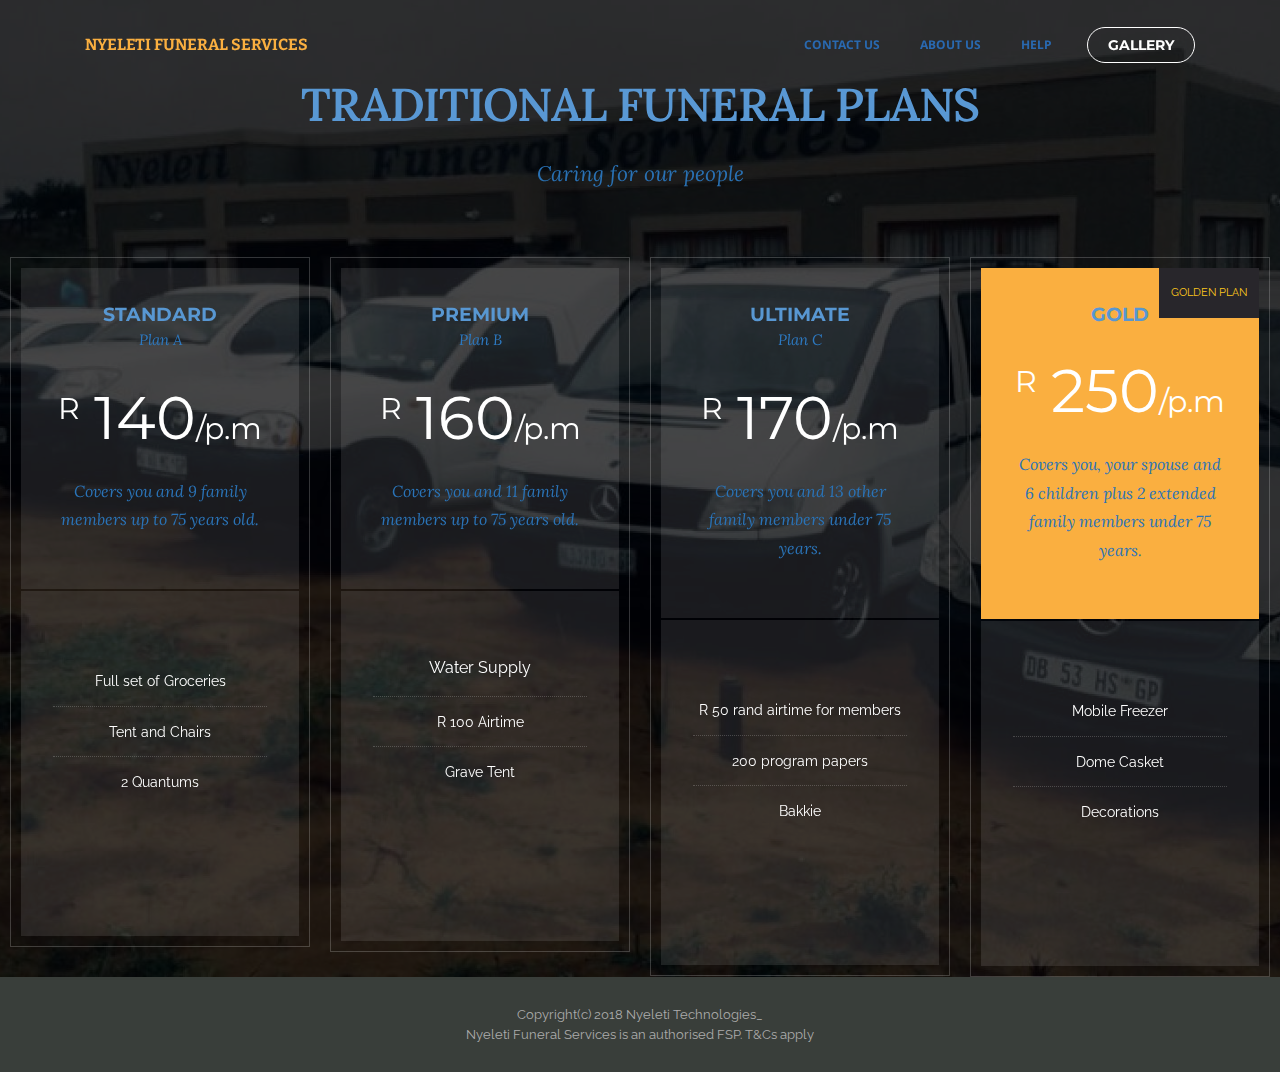
<file: index.html>
<!DOCTYPE html>
<html>
<head>
  <meta charset="UTF-8">
  <meta http-equiv="X-UA-Compatible" content="IE=edge">
  <meta name="viewport" content="width=device-width, initial-scale=1">
  <link rel="shortcut icon" href="assets/images/jumbotron-180x128.png" type="image/x-icon">
  <meta name="description" content="">
  <title>Home</title>
  <link rel="stylesheet" href="https://fonts.googleapis.com/css?family=Lora:400,700,400italic,700italic&amp;subset=latin">
  <link rel="stylesheet" href="https://fonts.googleapis.com/css?family=Montserrat:400,700">
  <link rel="stylesheet" href="https://fonts.googleapis.com/css?family=Raleway:100,100i,200,200i,300,300i,400,400i,500,500i,600,600i,700,700i,800,800i,900,900i">
  <link rel="stylesheet" href="assets/bootstrap-material-design-font/css/material.css">
  <link rel="stylesheet" href="assets/tether/tether.min.css">
  <link rel="stylesheet" href="assets/bootstrap/css/bootstrap.min.css">
  <link rel="stylesheet" href="assets/dropdown/css/style.css">
  <link rel="stylesheet" href="assets/animate.css/animate.min.css">
  <link rel="stylesheet" href="assets/theme/css/style.css">
  <link rel="stylesheet" href="assets/mobirise/css/mbr-additional.css" type="text/css">
  
  <script async src="//pagead2.googlesyndication.com/pagead/js/adsbygoogle.js"></script>
  <script>
    (adsbygoogle = window.adsbygoogle || []).push({
    google_ad_client: "ca-pub-7482680040458471",
    enable_page_level_ads: true
    });
  </script>

  </head>
<body>
<section id="menu-c">

    <nav class="navbar navbar-dropdown bg-color transparent">
        <div class="container">

            <div class="mbr-table">
                <div class="mbr-table-cell">

                    <div class="navbar-brand">
                        
                        <a class="navbar-caption text-primary" href="page_4.html">NYELETI FUNERAL SERVICES</a>
                    </div>

                </div>
                <div class="mbr-table-cell">

                    <button class="navbar-toggler pull-xs-right hidden-md-up" type="button" data-toggle="collapse" data-target="#exCollapsingNavbar">
                        <div class="hamburger-icon"></div>
                    </button>

                    <ul class="nav-dropdown collapse pull-xs-right nav navbar-nav navbar-toggleable-sm" id="exCollapsingNavbar"><li class="nav-item"><a class="nav-link link" href="contact_us.html">CONTACT US</a></li><li class="nav-item"><a class="nav-link link" href="About_Us.html">ABOUT US</a></li><li class="nav-item"><a class="nav-link link" href="help.html">HELP</a></li><li class="nav-item nav-btn"><a class="nav-link btn btn-white btn-white-outline" href="gallery.html">GALLERY</a></li></ul>
                    <button hidden="" class="navbar-toggler navbar-close" type="button" data-toggle="collapse" data-target="#exCollapsingNavbar">
                        <div class="close-icon"></div>
                    </button>

                </div>
            </div>

        </div>
    </nav>

</section>

<section class="engine"><a rel="external" href="#"></a></section><section class="mbr-section mbr-parallax-background mbr-after-navbar" id="pricing-table1-f" style="background-image: url(assets/images/jumbotron5-2000x1125.jpg); padding-top: 80px; padding-bottom: 0px;">

    <div class="mbr-overlay" style="opacity: 0.8; background-color: rgb(0, 0, 0);">
    </div>

    <div class="mbr-section mbr-section__container mbr-section__container--middle">
      <div class="container">
          <div class="row">
              <div class="col-xs-12 text-xs-center">
                  <h3 class="mbr-section-title display-2">TRADITIONAL FUNERAL PLANS</h3>
                  <small class="mbr-section-subtitle"><br>Caring for our people</small>
              </div>
          </div>
      </div>
    </div>

    <div class="mbr-section mbr-section-nopadding mbr-price-table">
      <div class="row">
        
            <div class="col-xs-12  col-md-6 col-xl-3">
                <div class="mbr-plan card text-xs-center">
                    <div class="mbr-plan-header card-block">
                      
                      <div class="card-title">
                        <h3 class="mbr-plan-title">STANDARD</h3>
                        <small class="mbr-plan-subtitle">Plan A</small>
                      </div>
                      <div class="card-text">
                          <div class="mbr-price">
                            <span class="mbr-price-value">R</span>
                            <span class="mbr-price-figure">140</span><small class="mbr-price-term">/p.m</small>
                          </div>
                          <small class="mbr-plan-price-desc">Covers you and 9 family members up to 75 years old.</small>
                      </div>
                    </div>
                    <div class="mbr-plan-body card-block">
                      <div class="mbr-plan-list"><ul class="list-group list-group-flush"><span style="font-size: 14px; line-height: 50px;">Full set of Groceries</span><br><li class="list-group-item">Tent and Chairs</li><li class="list-group-item">2 Quantums</li></ul></div>
                      <div class="mbr-plan-btn"><a href="page_4.1.html" class="btn btn-white btn-white-outline">MORE</a></div>
                    </div>
                </div>
            </div>
         
            <div class="col-xs-12  col-md-6 col-xl-3">
                <div class="mbr-plan card text-xs-center">
                    <div class="mbr-plan-header card-block">
                      
                      <div class="card-title">
                        <h3 class="mbr-plan-title">PREMIUM</h3>
                        <small class="mbr-plan-subtitle">Plan B</small>
                      </div>
                      <div class="card-text">
                          <div class="mbr-price">
                            <span class="mbr-price-value">R</span>
                            <span class="mbr-price-figure">160</span><small class="mbr-price-term">/p.m</small>
                          </div>
                          <small class="mbr-plan-price-desc">Covers you and 11 family members up to 75 years old.</small>
                      </div>
                    </div>
                    <div class="mbr-plan-body card-block">
                      <div class="mbr-plan-list"><ul class="list-group list-group-flush"><p>Water Supply</p><li class="list-group-item">R 100 Airtime</li><li class="list-group-item">Grave Tent</li><p></p></ul></div>
                      <div class="mbr-plan-btn"><a href="page_4.2.html" class="btn btn-white btn-white-outline">MORE</a></div>
                    </div>
                </div>
            </div>
        
            <div class="col-xs-12  col-md-6 col-xl-3">
                <div class="mbr-plan card text-xs-center">
                    <div class="mbr-plan-header card-block">
                      
                      <div class="card-title">
                        <h3 class="mbr-plan-title">ULTIMATE</h3>
                        <small class="mbr-plan-subtitle">Plan C</small>
                      </div>
                      <div class="card-text">
                          <div class="mbr-price">
                            <span class="mbr-price-value">R</span>
                            <span class="mbr-price-figure">170</span><small class="mbr-price-term">/p.m</small>
                          </div>
                          <small class="mbr-plan-price-desc">Covers you and 13 other family members under 75 years.</small>
                      </div>
                    </div>
                    <div class="mbr-plan-body card-block">
                      <div class="mbr-plan-list"><ul class="list-group list-group-flush"><span style="font-size: 14px; line-height: 50px;">R 50 rand airtime for members</span><br><li class="list-group-item">200 program papers</li><li class="list-group-item">Bakkie</li></ul></div>
                      <div class="mbr-plan-btn"><a href="page_4.3.html" class="btn btn-white btn-white-outline">MORE</a></div>
                    </div>
                </div>
            </div>
        
            <div class="col-xs-12  col-md-6 col-xl-3">
                <div class="mbr-plan card text-xs-center">
                    <div class="mbr-plan-header card-block bg-primary">
                      <div class="mbr-plan-label">GOLDEN PLAN</div>
                      <div class="card-title">
                        <h3 class="mbr-plan-title">GOLD</h3>
                        <small class="mbr-plan-subtitle"></small>
                      </div>
                      <div class="card-text">
                          <div class="mbr-price">
                            <span class="mbr-price-value">R</span>
                            <span class="mbr-price-figure">250</span><small class="mbr-price-term">/p.m</small>
                          </div>
                          <small class="mbr-plan-price-desc">Covers you, your spouse and 6 children plus 2 extended family members under 75 years.</small>
                      </div>
                    </div>
                    <div class="mbr-plan-body card-block">
                      <div class="mbr-plan-list"><ul class="list-group list-group-flush"><span style="font-size: 14px; line-height: 50px;">Mobile Freezer</span><br><li class="list-group-item">Dome Casket</li><li class="list-group-item">Decorations</li></ul></div>
                      <div class="mbr-plan-btn"><a href="page_4.4.html" class="btn btn-white btn-white-outline">MORE</a> </div>
                    </div>
                </div>
            </div>
        
          </div>
       </div>
   </section>

<footer class="mbr-small-footer mbr-section mbr-section-nopadding" id="footer1-y" style="background-color: rgb(57, 62, 58); padding-top: 1.75rem; padding-bottom: 1.75rem;">
    
    <div class="container">
        <p class="text-xs-center">Copyright(c) 2018 Nyeleti Technologies_</p>
         <p class="text-xs-center">Nyeleti Funeral Services is an authorised FSP. T&Cs apply</p>    </div>
</footer>


  <script src="assets/web/assets/jquery/jquery.min.js"></script>
  <script src="assets/tether/tether.min.js"></script>
  <script src="assets/bootstrap/js/bootstrap.min.js"></script>
  <script src="assets/smooth-scroll/smooth-scroll.js"></script>
  <script src="assets/dropdown/js/script.min.js"></script>
  <script src="assets/touch-swipe/jquery.touch-swipe.min.js"></script>
  <script src="assets/viewport-checker/jquery.viewportchecker.js"></script>
  <script src="assets/jarallax/jarallax.js"></script>
  <script src="assets/bootstrap-carousel-swipe/bootstrap-carousel-swipe.js"></script>
  <script src="assets/jquery-mb-ytplayer/jquery.mb.ytplayer.min.js"></script>
  <script src="assets/theme/js/script.js"></script>
  <script src="assets/mobirise-slider-video/script.js"></script>
  
  
  <input name="animation" type="hidden">
  </body>
</html>
</file>
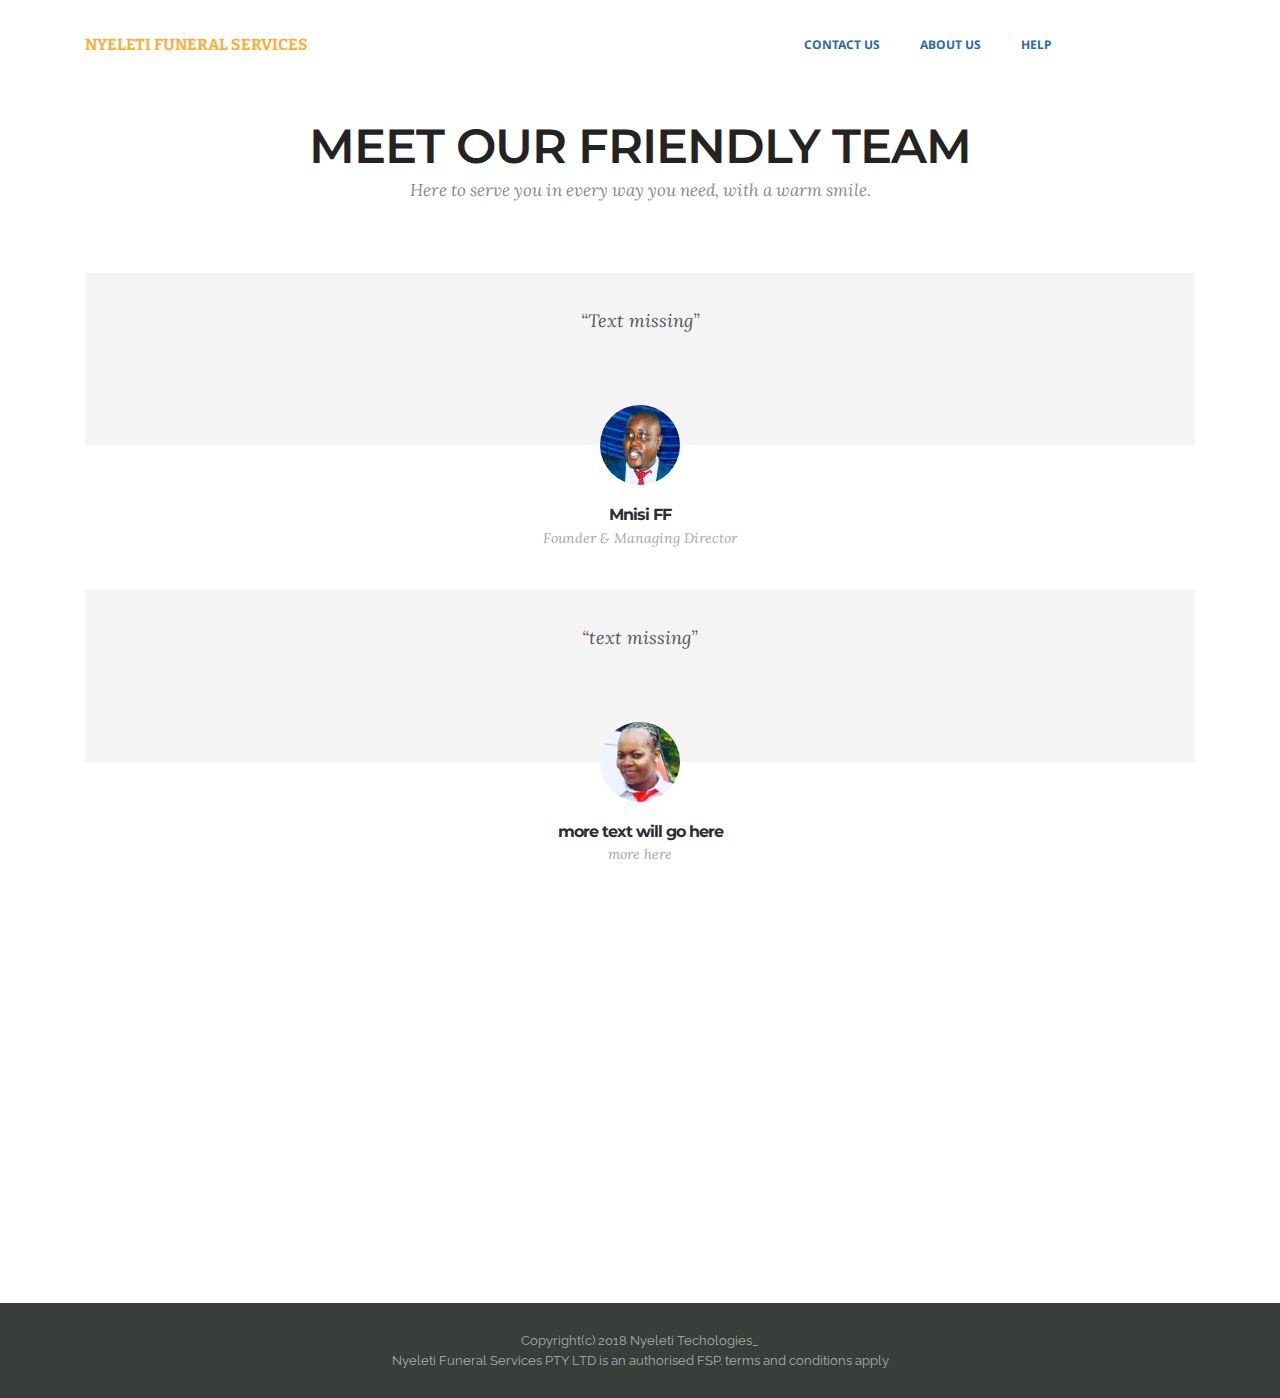
<file: About_Us.html>
<!DOCTYPE html>
<html>
<head>
  <meta charset="UTF-8">
  <meta http-equiv="X-UA-Compatible" content="IE=edge">
  <meta name="generator" content="Mobirise v3.12.1, mobirise.com">
  <meta name="viewport" content="width=device-width, initial-scale=1">
  <link rel="shortcut icon" href="assets/images/jumbotron-180x128.png" type="image/x-icon">
  <meta name="description" content="Web Site Maker Description">
  <title>About Us</title>
  <link rel="stylesheet" href="https://fonts.googleapis.com/css?family=Lora:400,700,400italic,700italic&amp;subset=latin">
  <link rel="stylesheet" href="https://fonts.googleapis.com/css?family=Montserrat:400,700">
  <link rel="stylesheet" href="https://fonts.googleapis.com/css?family=Raleway:100,100i,200,200i,300,300i,400,400i,500,500i,600,600i,700,700i,800,800i,900,900i">
  <link rel="stylesheet" href="assets/bootstrap-material-design-font/css/material.css">
  <link rel="stylesheet" href="assets/tether/tether.min.css">
  <link rel="stylesheet" href="assets/bootstrap/css/bootstrap.min.css">
  <link rel="stylesheet" href="assets/dropdown/css/style.css">
  <link rel="stylesheet" href="assets/animate.css/animate.min.css">
  <link rel="stylesheet" href="assets/theme/css/style.css">
  <link rel="stylesheet" href="assets/mobirise/css/mbr-additional.css" type="text/css">
  
  
  
</head>
<body>
<section id="menu-1p">

    <nav class="navbar navbar-dropdown bg-color transparent">
        <div class="container">

            <div class="mbr-table">
                <div class="mbr-table-cell">

                    <div class="navbar-brand">
                        
                        <a class="navbar-caption text-primary" href="page_4.html">NYELETI FUNERAL SERVICES</a>
                    </div>

                </div>
                <div class="mbr-table-cell">

                    <button class="navbar-toggler pull-xs-right hidden-md-up" type="button" data-toggle="collapse" data-target="#exCollapsingNavbar">
                        <div class="hamburger-icon"></div>
                    </button>

                    <ul class="nav-dropdown collapse pull-xs-right nav navbar-nav navbar-toggleable-sm" id="exCollapsingNavbar"><li class="nav-item"><a class="nav-link link" href="contact_us.html">CONTACT US</a></li><li class="nav-item"><a class="nav-link link" href="About_Us.html">ABOUT US</a></li><li class="nav-item"><a class="nav-link link" href="help.html">HELP</a></li><li class="nav-item nav-btn"><a class="nav-link btn btn-white btn-white-outline" href="gallery.html">GALLERY</a></li></ul>
                    <button hidden="" class="navbar-toggler navbar-close" type="button" data-toggle="collapse" data-target="#exCollapsingNavbar">
                        <div class="close-icon"></div>
                    </button>

                </div>
            </div>

        </div>
    </nav>

</section>

<section class="engine"><a rel="external" href="#">mobirise.com</a></section><section class="mbr-section mbr-after-navbar" id="testimonials2-1x" style="background-color: rgb(255, 255, 255); padding-top: 120px; padding-bottom: 120px;">

        <div class="mbr-section mbr-section__container mbr-section__container--middle">
            <div class="container">
                <div class="row">
                    <div class="col-xs-12 text-xs-center">
                        <h3 class="mbr-section-title display-2">MEET OUR FRIENDLY TEAM</h3>
                        <small class="mbr-section-subtitle">Here to serve you in every way you need, with a warm smile.</small>
                    </div>
                </div>
            </div>
        </div>


    <div class="mbr-section mbr-section-nopadding">
        <div class="container">
            <div class="row">

                <div class="col-xs-12">

                    <div class="mbr-testimonial card mbr-testimonial-lg">
                        <div class="card-block"><p>“Text missing”</p></div>
                        <div class="mbr-author card-footer">
                            <div class="mbr-author-img"><img src="assets/images/capture-160x138.jpg" class="img-circle"></div>
                            <div class="mbr-author-name">Mnisi FF</div>
                            <small class="mbr-author-desc">Founder &amp; Managing Director</small>
                        </div>
                    </div><div class="mbr-testimonial card mbr-testimonial-lg">
                        <div class="card-block"><p>“text missing”</p></div>
                        <div class="mbr-author card-footer">
                            <div class="mbr-author-img"><img src="assets/images/capture-150x160.jpg" class="img-circle"></div>
                            <div class="mbr-author-name">more text will go here</div>
                            <small class="mbr-author-desc">more here</small>
                        </div>
                    </div><div class="mbr-testimonial card mbr-testimonial-lg">
                        <div class="card-block"><p>“Im sorry but even more text has to go here”</p></div>
                        <div class="mbr-author card-footer">
                            <div class="mbr-author-img"><img src="assets/images/capture-128x160.jpg" class="img-circle"></div>
                            <div class="mbr-author-name">You guessed it!</div>
                            <small class="mbr-author-desc">Yep here as well</small>
                        </div>
                    </div>

                </div>

            </div>

        </div>
    </div>
</section>

<footer class="mbr-small-footer mbr-section mbr-section-nopadding" id="footer1-y" style="background-color: rgb(57, 62, 58); padding-top: 1.75rem; padding-bottom: 1.75rem;">
    
    <div class="container">
        <p class="text-xs-center">Copyright(c) 2018 Nyeleti Techologies_</p>
        <p class="text-xs-center">Nyeleti Funeral Services PTY LTD is an authorised FSP. terms and conditions apply</p>    </div>
</footer>


  <script src="assets/web/assets/jquery/jquery.min.js"></script>
  <script src="assets/tether/tether.min.js"></script>
  <script src="assets/bootstrap/js/bootstrap.min.js"></script>
  <script src="assets/smooth-scroll/smooth-scroll.js"></script>
  <script src="assets/dropdown/js/script.min.js"></script>
  <script src="assets/touch-swipe/jquery.touch-swipe.min.js"></script>
  <script src="assets/viewport-checker/jquery.viewportchecker.js"></script>
  <script src="assets/theme/js/script.js"></script>
  
  
  <input name="animation" type="hidden">
  </body>
</html>
</file>
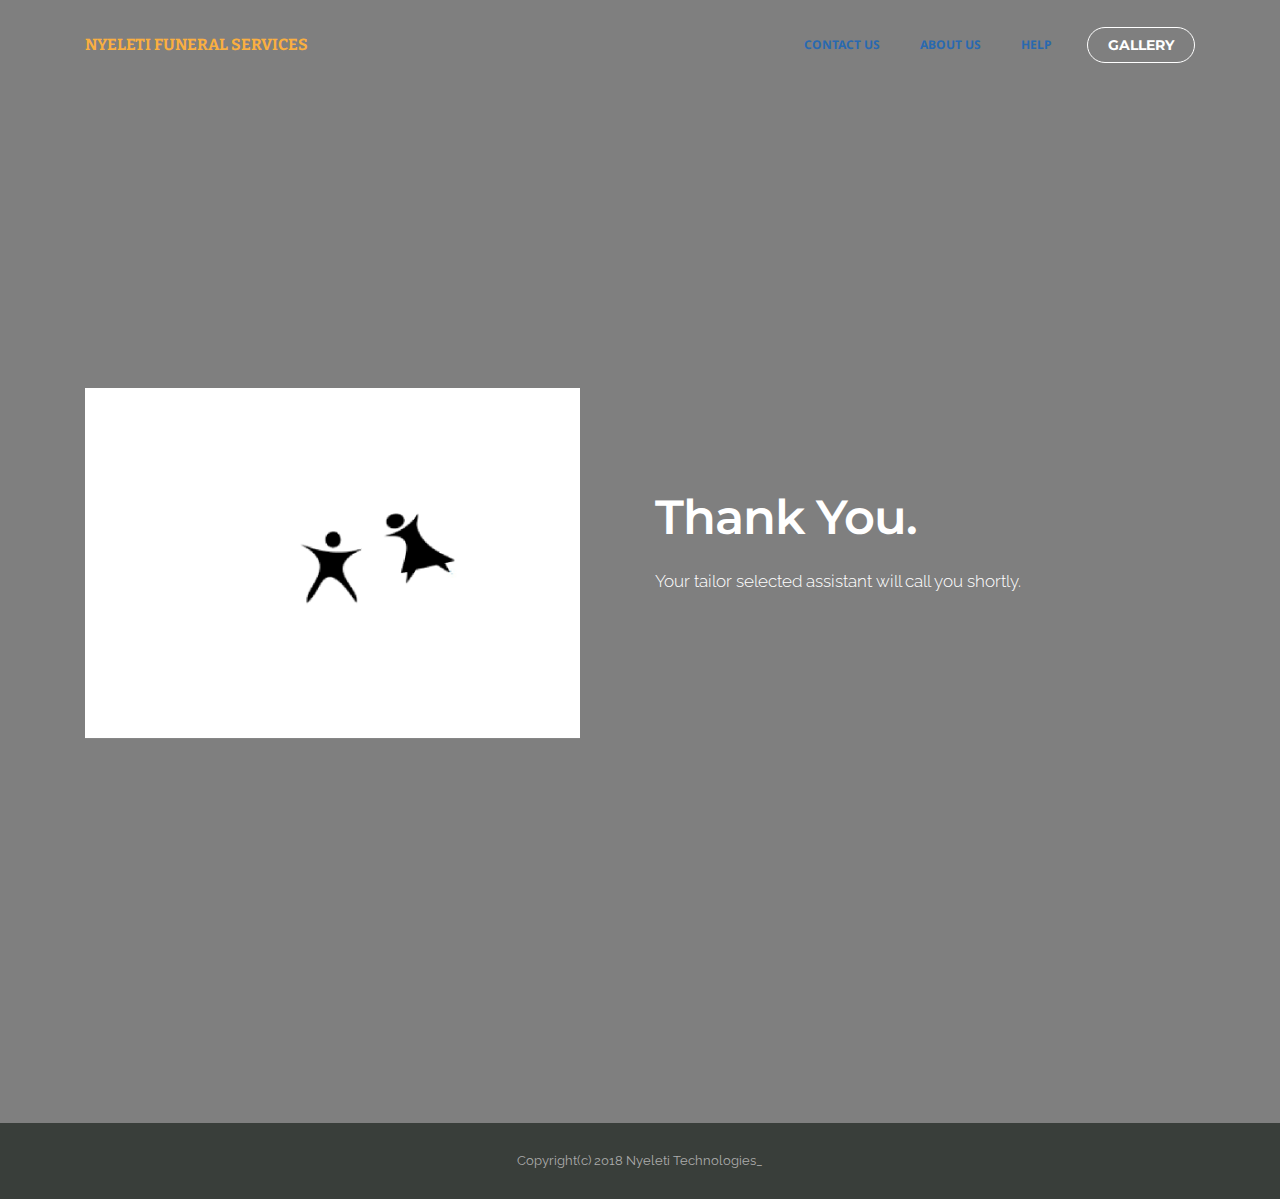
<file: Confirm.html>
<!DOCTYPE html>
<html>
<head>
  <!-- Site made with Mobirise Website Builder v3.12.1, https://mobirise.com -->
  <meta charset="UTF-8">
  <meta http-equiv="X-UA-Compatible" content="IE=edge">
  <meta name="generator" content="Mobirise v3.12.1, mobirise.com">
  <meta name="viewport" content="width=device-width, initial-scale=1">
  <link rel="shortcut icon" href="assets/images/jumbotron-180x128.png" type="image/x-icon">
  <meta name="description" content="Website Builder Description">
  <title>Confirmed!</title>
  <link rel="stylesheet" href="https://fonts.googleapis.com/css?family=Lora:400,700,400italic,700italic&amp;subset=latin">
  <link rel="stylesheet" href="https://fonts.googleapis.com/css?family=Montserrat:400,700">
  <link rel="stylesheet" href="https://fonts.googleapis.com/css?family=Raleway:100,100i,200,200i,300,300i,400,400i,500,500i,600,600i,700,700i,800,800i,900,900i">
  <link rel="stylesheet" href="assets/bootstrap-material-design-font/css/material.css">
  <link rel="stylesheet" href="assets/tether/tether.min.css">
  <link rel="stylesheet" href="assets/bootstrap/css/bootstrap.min.css">
  <link rel="stylesheet" href="assets/dropdown/css/style.css">
  <link rel="stylesheet" href="assets/animate.css/animate.min.css">
  <link rel="stylesheet" href="assets/theme/css/style.css">
  <link rel="stylesheet" href="assets/mobirise/css/mbr-additional.css" type="text/css">
  
</head>
<body>
<section id="menu-1y">

    <nav class="navbar navbar-dropdown bg-color transparent">
        <div class="container">

            <div class="mbr-table">
                <div class="mbr-table-cell">

                    <div class="navbar-brand">
                        
                        <a class="navbar-caption text-primary" href="page_4.html">NYELETI FUNERAL SERVICES</a>
                    </div>

                </div>
                <div class="mbr-table-cell">

                    <button class="navbar-toggler pull-xs-right hidden-md-up" type="button" data-toggle="collapse" data-target="#exCollapsingNavbar">
                        <div class="hamburger-icon"></div>
                    </button>

                    <ul class="nav-dropdown collapse pull-xs-right nav navbar-nav navbar-toggleable-sm" id="exCollapsingNavbar"><li class="nav-item"><a class="nav-link link" href="contact_us.html">CONTACT US</a></li><li class="nav-item"><a class="nav-link link" href="About_Us.html">ABOUT US</a></li><li class="nav-item"><a class="nav-link link" href="help.html">HELP</a></li><li class="nav-item nav-btn"><a class="nav-link btn btn-white btn-white-outline" href="gallery.html">GALLERY</a></li></ul>
                    <button hidden="" class="navbar-toggler navbar-close" type="button" data-toggle="collapse" data-target="#exCollapsingNavbar">
                        <div class="close-icon"></div>
                    </button>

                </div>
            </div>

        </div>
    </nav>

</section>

<section class="engine"><a rel="external" href="https://mobirise.com">Mobirise Web Site Builder</a></section><section class="mbr-section mbr-after-navbar" id="msg-box6-20" data-bg-video="https://www.youtube.com/watch?v=uNCr7NdOJgw" style="padding-top: 120px; padding-bottom: 120px;">

    <div class="mbr-overlay" style="opacity: 0.5; background-color: rgb(0, 0, 0);">
    </div>
    <div class="container">
        <div class="row">
            <div class="mbr-table-md-up">

              <div class="mbr-table-cell mbr-right-padding-md-up mbr-valign-top col-md-7 image-size" style="width: 50%;">
                  <div class="mbr-figure"><img src="assets/images/background-1.gif"></div>
              </div>

              


              <div class="mbr-table-cell col-md-5 text-xs-center text-md-left content-size">
                  <h3 class="mbr-section-title display-2">Thank You.</h3>
                  <div class="lead">

                    <p>Your tailor selected assistant will call you shortly.</p>

                  </div>

                  
              </div>


              

            </div>
        </div>
    </div>

</section>

<footer class="mbr-small-footer mbr-section mbr-section-nopadding" id="footer1-y" style="background-color: rgb(57, 62, 58); padding-top: 1.75rem; padding-bottom: 1.75rem;">
    
    <div class="container">
        <p class="text-xs-center">Copyright(c) 2018 Nyeleti Technologies_</p>
    </div>
</footer>


  <script src="assets/web/assets/jquery/jquery.min.js"></script>
  <script src="assets/tether/tether.min.js"></script>
  <script src="assets/bootstrap/js/bootstrap.min.js"></script>
  <script src="assets/smooth-scroll/smooth-scroll.js"></script>
  <script src="assets/dropdown/js/script.min.js"></script>
  <script src="assets/touch-swipe/jquery.touch-swipe.min.js"></script>
  <script src="assets/viewport-checker/jquery.viewportchecker.js"></script>
  <script src="assets/jquery-mb-ytplayer/jquery.mb.ytplayer.min.js"></script>
  <script src="assets/theme/js/script.js"></script>
  
  
  <input name="animation" type="hidden">
  </body>
</html>
</file>
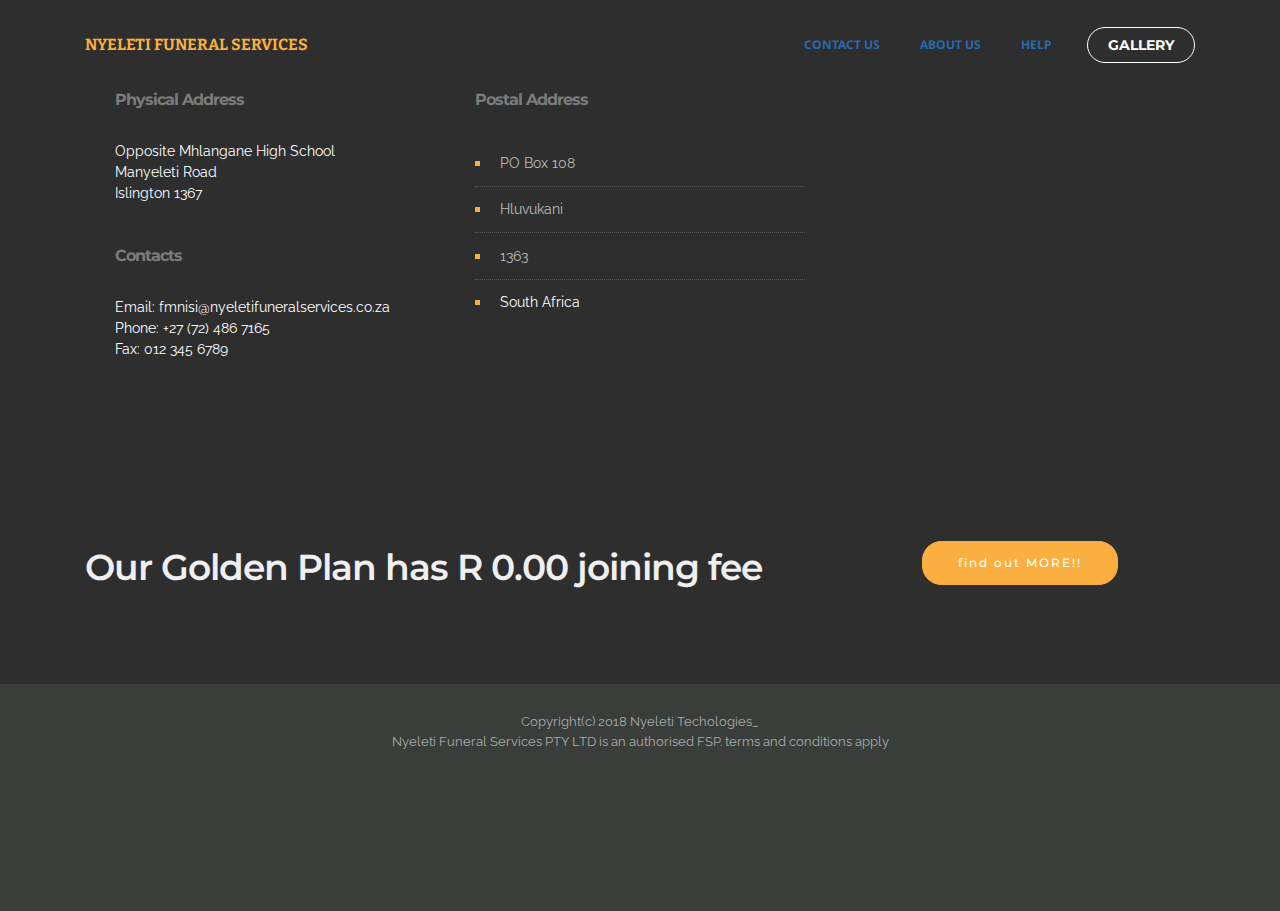
<file: contact_us.html>
<!DOCTYPE html>
<html>
<head>
  <meta charset="UTF-8">
  <meta http-equiv="X-UA-Compatible" content="IE=edge">
  <meta name="generator" content="Mobirise v3.12.1, mobirise.com">
  <meta name="viewport" content="width=device-width, initial-scale=1">
  <link rel="shortcut icon" href="assets/images/jumbotron-180x128.png" type="image/x-icon">
  <meta name="description" content="Website Generator Description">
  <title>Contact Us</title>
  <link rel="stylesheet" href="https://fonts.googleapis.com/css?family=Lora:400,700,400italic,700italic&amp;subset=latin">
  <link rel="stylesheet" href="https://fonts.googleapis.com/css?family=Montserrat:400,700">
  <link rel="stylesheet" href="https://fonts.googleapis.com/css?family=Raleway:100,100i,200,200i,300,300i,400,400i,500,500i,600,600i,700,700i,800,800i,900,900i">
  <link rel="stylesheet" href="assets/bootstrap-material-design-font/css/material.css">
  <link rel="stylesheet" href="assets/tether/tether.min.css">
  <link rel="stylesheet" href="assets/bootstrap/css/bootstrap.min.css">
  <link rel="stylesheet" href="assets/dropdown/css/style.css">
  <link rel="stylesheet" href="assets/animate.css/animate.min.css">
  <link rel="stylesheet" href="assets/theme/css/style.css">
  <link rel="stylesheet" href="assets/mobirise/css/mbr-additional.css" type="text/css">
  
  
  
</head>
<body>
<section id="menu-1j">

    <nav class="navbar navbar-dropdown bg-color transparent">
        <div class="container">

            <div class="mbr-table">
                <div class="mbr-table-cell">

                    <div class="navbar-brand">
                        
                        <a class="navbar-caption text-primary" href="page_4.html">NYELETI FUNERAL SERVICES</a>
                    </div>

                </div>
                <div class="mbr-table-cell">

                    <button class="navbar-toggler pull-xs-right hidden-md-up" type="button" data-toggle="collapse" data-target="#exCollapsingNavbar">
                        <div class="hamburger-icon"></div>
                    </button>

                    <ul class="nav-dropdown collapse pull-xs-right nav navbar-nav navbar-toggleable-sm" id="exCollapsingNavbar"><li class="nav-item"><a class="nav-link link" href="contact_us.html">CONTACT US</a></li><li class="nav-item"><a class="nav-link link" href="About_Us.html">ABOUT US</a></li><li class="nav-item"><a class="nav-link link" href="help.html">HELP</a></li><li class="nav-item nav-btn"><a class="nav-link btn btn-white btn-white-outline" href="gallery.html">GALLERY</a></li></ul>
                    <button hidden="" class="navbar-toggler navbar-close" type="button" data-toggle="collapse" data-target="#exCollapsingNavbar">
                        <div class="close-icon"></div>
                    </button>

                </div>
            </div>

        </div>
    </nav>

</section>

<section class="mbr-footer footer4 mbr-section mbr-section-md-padding mbr-after-navbar" id="contacts4-1m" style="background-color: rgb(46, 46, 46); padding-top: 90px; padding-bottom: 90px;">
    
    <div class="container">
        <div class="mbr-contacts row">
            <div class="col-sm-8">
                <div class="row">
                    <div class="col-sm-6">
                        <p><strong>Physical Address</strong><br>Opposite Mhlangane High School<br>Manyeleti Road<br>Islington 1367<br><br><br>
<strong>Contacts</strong><br>
Email: fmnisi@nyeletifuneralservices.co.za<br>
Phone: +27 (72) 486 7165<br>
Fax: 012 345 6789</p>
                    </div>
                    <div class="col-sm-6"><p class="mbr-contacts__text"><strong>Postal Address</strong></p><ul class="mbr-contacts__list"><li>PO Box 108</li><li>Hluvukani&nbsp;</li><li>1363</li><li><a class="text-white">South Africa</li></ul></div>
                </div>
            </div>
        </div>
    </div>
</section>

<section class="mbr-info mbr-info-extra mbr-section mbr-section-md-padding" id="msg-box1-1o" style="background-color: rgb(46, 46, 46); padding-top: 90px; padding-bottom: 90px;">

    
    <div class="container">
        <div class="row">
            <div class="mbr-table-md-up">
                <div class="mbr-table-cell mbr-right-padding-md-up col-md-8 text-xs-center text-md-left">
                    <h2 class="mbr-info-subtitle mbr-section-subtitle"></h2>
                    <h3 class="mbr-info-title mbr-section-title display-2">Our Golden Plan has R 0.00 joining fee</h3>
                </div>

                <div class="mbr-table-cell col-md-4">
                    <div class="text-xs-center"><a class="btn btn-primary" href="page_4.4.html">find out MORE!!</a></div>
                </div>
            </div>


        </div>
    </div>
</section>
<footer class="mbr-small-footer mbr-section mbr-section-nopadding" id="footer1-y" style="background-color: rgb(57, 62, 58); padding-top: 1.75rem; padding-bottom: 10rem;">
    
    <div class="container">
        <p class="text-xs-center">Copyright(c) 2018 Nyeleti Techologies_</p>
        <p class="text-xs-center">Nyeleti Funeral Services PTY LTD is an authorised FSP. terms and conditions apply</p>
    </div>
</footer>

  <script src="assets/web/assets/jquery/jquery.min.js"></script>
  <script src="assets/tether/tether.min.js"></script>
  <script src="assets/bootstrap/js/bootstrap.min.js"></script>
  <script src="assets/smooth-scroll/smooth-scroll.js"></script>
  <script src="assets/dropdown/js/script.min.js"></script>
  <script src="assets/touch-swipe/jquery.touch-swipe.min.js"></script>
  <script src="assets/viewport-checker/jquery.viewportchecker.js"></script>
  <script src="assets/theme/js/script.js"></script>
  <input name="animation" type="hidden">
  </body>
</html>
</file>
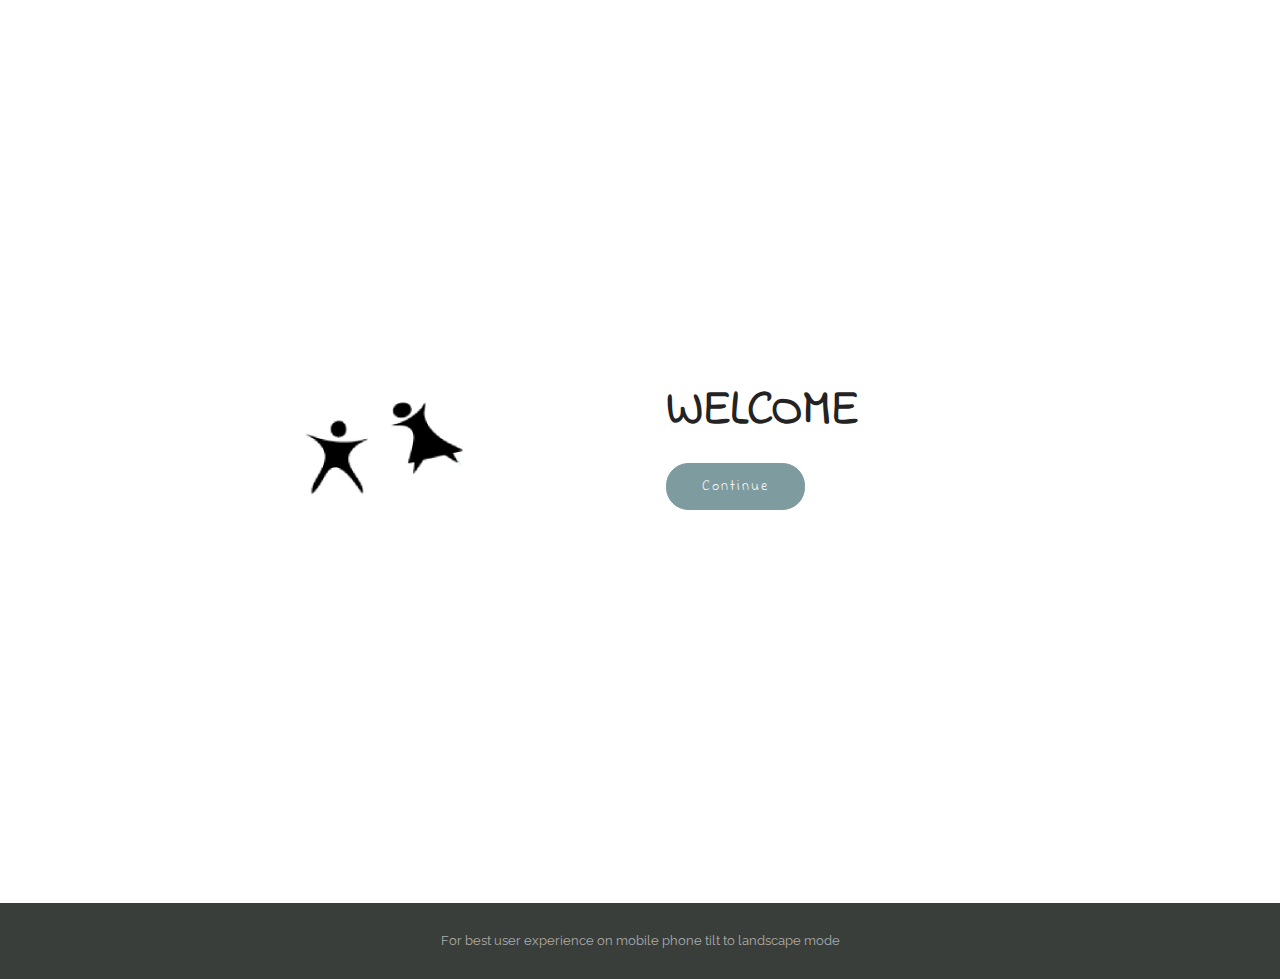
<file: indexx.html>
<!DOCTYPE html>
<html>
<head>
 
  <meta charset="UTF-8">
  <meta http-equiv="X-UA-Compatible" content="IE=edge">
  <meta name="viewport" content="width=device-width, initial-scale=1">
  <link rel="shortcut icon" href="assets/images/jumbotron-180x128.png" type="image/x-icon">
  <meta name="description" content="welc9me page Nyeleti Funeral Services">
  <title>welcome</title>
  <link rel="stylesheet" href="https://fonts.googleapis.com/css?family=Lora:400,700,400italic,700italic&amp;subset=latin">
  <link rel="stylesheet" href="https://fonts.googleapis.com/css?family=Montserrat:400,700">
  <link rel="stylesheet" href="https://fonts.googleapis.com/css?family=Raleway:100,100i,200,200i,300,300i,400,400i,500,500i,600,600i,700,700i,800,800i,900,900i">
  <link rel="stylesheet" href="assets/bootstrap-material-design-font/css/material.css">
  <link rel="stylesheet" href="assets/tether/tether.min.css">
  <link rel="stylesheet" href="assets/bootstrap/css/bootstrap.min.css">
  <link rel="stylesheet" href="assets/animate.css/animate.min.css">
  <link rel="stylesheet" href="assets/theme/css/style.css">
  <link rel="stylesheet" href="assets/mobirise/css/mbr-additional.css" type="text/css">
    
</head>
<body>
<section class="mbr-section" id="msg-box4-17" style="background-color: rgb(255, 255, 255); padding-top: 0px; padding-bottom: 0px;">

    
    <div class="container">
        <div class="row">
            <div class="mbr-table-md-up">

              <div class="mbr-table-cell mbr-right-padding-md-up mbr-valign-top col-md-7 image-size" style="width: 51%;">
                  <div class="mbr-figure"><img src="assets/images/background-1.gif"></div>
              </div>

              


              <div class="mbr-table-cell col-md-5 text-xs-center text-md-left content-size">
                  <h3 class="mbr-section-title display-2">WELCOME</h3>
                  

                  <div><a class="btn btn-info" href="page_4.html">Continue</a></div>
              </div>


              

            </div>
        </div>
    </div>

</section>
<footer class="mbr-small-footer mbr-section mbr-section-nopadding" id="footer1-s" style="background-color: rgb(57, 62, 58); padding-top: 1.75rem; padding-bottom: 1.75rem;">
    
    <div class="container">
        <p class="text-xs-center">For best user experience on mobile phone tilt to landscape mode</p>
    </div>
</footer>

  <section class="engine"><a rel="external" href="https://mobirise.com">Website Builder</a></section><script src="assets/web/assets/jquery/jquery.min.js"></script>
  <script src="assets/tether/tether.min.js"></script>
  <script src="assets/bootstrap/js/bootstrap.min.js"></script>
  <script src="assets/smooth-scroll/smooth-scroll.js"></script>
  <script src="assets/viewport-checker/jquery.viewportchecker.js"></script>
  <script src="assets/theme/js/script.js"></script>
  
  
  <input name="animation" type="hidden">
  </body>
</html>
</file>
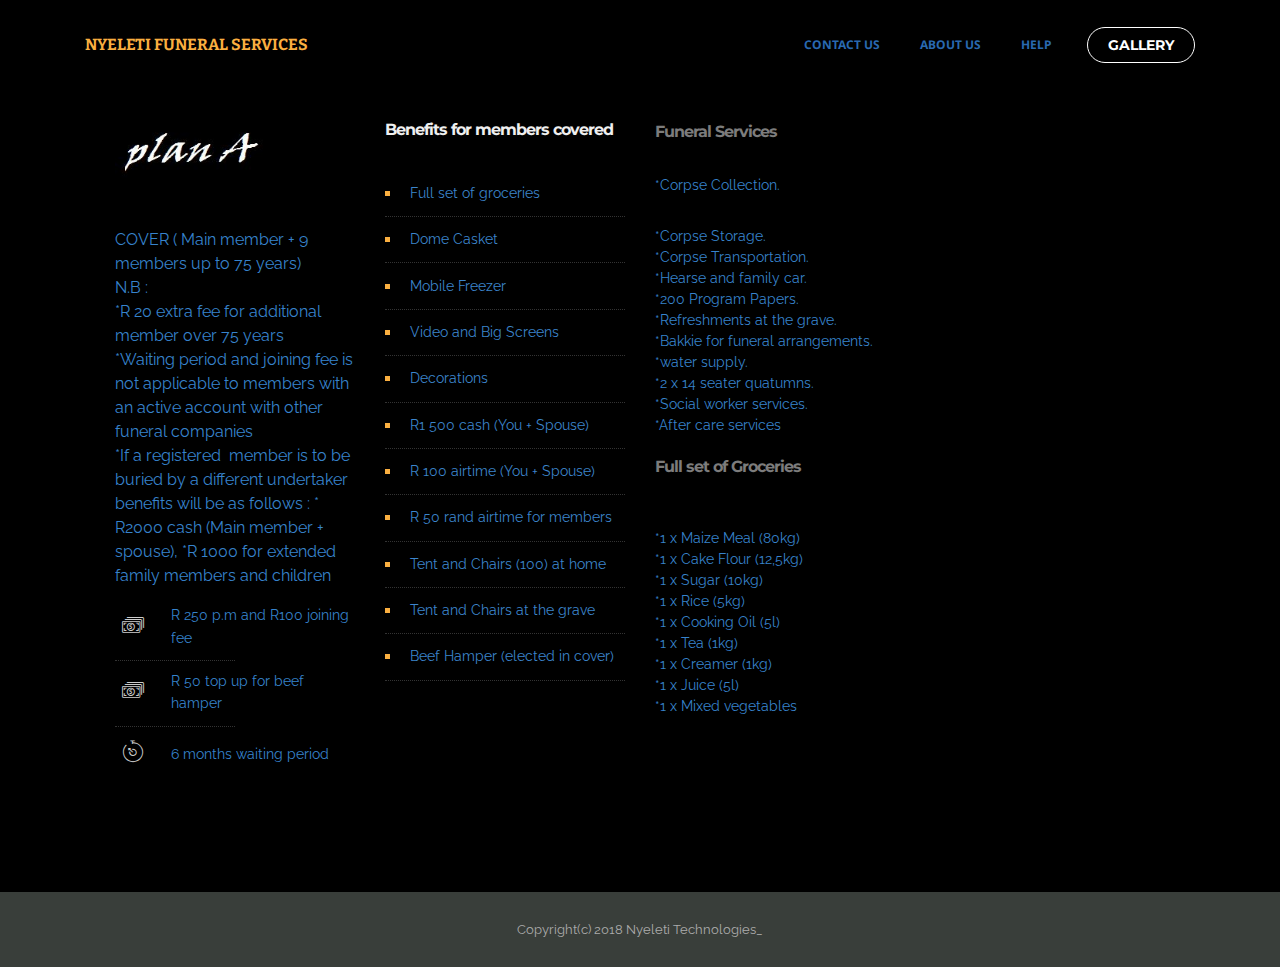
<file: page_4.1.html>
<!DOCTYPE html>
<html>
<head>
  <meta charset="UTF-8">
  <meta http-equiv="X-UA-Compatible" content="IE=edge">
  <meta name="viewport" content="width=device-width, initial-scale=1">
  <link rel="shortcut icon" href="assets/images/jumbotron-180x128.png" type="image/x-icon">
  <meta name="description" content="Website Generator Description">
  <title>Plan A</title>
  <link rel="stylesheet" href="https://fonts.googleapis.com/css?family=Lora:400,700,400italic,700italic&amp;subset=latin">
  <link rel="stylesheet" href="https://fonts.googleapis.com/css?family=Montserrat:400,700">
  <link rel="stylesheet" href="https://fonts.googleapis.com/css?family=Raleway:100,100i,200,200i,300,300i,400,400i,500,500i,600,600i,700,700i,800,800i,900,900i">
  <link rel="stylesheet" href="assets/bootstrap-material-design-font/css/material.css">
  <link rel="stylesheet" href="assets/web/assets/mobirise-icons/mobirise-icons.css">
  <link rel="stylesheet" href="assets/tether/tether.min.css">
  <link rel="stylesheet" href="assets/bootstrap/css/bootstrap.min.css">
  <link rel="stylesheet" href="assets/dropdown/css/style.css">
  <link rel="stylesheet" href="assets/animate.css/animate.min.css">
  <link rel="stylesheet" href="assets/theme/css/style.css">
  <link rel="stylesheet" href="assets/mobirise/css/mbr-additional.css" type="text/css">
</head>
	
<body>
<section id="menu-i">

    <nav class="navbar navbar-dropdown bg-color transparent">
        <div class="container">

            <div class="mbr-table">
                <div class="mbr-table-cell">

                    <div class="navbar-brand">
                        
                        <a class="navbar-caption text-primary" href="page_4.html">NYELETI FUNERAL SERVICES</a>
                    </div>

                </div>
                <div class="mbr-table-cell">

                    <button class="navbar-toggler pull-xs-right hidden-md-up" type="button" data-toggle="collapse" data-target="#exCollapsingNavbar">
                        <div class="hamburger-icon"></div>
                    </button>

                    <ul class="nav-dropdown collapse pull-xs-right nav navbar-nav navbar-toggleable-sm" id="exCollapsingNavbar"><li class="nav-item"><a class="nav-link link" href="contact_us.html">CONTACT US</a></li><li class="nav-item"><a class="nav-link link" href="About_Us.html">ABOUT US</a></li><li class="nav-item"><a class="nav-link link" href="help.html">HELP</a></li><li class="nav-item nav-btn"><a class="nav-link btn btn-white btn-white-outline" href="gallery.html">GALLERY</a></li></ul>
                    <button hidden="" class="navbar-toggler navbar-close" type="button" data-toggle="collapse" data-target="#exCollapsingNavbar">
                        <div class="close-icon"></div>
                    </button>

                </div>
            </div>

        </div>
    </nav>

</section>

<section class="engine"><a rel="external" href="#"></a></section><section class="mbr-footer mbr-section mbr-section-md-padding mbr-after-navbar" id="contacts3-k" style="background-color: rgb(0, 0, 0); padding-top: 120px; padding-bottom: 120px;">

    <div class="row">
    
            <div class="mbr-company col-xs-12 col-md-6 col-lg-3">

                <div class="mbr-company card">
                    <div><img src="assets/images/plan_A.JPG" class="card-img-top"></div>
                    <div class="card-block">
                        <p class="card-text"></p><p>COVER ( Main member + 9 members up to 75 years)<br>N.B : <br>*R 20 extra fee for additional member over 75 years<br>*Waiting period and joining fee is not applicable to members with an active account with other funeral companies<br>*If a registered &nbsp;member is to be buried by a different undertaker benefits will be as follows : * R2000 cash (Main member + spouse), *R 1000 for extended family members and children</p><p></p>
                    </div>
                    <ul class="list-group list-group-flush">
                        <li class="list-group-item">
                            <span class="list-group-icon"><span class="mbri-cash mbr-iconfont-company-contacts3"></span></span>
                            <span class="list-group-text">R 250 p.m and R100 joining fee</span>
                        </li>
                        <li class="list-group-item">
                            <span class="list-group-icon"><span class="mbri-cash mbr-iconfont-company-contacts3"></span></span>
                            <span class="list-group-text">R 50 top up for beef hamper<br></span>
                        </li>
                        <li class="list-group-item active">
                            <span class="list-group-icon"><span class="mbri-timer mbr-iconfont-company-contacts3"></span></span>
                            <span class="list-group-text">6 months waiting period<br></span>
                        </li>
                    </ul>
                </div>

            </div>
            <div class="mbr-footer-content col-xs-12 col-md-6 col-lg-3">
                <h4>Benefits for members covered</h4>
                <ul><li>Full set of groceries</li><li>Dome Casket</li><li>Mobile Freezer</li><li>Video and Big Screens</li><li>Decorations</li><li>R1 500 cash (You + Spouse)</li><li>R&nbsp;100 airtime (You + Spouse)&nbsp;</li><li>R 50 rand airtime for members</li><p></p><li>Tent and Chairs (100) at home</li><li>Tent and Chairs at the grave</li><li>Beef Hamper (elected in cover)</li><p></p></ul>
            </div>
            <div class="mbr-footer-content col-xs-12 col-md-6 col-lg-3">
                <p><font color="#7c7c7c" face="undefined" size="3"><span style="letter-spacing: -1px; line-height: 20px;"><strong>Funeral Services</strong></span></font><br><font color="#7c7c7c" face="undefined" size="3"><span style="letter-spacing: -1px; line-height: 20px;"><strong><br></strong></span></font>*Corpse Collection.<br>*Corpse Storage.<br>*Corpse Transportation.<br>*Hearse and family car.<br>*200 Program Papers.<br>*Refreshments at the grave.<br>*Bakkie for funeral arrangements.<br>*water supply. <br>*2 x 14 seater quatumns.<br>*Social worker services.&nbsp;<br>*After care services<br><br><strong>Full set of Groceries</strong><br><br>*1 x Maize Meal (80kg)<br>*1 x Cake Flour (12,5kg)<br>*1 x Sugar (10kg)<br>*1 x Rice (5kg)<br>*1 x Cooking Oil (5l)<br></p><p>*1 x Tea (1kg)</p><p>*1 x Creamer (1kg)</p><p>*1 x Juice (5l)</p><p>*1 x Mixed vegetables&nbsp;</p><br><p><br></p><p></p>
            </div>
            <div class="col-xs-12 col-md-6 col-lg-3" data-form-type="formoid">

                

                <form> <iframe src="https://docs.google.com/forms/d/e/1FAIpQLScvRpKZyxFQoHsUitScx9euWuBVyV_V0mNRt8-o45llZi0gZw/viewform?embedded=true" width="291" height="634.22" frameborder="0" marginheight="0" marginwidth="0">Loading...</iframe>
                  
		</form>

            </div>
        </div>
</section>

<footer class="mbr-small-footer mbr-section mbr-section-nopadding" id="footer1-j" style="background-color: rgb(57, 62, 58); padding-top: 1.75rem; padding-bottom: 1.75rem;">
    
    <div class="container">
        <p class="text-xs-center">Copyright(c) 2018 Nyeleti Technologies_
	    </p>
    </div>
</footer>


  <script src="assets/web/assets/jquery/jquery.min.js"></script>
  <script src="assets/tether/tether.min.js"></script>
  <script src="assets/bootstrap/js/bootstrap.min.js"></script>
  <script src="assets/smooth-scroll/smooth-scroll.js"></script>
  <script src="assets/dropdown/js/script.min.js"></script>
  <script src="assets/touch-swipe/jquery.touch-swipe.min.js"></script>
  <script src="assets/viewport-checker/jquery.viewportchecker.js"></script>
  <script src="assets/theme/js/script.js"></script>
  
  
  <input name="animation" type="hidden">
  </body>
</html>
</file>
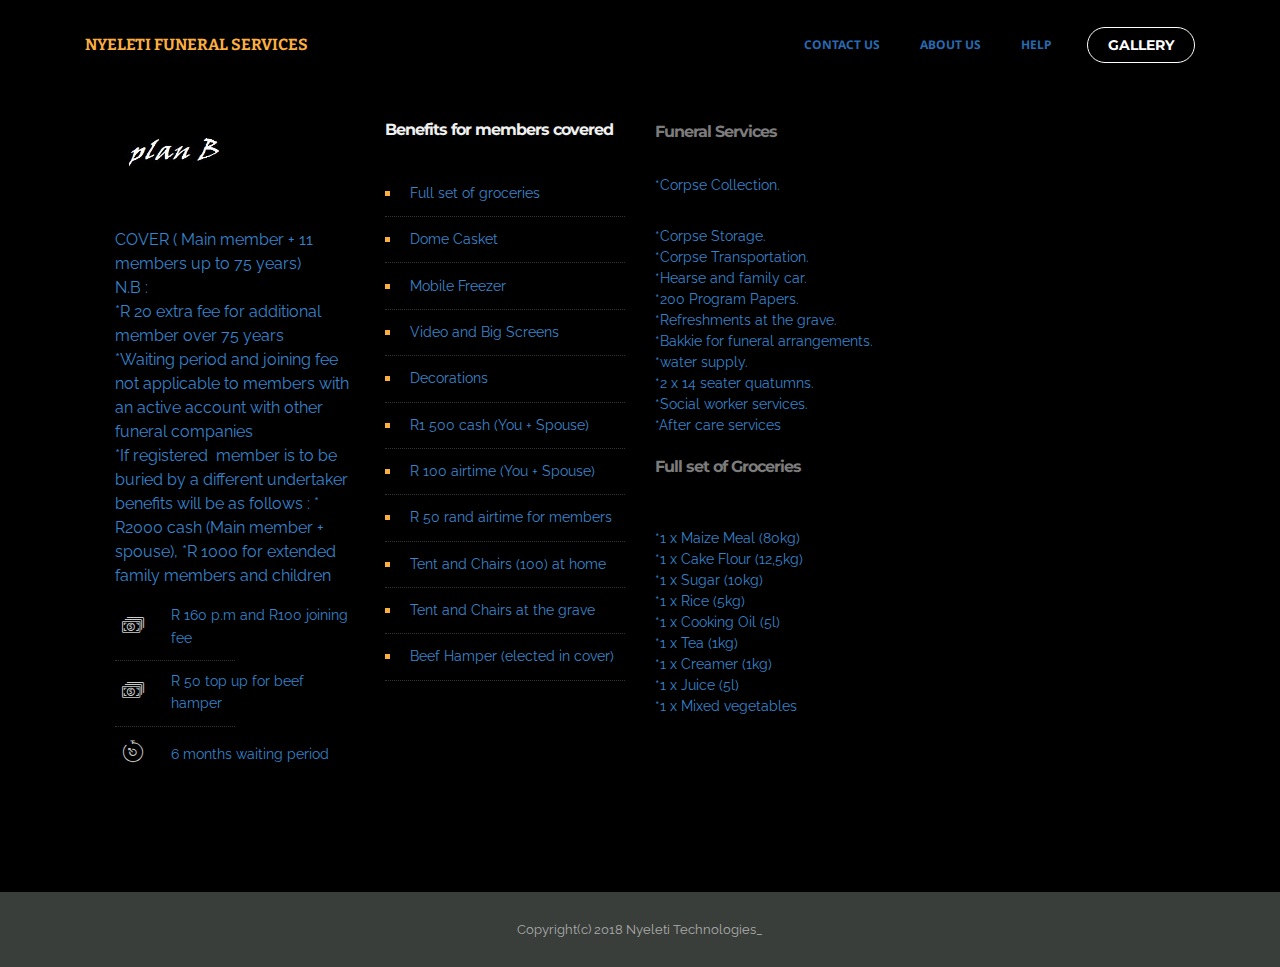
<file: page_4.2.html>
<!DOCTYPE html>
<html>
<head>
  <meta charset="UTF-8">
  <meta http-equiv="X-UA-Compatible" content="IE=edge">
  <meta name="generator" content="Mobirise v3.12.1, mobirise.com">
  <meta name="viewport" content="width=device-width, initial-scale=1">
  <link rel="shortcut icon" href="assets/images/jumbotron-180x128.png" type="image/x-icon">
  <meta name="description" content="Website Generator Description">
  <title>Plan B</title>
  <link rel="stylesheet" href="https://fonts.googleapis.com/css?family=Lora:400,700,400italic,700italic&amp;subset=latin">
  <link rel="stylesheet" href="https://fonts.googleapis.com/css?family=Montserrat:400,700">
  <link rel="stylesheet" href="https://fonts.googleapis.com/css?family=Raleway:100,100i,200,200i,300,300i,400,400i,500,500i,600,600i,700,700i,800,800i,900,900i">
  <link rel="stylesheet" href="assets/bootstrap-material-design-font/css/material.css">
  <link rel="stylesheet" href="assets/web/assets/mobirise-icons/mobirise-icons.css">
  <link rel="stylesheet" href="assets/tether/tether.min.css">
  <link rel="stylesheet" href="assets/bootstrap/css/bootstrap.min.css">
  <link rel="stylesheet" href="assets/dropdown/css/style.css">
  <link rel="stylesheet" href="assets/animate.css/animate.min.css">
  <link rel="stylesheet" href="assets/theme/css/style.css">
  <link rel="stylesheet" href="assets/mobirise/css/mbr-additional.css" type="text/css">
</head>
	
<body>
<section id="menu-l">

    <nav class="navbar navbar-dropdown bg-color transparent">
        <div class="container">

            <div class="mbr-table">
                <div class="mbr-table-cell">

                    <div class="navbar-brand">
                        
                        <a class="navbar-caption text-primary" href="page_4.html">NYELETI FUNERAL SERVICES</a>
                    </div>

                </div>
                <div class="mbr-table-cell">

                    <button class="navbar-toggler pull-xs-right hidden-md-up" type="button" data-toggle="collapse" data-target="#exCollapsingNavbar">
                        <div class="hamburger-icon"></div>
                    </button>

                    <ul class="nav-dropdown collapse pull-xs-right nav navbar-nav navbar-toggleable-sm" id="exCollapsingNavbar"><li class="nav-item"><a class="nav-link link" href="contact_us.html">CONTACT US</a></li><li class="nav-item"><a class="nav-link link" href="About_Us.html">ABOUT US</a></li><li class="nav-item"><a class="nav-link link" href="help.html">HELP</a></li><li class="nav-item nav-btn"><a class="nav-link btn btn-white btn-white-outline" href="gallery.html">GALLERY</a></li></ul>
                    <button hidden="" class="navbar-toggler navbar-close" type="button" data-toggle="collapse" data-target="#exCollapsingNavbar">
                        <div class="close-icon"></div>
                    </button>

                </div>
            </div>

        </div>
    </nav>

</section>

<section class="engine"><a rel="external" href="#">/</a></section><section class="mbr-footer mbr-section mbr-section-md-padding mbr-after-navbar" id="contacts3-n" style="background-color: rgb(0, 0, 0); padding-top: 120px; padding-bottom: 120px;">


    <div class="row">
    
            <div class="mbr-company col-xs-12 col-md-6 col-lg-3">

                <div class="mbr-company card">
                    <div><img src="assets/images/plan_B.JPG" class="card-img-top"></div>
                    <div class="card-block">
                        <p class="card-text"></p><p>COVER ( Main member + 11 members up to 75 years)<br>N.B : <br>*R 20 extra fee for additional member over 75 years<br>*Waiting period and joining fee not applicable to members with an active account with other funeral companies<br>*If registered &nbsp;member is to be buried by a different undertaker benefits will be as follows : * R2000 cash (Main member + spouse), *R 1000 for extended family members and children</p><p></p>
                    </div>
                    <ul class="list-group list-group-flush">
                        <li class="list-group-item">
                            <span class="list-group-icon"><span class="mbri-cash mbr-iconfont-company-contacts3"></span></span>
                            <span class="list-group-text">R 160 p.m and R100 joining fee</span>
                        </li>
                        <li class="list-group-item">
                            <span class="list-group-icon"><span class="mbri-cash mbr-iconfont-company-contacts3"></span></span>
                            <span class="list-group-text">R 50 top up for beef hamper<br></span>
                        </li>
                        <li class="list-group-item active">
                            <span class="list-group-icon"><span class="mbri-timer mbr-iconfont-company-contacts3"></span></span>
                            <span class="list-group-text">6 months waiting period<br></span>
                        </li>
                    </ul>
                </div>

            </div>
	    
            <div class="mbr-footer-content col-xs-12 col-md-6 col-lg-3">
                <h4>Benefits for members covered</h4>
                <ul><li>Full set of groceries</li><li>Dome Casket</li><li>Mobile Freezer</li><li>Video and Big Screens</li><li>Decorations</li><li>R1 500 cash (You + Spouse)</li><li>R&nbsp;100 airtime (You + Spouse)&nbsp;</li><li>R 50 rand airtime for members</li><p></p><li>Tent and Chairs (100) at home</li><li>Tent and Chairs at the grave</li><li>Beef Hamper (elected in cover)</li><p></p></ul>
            </div>
            <div class="mbr-footer-content col-xs-12 col-md-6 col-lg-3">
                <p><font color="#7c7c7c" face="undefined" size="3"><span style="letter-spacing: -1px; line-height: 20px;"><strong>Funeral Services</strong></span></font><br><font color="#7c7c7c" face="undefined" size="3"><span style="letter-spacing: -1px; line-height: 20px;"><strong><br></strong></span></font>*Corpse Collection.<br>*Corpse Storage.<br>*Corpse Transportation.<br>*Hearse and family car.<br>*200 Program Papers.<br>*Refreshments at the grave.<br>*Bakkie for funeral arrangements.<br>*water supply. <br>*2 x 14 seater quatumns.<br>*Social worker services.&nbsp;<br>*After care services<br><br><strong>Full set of Groceries</strong><br><br>*1 x Maize Meal (80kg)<br>*1 x Cake Flour (12,5kg)<br>*1 x Sugar (10kg)<br>*1 x Rice (5kg)<br>*1 x Cooking Oil (5l)<br></p><p>*1 x Tea (1kg)</p><p>*1 x Creamer (1kg)</p><p>*1 x Juice (5l)</p><p>*1 x Mixed vegetables&nbsp;</p><br><p><br></p><p></p>
            </div>
	    
            <div class="col-xs-12 col-md-6 col-lg-3" data-form-type="formoid">
		<form> <iframe src="https://docs.google.com/forms/d/e/1FAIpQLScvRpKZyxFQoHsUitScx9euWuBVyV_V0mNRt8-o45llZi0gZw/viewform?embedded=true" width="291" height="634.22" frameborder="0" marginheight="0" marginwidth="0">Loading...</iframe>
            </div>
        </div>
</section>

<footer class="mbr-small-footer mbr-section mbr-section-nopadding" id="footer1-m" style="background-color: rgb(57, 62, 58); padding-top: 1.75rem; padding-bottom: 1.75rem;">
    
    <div class="container">
        <p class="text-xs-center">Copyright(c) 2018 Nyeleti Technologies_</p>
    </div>
</footer>


  <script src="assets/web/assets/jquery/jquery.min.js"></script>
  <script src="assets/tether/tether.min.js"></script>
  <script src="assets/bootstrap/js/bootstrap.min.js"></script>
  <script src="assets/smooth-scroll/smooth-scroll.js"></script>
  <script src="assets/dropdown/js/script.min.js"></script>
  <script src="assets/touch-swipe/jquery.touch-swipe.min.js"></script>
  <script src="assets/viewport-checker/jquery.viewportchecker.js"></script>
  <script src="assets/theme/js/script.js"></script>
  
  
  <input name="animation" type="hidden">
  </body>
</html>
</file>
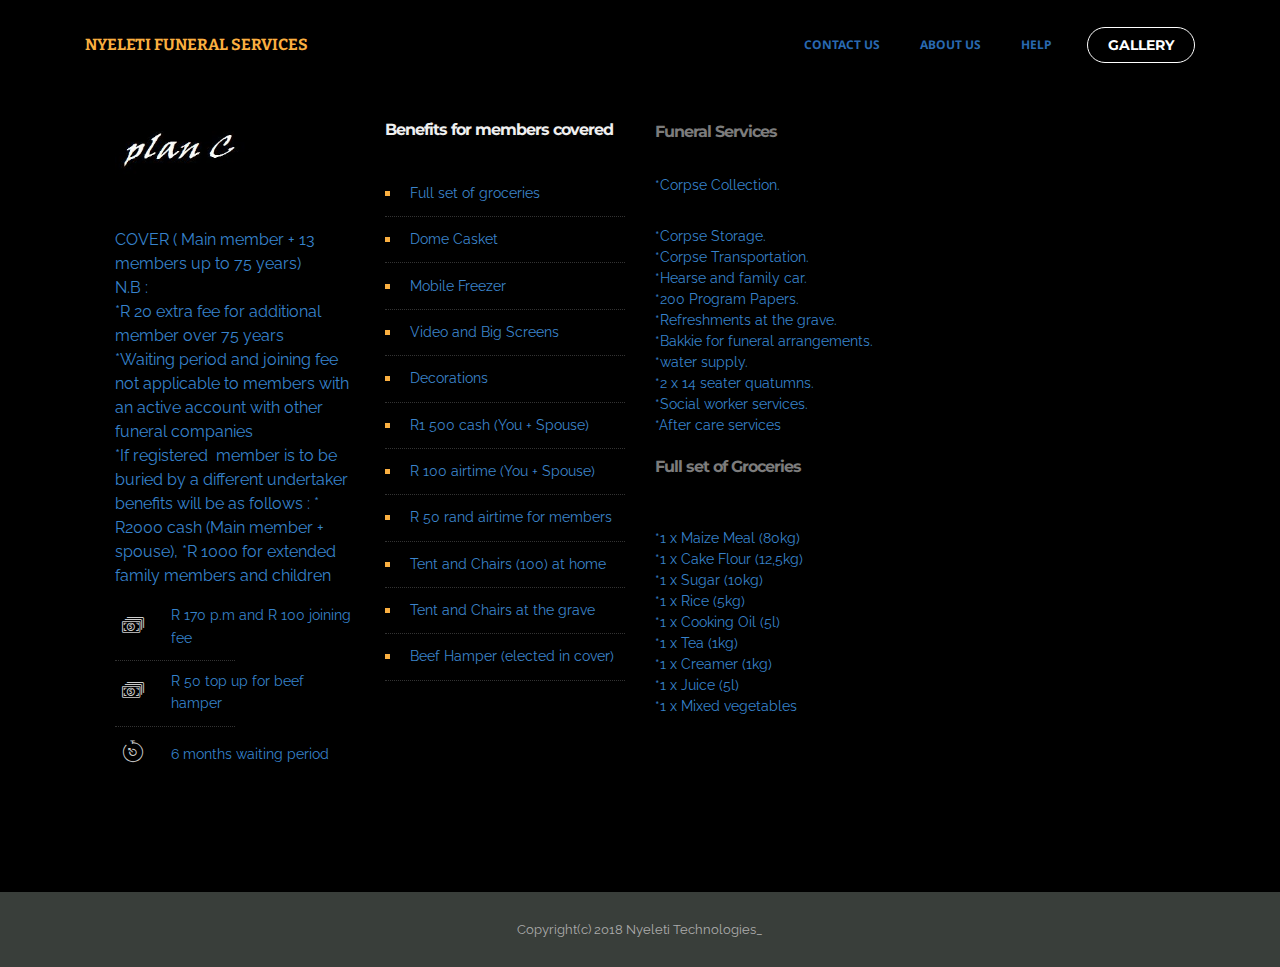
<file: page_4.3.html>
<!DOCTYPE html>
<html>
<head>
  <meta charset="UTF-8">
  <meta http-equiv="X-UA-Compatible" content="IE=edge">
  <meta name="viewport" content="width=device-width, initial-scale=1">
  <link rel="shortcut icon" href="assets/images/jumbotron-180x128.png" type="image/x-icon">
  <meta name="description" content="Nyeleti Funeral Services">
  <title>Plan C</title>
  <link rel="stylesheet" href="https://fonts.googleapis.com/css?family=Lora:400,700,400italic,700italic&amp;subset=latin">
  <link rel="stylesheet" href="https://fonts.googleapis.com/css?family=Montserrat:400,700">
  <link rel="stylesheet" href="https://fonts.googleapis.com/css?family=Raleway:100,100i,200,200i,300,300i,400,400i,500,500i,600,600i,700,700i,800,800i,900,900i">
  <link rel="stylesheet" href="assets/bootstrap-material-design-font/css/material.css">
  <link rel="stylesheet" href="assets/web/assets/mobirise-icons/mobirise-icons.css">
  <link rel="stylesheet" href="assets/tether/tether.min.css">
  <link rel="stylesheet" href="assets/bootstrap/css/bootstrap.min.css">
  <link rel="stylesheet" href="assets/dropdown/css/style.css">
  <link rel="stylesheet" href="assets/animate.css/animate.min.css">
  <link rel="stylesheet" href="assets/theme/css/style.css">
  <link rel="stylesheet" href="assets/mobirise/css/mbr-additional.css" type="text/css">

</head>
<body>
<section id="menu-o">

    <nav class="navbar navbar-dropdown bg-color transparent">
        <div class="container">

            <div class="mbr-table">
                <div class="mbr-table-cell">

                    <div class="navbar-brand">
                        
                        <a class="navbar-caption text-primary" href="page_4.html">NYELETI FUNERAL SERVICES</a>
                    </div>

                </div>
                <div class="mbr-table-cell">

                    <button class="navbar-toggler pull-xs-right hidden-md-up" type="button" data-toggle="collapse" data-target="#exCollapsingNavbar">
                        <div class="hamburger-icon"></div>
                    </button>

                    <ul class="nav-dropdown collapse pull-xs-right nav navbar-nav navbar-toggleable-sm" id="exCollapsingNavbar"><li class="nav-item"><a class="nav-link link" href="contact_us.html">CONTACT US</a></li><li class="nav-item"><a class="nav-link link" href="About_Us.html">ABOUT US</a></li><li class="nav-item"><a class="nav-link link" href="help.html">HELP</a></li><li class="nav-item nav-btn"><a class="nav-link btn btn-white btn-white-outline" href="gallery.html">GALLERY</a></li></ul>
                    <button hidden="" class="navbar-toggler navbar-close" type="button" data-toggle="collapse" data-target="#exCollapsingNavbar">
                        <div class="close-icon"></div>
                    </button>

                </div>
            </div>

        </div>
    </nav>

</section>

<section class="engine"><a rel="external" href="#">Nyeleti Technologies</a></section><section class="mbr-footer mbr-section mbr-section-md-padding mbr-after-navbar" id="contacts3-q" style="background-color: rgb(0, 0, 0); padding-top: 120px; padding-bottom: 120px;">


    <div class="row">
    
            <div class="mbr-company col-xs-12 col-md-6 col-lg-3">

                <div class="mbr-company card">
                    <div><img src="assets/images/plan_C.JPG" class="card-img-top"></div>
                    <div class="card-block">
                        <p class="card-text"></p><p>COVER ( Main member + 13 members up to 75 years)<br>N.B : <br>*R 20 extra fee for additional member over 75 years<br>*Waiting period and joining fee not applicable to members with an active account with other funeral companies<br>*If registered &nbsp;member is to be buried by a different undertaker benefits will be as follows : * R2000 cash (Main member + spouse), *R 1000 for extended family members and children</p><p></p>
                    </div>
                    <ul class="list-group list-group-flush">
                        <li class="list-group-item">
                            <span class="list-group-icon"><span class="mbri-cash mbr-iconfont-company-contacts3"></span></span>
                            <span class="list-group-text">R 170 p.m and R 100 joining fee</span>
                        </li>
                        <li class="list-group-item">
                            <span class="list-group-icon"><span class="mbri-cash mbr-iconfont-company-contacts3"></span></span>
                            <span class="list-group-text">R 50 top up for beef hamper<br></span>
                        </li>
                        <li class="list-group-item active">
                            <span class="list-group-icon"><span class="mbri-timer mbr-iconfont-company-contacts3"></span></span>
                            <span class="list-group-text">6 months waiting period<br></span>
                        </li>
                    </ul>
                </div>

            </div>
            <div class="mbr-footer-content col-xs-12 col-md-6 col-lg-3">
                <h4>Benefits for members covered</h4>
                <ul><li>Full set of groceries</li><li>Dome Casket</li><li>Mobile Freezer</li><li>Video and Big Screens</li><li>Decorations</li><li>R1 500 cash (You + Spouse)</li><li>R&nbsp;100 airtime (You + Spouse)&nbsp;</li><li>R 50 rand airtime for members</li><p></p><li>Tent and Chairs (100) at home</li><li>Tent and Chairs at the grave</li><li>Beef Hamper (elected in cover)</li><p></p></ul>
            </div>
            <div class="mbr-footer-content col-xs-12 col-md-6 col-lg-3">
                <p><font color="#7c7c7c" face="undefined" size="3"><span style="letter-spacing: -1px; line-height: 20px;"><strong>Funeral Services</strong></span></font><br><font color="#7c7c7c" face="undefined" size="3"><span style="letter-spacing: -1px; line-height: 20px;"><strong><br></strong></span></font>*Corpse Collection.<br>*Corpse Storage.<br>*Corpse Transportation.<br>*Hearse and family car.<br>*200 Program Papers.<br>*Refreshments at the grave.<br>*Bakkie for funeral arrangements.<br>*water supply. <br>*2 x 14 seater quatumns.<br>*Social worker services.&nbsp;<br>*After care services<br><br><strong>Full set of Groceries</strong><br><br>*1 x Maize Meal (80kg)<br>*1 x Cake Flour (12,5kg)<br>*1 x Sugar (10kg)<br>*1 x Rice (5kg)<br>*1 x Cooking Oil (5l)<br></p><p>*1 x Tea (1kg)</p><p>*1 x Creamer (1kg)</p><p>*1 x Juice (5l)</p><p>*1 x Mixed vegetables&nbsp;</p><br><p><br></p><p></p>
            </div>
            <div class="col-xs-12 col-md-6 col-lg-3" data-form-type="formoid">

                <form> <iframe src="https://docs.google.com/forms/d/e/1FAIpQLScvRpKZyxFQoHsUitScx9euWuBVyV_V0mNRt8-o45llZi0gZw/viewform?embedded=true" width="291" height="634.22" frameborder="0" marginheight="0" marginwidth="0">Loading...</iframe>

            </div>
        </div>
</section>

<footer class="mbr-small-footer mbr-section mbr-section-nopadding" id="footer1-p" style="background-color: rgb(57, 62, 58); padding-top: 1.75rem; padding-bottom: 1.75rem;">
    
    <div class="container">
        <p class="text-xs-center">Copyright(c) 2018 Nyeleti Technologies_</p>
    </div>
</footer>


  <script src="assets/web/assets/jquery/jquery.min.js"></script>
  <script src="assets/tether/tether.min.js"></script>
  <script src="assets/bootstrap/js/bootstrap.min.js"></script>
  <script src="assets/smooth-scroll/smooth-scroll.js"></script>
  <script src="assets/dropdown/js/script.min.js"></script>
  <script src="assets/touch-swipe/jquery.touch-swipe.min.js"></script>
  <script src="assets/viewport-checker/jquery.viewportchecker.js"></script>
  <script src="assets/theme/js/script.js"></script>
  
  
  <input name="animation" type="hidden">
  </body>
</html>
</file>
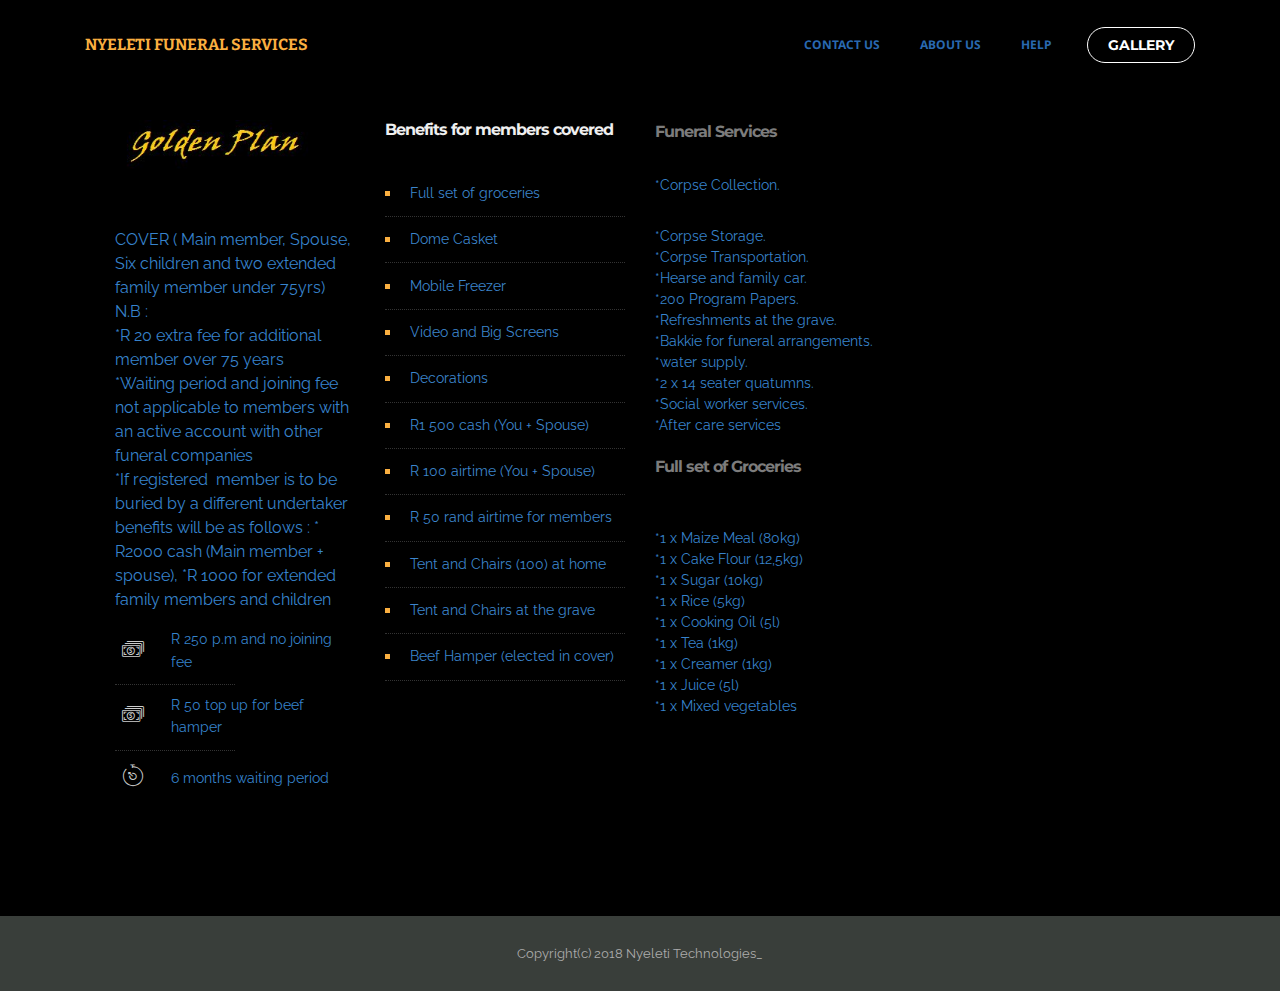
<file: page_4.4.html>
<!DOCTYPE html>
<html>
<head>
  <meta charset="UTF-8">
  <meta http-equiv="X-UA-Compatible" content="IE=edge">
  <meta name="viewport" content="width=device-width, initial-scale=1">
  <link rel="shortcut icon" href="assets/images/jumbotron-180x128.png" type="image/x-icon">
  <meta name="description" content="Nyeleti Funeral Services">
  <title>Golden Plan</title>
  <link rel="stylesheet" href="https://fonts.googleapis.com/css?family=Lora:400,700,400italic,700italic&amp;subset=latin">
  <link rel="stylesheet" href="https://fonts.googleapis.com/css?family=Montserrat:400,700">
  <link rel="stylesheet" href="https://fonts.googleapis.com/css?family=Raleway:100,100i,200,200i,300,300i,400,400i,500,500i,600,600i,700,700i,800,800i,900,900i">
  <link rel="stylesheet" href="assets/bootstrap-material-design-font/css/material.css">
  <link rel="stylesheet" href="assets/web/assets/mobirise-icons/mobirise-icons.css">
  <link rel="stylesheet" href="assets/tether/tether.min.css">
  <link rel="stylesheet" href="assets/bootstrap/css/bootstrap.min.css">
  <link rel="stylesheet" href="assets/dropdown/css/style.css">
  <link rel="stylesheet" href="assets/animate.css/animate.min.css">
  <link rel="stylesheet" href="assets/theme/css/style.css">
  <link rel="stylesheet" href="assets/mobirise/css/mbr-additional.css" type="text/css">
 
   
</head>
<body>
<section id="menu-r">

    <nav class="navbar navbar-dropdown bg-color transparent">
        <div class="container">

            <div class="mbr-table">
                <div class="mbr-table-cell">

                    <div class="navbar-brand">
                        
                        <a class="navbar-caption text-primary" href="page_4.html">NYELETI FUNERAL SERVICES</a>
                    </div>

                </div>
                <div class="mbr-table-cell">

                    <button class="navbar-toggler pull-xs-right hidden-md-up" type="button" data-toggle="collapse" data-target="#exCollapsingNavbar">
                        <div class="hamburger-icon"></div>
                    </button>

                    <ul class="nav-dropdown collapse pull-xs-right nav navbar-nav navbar-toggleable-sm" id="exCollapsingNavbar"><li class="nav-item"><a class="nav-link link" href="contact_us.html">CONTACT US</a></li><li class="nav-item"><a class="nav-link link" href="About_Us.html">ABOUT US</a></li><li class="nav-item"><a class="nav-link link" href="help.html">HELP</a></li><li class="nav-item nav-btn"><a class="nav-link btn btn-white btn-white-outline" href="gallery.html">GALLERY</a></li></ul>
                    <button hidden="" class="navbar-toggler navbar-close" type="button" data-toggle="collapse" data-target="#exCollapsingNavbar">
                        <div class="close-icon"></div>
                    </button>

                </div>
            </div>

        </div>
    </nav>

</section>

<section class="engine"><a rel="external" href="#"></a></section><section class="mbr-footer mbr-section mbr-section-md-padding mbr-after-navbar" id="contacts3-t" style="background-color: rgb(0, 0, 0); padding-top: 120px; padding-bottom: 120px;">


    <div class="row">
    
            <div class="mbr-company col-xs-12 col-md-6 col-lg-3">

                <div class="mbr-company card">
                    <div><img src="assets/images/plan_Gold.JPG" class="card-img-top"></div>
                    <div class="card-block">
                        <p class="card-text"></p><p>COVER ( Main member, Spouse, Six children and two extended family member under 75yrs)<br>N.B : <br>*R 20 extra fee for additional member over 75 years<br>*Waiting period and joining fee not applicable to members with an active account with other funeral companies<br>*If registered &nbsp;member is to be buried by a different undertaker benefits will be as follows : * R2000 cash (Main member + spouse), *R 1000 for extended family members and children</p><p></p>
                    </div>
                    <ul class="list-group list-group-flush">
                        <li class="list-group-item">
                            <span class="list-group-icon"><span class="mbri-cash mbr-iconfont-company-contacts3"></span></span>
                            <span class="list-group-text">R 250 p.m and no joining fee</span>
                        </li>
                        <li class="list-group-item">
                            <span class="list-group-icon"><span class="mbri-cash mbr-iconfont-company-contacts3"></span></span>
                            <span class="list-group-text">R 50 top up for beef hamper<br></span>
                        </li>
                        <li class="list-group-item active">
                            <span class="list-group-icon"><span class="mbri-timer mbr-iconfont-company-contacts3"></span></span>
                            <span class="list-group-text">6 months waiting period<br></span>
                        </li>
                    </ul>
                </div>

            </div>
            <div class="mbr-footer-content col-xs-12 col-md-6 col-lg-3">
                <h4>Benefits for members covered</h4>
                <ul><li>Full set of groceries</li><li>Dome Casket</li><li>Mobile Freezer</li><li>Video and Big Screens</li><li>Decorations</li><li>R1 500 cash (You + Spouse)</li><li>R&nbsp;100 airtime (You + Spouse)&nbsp;</li><li>R 50 rand airtime for members</li><p></p><li>Tent and Chairs (100) at home</li><li>Tent and Chairs at the grave</li><li>Beef Hamper (elected in cover)</li><p></p></ul>
            </div>
            <div class="mbr-footer-content col-xs-12 col-md-6 col-lg-3">
                <p><font color="#7c7c7c" face="undefined" size="3"><span style="letter-spacing: -1px; line-height: 20px;"><strong>Funeral Services</strong></span></font><br><font color="#7c7c7c" face="undefined" size="3"><span style="letter-spacing: -1px; line-height: 20px;"><strong><br></strong></span></font>*Corpse Collection.<br>*Corpse Storage.<br>*Corpse Transportation.<br>*Hearse and family car.<br>*200 Program Papers.<br>*Refreshments at the grave.<br>*Bakkie for funeral arrangements.<br>*water supply. <br>*2 x 14 seater quatumns.<br>*Social worker services.&nbsp;<br>*After care services<br><br><strong>Full set of Groceries</strong><br><br>*1 x Maize Meal (80kg)<br>*1 x Cake Flour (12,5kg)<br>*1 x Sugar (10kg)<br>*1 x Rice (5kg)<br>*1 x Cooking Oil (5l)<br></p><p>*1 x Tea (1kg)</p><p>*1 x Creamer (1kg)</p><p>*1 x Juice (5l)</p><p>*1 x Mixed vegetables&nbsp;</p><br><p><br></p><p></p>
            </div>
	    
            <div class="col-xs-12 col-md-6 col-lg-3" data-form-type="formoid">
                    <form> <iframe src="https://docs.google.com/forms/d/e/1FAIpQLScvRpKZyxFQoHsUitScx9euWuBVyV_V0mNRt8-o45llZi0gZw/viewform?embedded=true" width="291" height="634.22" frameborder="0" marginheight="0" marginwidth="0">Loading...</iframe>
            </div>
        </div>
</section>

<footer class="mbr-small-footer mbr-section mbr-section-nopadding" id="footer1-s" style="background-color: rgb(57, 62, 58); padding-top: 1.75rem; padding-bottom: 1.75rem;">
    
    <div class="container">
        <p class="text-xs-center">Copyright(c) 2018 Nyeleti Technologies_</p>
    </div>
</footer>


  <script src="assets/web/assets/jquery/jquery.min.js"></script>
  <script src="assets/tether/tether.min.js"></script>
  <script src="assets/bootstrap/js/bootstrap.min.js"></script>
  <script src="assets/smooth-scroll/smooth-scroll.js"></script>
  <script src="assets/dropdown/js/script.min.js"></script>
  <script src="assets/touch-swipe/jquery.touch-swipe.min.js"></script>
  <script src="assets/viewport-checker/jquery.viewportchecker.js"></script>
  <script src="assets/theme/js/script.js"></script>
  
  
  <input name="animation" type="hidden">
  </body>
</html>
</file>
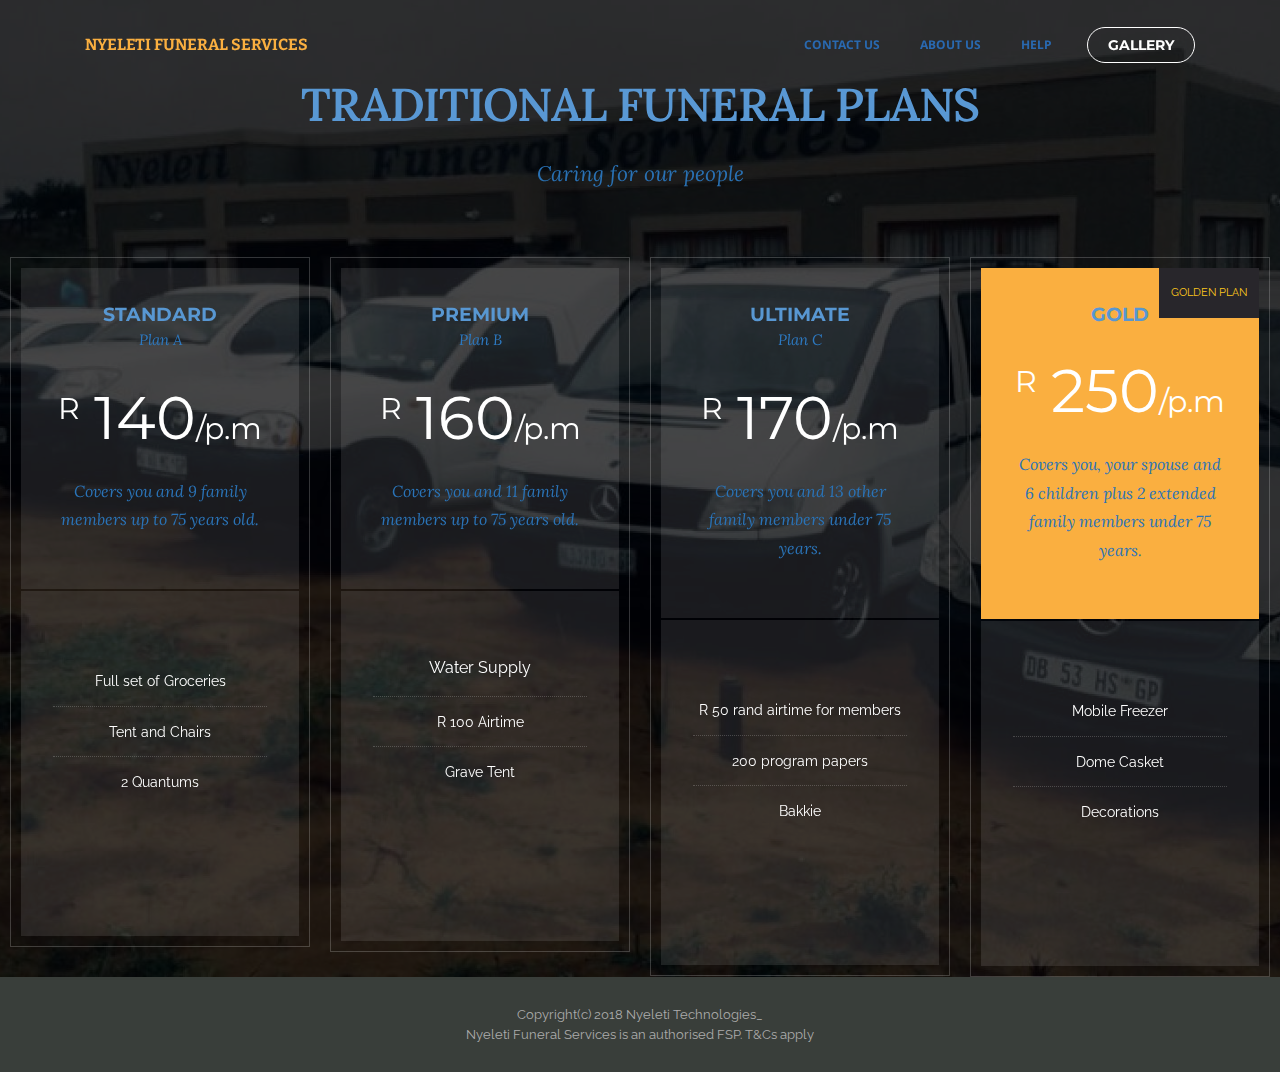
<file: page_4.html>
<!DOCTYPE html>
<html>
<head>
  <meta charset="UTF-8">
  <meta http-equiv="X-UA-Compatible" content="IE=edge">
  <meta name="viewport" content="width=device-width, initial-scale=1">
  <link rel="shortcut icon" href="assets/images/jumbotron-180x128.png" type="image/x-icon">
  <meta name="description" content="">
  <title>Home</title>
  <link rel="stylesheet" href="https://fonts.googleapis.com/css?family=Lora:400,700,400italic,700italic&amp;subset=latin">
  <link rel="stylesheet" href="https://fonts.googleapis.com/css?family=Montserrat:400,700">
  <link rel="stylesheet" href="https://fonts.googleapis.com/css?family=Raleway:100,100i,200,200i,300,300i,400,400i,500,500i,600,600i,700,700i,800,800i,900,900i">
  <link rel="stylesheet" href="assets/bootstrap-material-design-font/css/material.css">
  <link rel="stylesheet" href="assets/tether/tether.min.css">
  <link rel="stylesheet" href="assets/bootstrap/css/bootstrap.min.css">
  <link rel="stylesheet" href="assets/dropdown/css/style.css">
  <link rel="stylesheet" href="assets/animate.css/animate.min.css">
  <link rel="stylesheet" href="assets/theme/css/style.css">
  <link rel="stylesheet" href="assets/mobirise/css/mbr-additional.css" type="text/css">
  <script async src="//pagead2.googlesyndication.com/pagead/js/adsbygoogle.js"></script>
  <script>
    (adsbygoogle = window.adsbygoogle || []).push({
    google_ad_client: "ca-pub-7482680040458471",
    enable_page_level_ads: true
    });
  </script>
</head>
<body>
<section id="menu-c">

    <nav class="navbar navbar-dropdown bg-color transparent">
        <div class="container">

            <div class="mbr-table">
                <div class="mbr-table-cell">

                    <div class="navbar-brand">
                        
                        <a class="navbar-caption text-primary" href="page_4.html">NYELETI FUNERAL SERVICES</a>
                    </div>

                </div>
                <div class="mbr-table-cell">

                    <button class="navbar-toggler pull-xs-right hidden-md-up" type="button" data-toggle="collapse" data-target="#exCollapsingNavbar">
                        <div class="hamburger-icon"></div>
                    </button>

                    <ul class="nav-dropdown collapse pull-xs-right nav navbar-nav navbar-toggleable-sm" id="exCollapsingNavbar"><li class="nav-item"><a class="nav-link link" href="contact_us.html">CONTACT US</a></li><li class="nav-item"><a class="nav-link link" href="About_Us.html">ABOUT US</a></li><li class="nav-item"><a class="nav-link link" href="help.html">HELP</a></li><li class="nav-item nav-btn"><a class="nav-link btn btn-white btn-white-outline" href="gallery.html">GALLERY</a></li></ul>
                    <button hidden="" class="navbar-toggler navbar-close" type="button" data-toggle="collapse" data-target="#exCollapsingNavbar">
                        <div class="close-icon"></div>
                    </button>

                </div>
            </div>

        </div>
    </nav>

</section>

<section class="engine"><a rel="external" href="#"></a></section><section class="mbr-section mbr-parallax-background mbr-after-navbar" id="pricing-table1-f" style="background-image: url(assets/images/jumbotron5-2000x1125.jpg); padding-top: 80px; padding-bottom: 0px;">

    <div class="mbr-overlay" style="opacity: 0.8; background-color: rgb(0, 0, 0);">
    </div>

    <div class="mbr-section mbr-section__container mbr-section__container--middle">
      <div class="container">
          <div class="row">
              <div class="col-xs-12 text-xs-center">
                  <h3 class="mbr-section-title display-2">TRADITIONAL FUNERAL PLANS</h3>
                  <small class="mbr-section-subtitle"><br>Caring for our people</small>
              </div>
          </div>
      </div>
    </div>

    <div class="mbr-section mbr-section-nopadding mbr-price-table">
      <div class="row">
        
            <div class="col-xs-12  col-md-6 col-xl-3">
                <div class="mbr-plan card text-xs-center">
                    <div class="mbr-plan-header card-block">
                      
                      <div class="card-title">
                        <h3 class="mbr-plan-title">STANDARD</h3>
                        <small class="mbr-plan-subtitle">Plan A</small>
                      </div>
                      <div class="card-text">
                          <div class="mbr-price">
                            <span class="mbr-price-value">R</span>
                            <span class="mbr-price-figure">140</span><small class="mbr-price-term">/p.m</small>
                          </div>
                          <small class="mbr-plan-price-desc">Covers you and 9 family members up to 75 years old.</small>
                      </div>
                    </div>
                    <div class="mbr-plan-body card-block">
                      <div class="mbr-plan-list"><ul class="list-group list-group-flush"><span style="font-size: 14px; line-height: 50px;">Full set of Groceries</span><br><li class="list-group-item">Tent and Chairs</li><li class="list-group-item">2 Quantums</li></ul></div>
                      <div class="mbr-plan-btn"><a href="page_4.1.html" class="btn btn-white btn-white-outline">MORE</a></div>
                    </div>
                </div>
            </div>
         
            <div class="col-xs-12  col-md-6 col-xl-3">
                <div class="mbr-plan card text-xs-center">
                    <div class="mbr-plan-header card-block">
                      
                      <div class="card-title">
                        <h3 class="mbr-plan-title">PREMIUM</h3>
                        <small class="mbr-plan-subtitle">Plan B</small>
                      </div>
                      <div class="card-text">
                          <div class="mbr-price">
                            <span class="mbr-price-value">R</span>
                            <span class="mbr-price-figure">160</span><small class="mbr-price-term">/p.m</small>
                          </div>
                          <small class="mbr-plan-price-desc">Covers you and 11 family members up to 75 years old.</small>
                      </div>
                    </div>
                    <div class="mbr-plan-body card-block">
                      <div class="mbr-plan-list"><ul class="list-group list-group-flush"><p>Water Supply</p><li class="list-group-item">R 100 Airtime</li><li class="list-group-item">Grave Tent</li><p></p></ul></div>
                      <div class="mbr-plan-btn"><a href="page_4.2.html" class="btn btn-white btn-white-outline">MORE</a></div>
                    </div>
                </div>
            </div>
        
            <div class="col-xs-12  col-md-6 col-xl-3">
                <div class="mbr-plan card text-xs-center">
                    <div class="mbr-plan-header card-block">
                      
                      <div class="card-title">
                        <h3 class="mbr-plan-title">ULTIMATE</h3>
                        <small class="mbr-plan-subtitle">Plan C</small>
                      </div>
                      <div class="card-text">
                          <div class="mbr-price">
                            <span class="mbr-price-value">R</span>
                            <span class="mbr-price-figure">170</span><small class="mbr-price-term">/p.m</small>
                          </div>
                          <small class="mbr-plan-price-desc">Covers you and 13 other family members under 75 years.</small>
                      </div>
                    </div>
                    <div class="mbr-plan-body card-block">
                      <div class="mbr-plan-list"><ul class="list-group list-group-flush"><span style="font-size: 14px; line-height: 50px;">R 50 rand airtime for members</span><br><li class="list-group-item">200 program papers</li><li class="list-group-item">Bakkie</li></ul></div>
                      <div class="mbr-plan-btn"><a href="page_4.3.html" class="btn btn-white btn-white-outline">MORE</a></div>
                    </div>
                </div>
            </div>
        
            <div class="col-xs-12  col-md-6 col-xl-3">
                <div class="mbr-plan card text-xs-center">
                    <div class="mbr-plan-header card-block bg-primary">
                      <div class="mbr-plan-label">GOLDEN PLAN</div>
                      <div class="card-title">
                        <h3 class="mbr-plan-title">GOLD</h3>
                        <small class="mbr-plan-subtitle"></small>
                      </div>
                      <div class="card-text">
                          <div class="mbr-price">
                            <span class="mbr-price-value">R</span>
                            <span class="mbr-price-figure">250</span><small class="mbr-price-term">/p.m</small>
                          </div>
                          <small class="mbr-plan-price-desc">Covers you, your spouse and 6 children plus 2 extended family members under 75 years.</small>
                      </div>
                    </div>
                    <div class="mbr-plan-body card-block">
                      <div class="mbr-plan-list"><ul class="list-group list-group-flush"><span style="font-size: 14px; line-height: 50px;">Mobile Freezer</span><br><li class="list-group-item">Dome Casket</li><li class="list-group-item">Decorations</li></ul></div>
                      <div class="mbr-plan-btn"><a href="page_4.4.html" class="btn btn-white btn-white-outline">MORE</a> </div>
                    </div>
                </div>
            </div>
        
          </div>
       </div>
   </section>

<footer class="mbr-small-footer mbr-section mbr-section-nopadding" id="footer1-y" style="background-color: rgb(57, 62, 58); padding-top: 1.75rem; padding-bottom: 1.75rem;">
    
    <div class="container">
        <p class="text-xs-center">Copyright(c) 2018 Nyeleti Technologies_</p>
         <p class="text-xs-center">Nyeleti Funeral Services is an authorised FSP. T&Cs apply</p>    </div>
</footer>


  <script src="assets/web/assets/jquery/jquery.min.js"></script>
  <script src="assets/tether/tether.min.js"></script>
  <script src="assets/bootstrap/js/bootstrap.min.js"></script>
  <script src="assets/smooth-scroll/smooth-scroll.js"></script>
  <script src="assets/dropdown/js/script.min.js"></script>
  <script src="assets/touch-swipe/jquery.touch-swipe.min.js"></script>
  <script src="assets/viewport-checker/jquery.viewportchecker.js"></script>
  <script src="assets/jarallax/jarallax.js"></script>
  <script src="assets/bootstrap-carousel-swipe/bootstrap-carousel-swipe.js"></script>
  <script src="assets/jquery-mb-ytplayer/jquery.mb.ytplayer.min.js"></script>
  <script src="assets/theme/js/script.js"></script>
  <script src="assets/mobirise-slider-video/script.js"></script>
  
  
  <input name="animation" type="hidden">
  </body>
</html>
</file>
<file: assets/bootstrap-material-design-font/css/material.css>
@font-face {
  font-family: 'Material-Design-Icons';
  src: url('../fonts/Material-Design-Icons.eot?3ocs8m');
  src: url('../fonts/Material-Design-Icons.eot?#iefix3ocs8m') format('embedded-opentype'), url('../fonts/Material-Design-Icons.woff?3ocs8m') format('woff'), url('../fonts/Material-Design-Icons.ttf?3ocs8m') format('truetype'), url('../fonts/Material-Design-Icons.svg?3ocs8m#Material-Design-Icons') format('svg');
  font-weight: normal;
  font-style: normal;
}
[class^="mdi-"],
[class*="mdi-"] {
  speak: none;
  display: inline-block;
  font-style: normal;
  font-variant:normal;
  font-weight:normal;
  /*font-size:24px;*/
  line-height:1;
  font-family:'Material-Design-Icons' !important;
  text-rendering: auto;
  
  -webkit-font-smoothing: antialiased;
  -moz-osx-font-smoothing: grayscale;
  -webkit-transform: translate(0, 0);
      -ms-transform: translate(0, 0);
          transform: translate(0, 0);
}
[class^="mdi-"]:before,
[class*="mdi-"]:before {
  display: inline-block;
  speak: none;
  text-decoration: inherit;
}
[class^="mdi-"].pull-left,
[class*="mdi-"].pull-left {
  margin-right: .3em;
}
[class^="mdi-"].pull-right,
[class*="mdi-"].pull-right {
  margin-left: .3em;
}
[class^="mdi-"].mdi-lg:before,
[class*="mdi-"].mdi-lg:before,
[class^="mdi-"].mdi-lg:after,
[class*="mdi-"].mdi-lg:after {
  font-size: 1.33333333em;
  line-height: 0.75em;
  vertical-align: -15%;
}
[class^="mdi-"].mdi-2x:before,
[class*="mdi-"].mdi-2x:before,
[class^="mdi-"].mdi-2x:after,
[class*="mdi-"].mdi-2x:after {
  font-size: 2em;
}
[class^="mdi-"].mdi-3x:before,
[class*="mdi-"].mdi-3x:before,
[class^="mdi-"].mdi-3x:after,
[class*="mdi-"].mdi-3x:after {
  font-size: 3em;
}
[class^="mdi-"].mdi-4x:before,
[class*="mdi-"].mdi-4x:before,
[class^="mdi-"].mdi-4x:after,
[class*="mdi-"].mdi-4x:after {
  font-size: 4em;
}
[class^="mdi-"].mdi-5x:before,
[class*="mdi-"].mdi-5x:before,
[class^="mdi-"].mdi-5x:after,
[class*="mdi-"].mdi-5x:after {
  font-size: 5em;
}
[class^="mdi-device-signal-cellular-"]:after,
[class^="mdi-device-battery-"]:after,
[class^="mdi-device-battery-charging-"]:after,
[class^="mdi-device-signal-cellular-connected-no-internet-"]:after,
[class^="mdi-device-signal-wifi-"]:after,
[class^="mdi-device-signal-wifi-statusbar-not-connected"]:after,
.mdi-device-network-wifi:after {
  opacity: .3;
  position: absolute;
  left: 0;
  top: 0;
  z-index: 1;
  display: inline-block;
  speak: none;
  text-decoration: inherit;
}
[class^="mdi-device-signal-cellular-"]:after {
  content: "\e758";
}
[class^="mdi-device-battery-"]:after {
  content: "\e735";
}
[class^="mdi-device-battery-charging-"]:after {
  content: "\e733";
}
[class^="mdi-device-signal-cellular-connected-no-internet-"]:after {
  content: "\e75d";
}
[class^="mdi-device-signal-wifi-"]:after,
.mdi-device-network-wifi:after {
  content: "\e765";
}
[class^="mdi-device-signal-wifi-statusbasr-not-connected"]:after {
  content: "\e8f7";
}
.mdi-device-signal-cellular-off:after,
.mdi-device-signal-cellular-null:after,
.mdi-device-signal-cellular-no-sim:after,
.mdi-device-signal-wifi-off:after,
.mdi-device-signal-wifi-4-bar:after,
.mdi-device-signal-cellular-4-bar:after,
.mdi-device-battery-alert:after,
.mdi-device-signal-cellular-connected-no-internet-4-bar:after,
.mdi-device-battery-std:after,
.mdi-device-battery-full .mdi-device-battery-unknown:after {
  content: "";
}
.mdi-fw {
  width: 1.28571429em;
  text-align: center;
}
.mdi-ul {
  padding-left: 0;
  margin-left: 2.14285714em;
  list-style-type: none;
}
.mdi-ul > li {
  position: relative;
}
.mdi-li {
  position: absolute;
  left: -2.14285714em;
  width: 2.14285714em;
  top: 0.14285714em;
  text-align: center;
}
.mdi-li.mdi-lg {
  left: -1.85714286em;
}
.mdi-border {
  padding: .2em .25em .15em;
  border: solid 0.08em #eeeeee;
  border-radius: .1em;
}
.mdi-spin {
  -webkit-animation: mdi-spin 2s infinite linear;
  animation: mdi-spin 2s infinite linear;
  -webkit-transform-origin: 50% 50%;
  -ms-transform-origin: 50% 50%;
      transform-origin: 50% 50%;
}
.mdi-pulse {
  -webkit-animation: mdi-spin 1s steps(8) infinite;
  animation: mdi-spin 1s steps(8) infinite;
  -webkit-transform-origin: 50% 50%;
  -ms-transform-origin: 50% 50%;
      transform-origin: 50% 50%;
}
@-webkit-keyframes mdi-spin {
  0% {
    -webkit-transform: rotate(0deg);
    transform: rotate(0deg);
  }
  100% {
    -webkit-transform: rotate(359deg);
    transform: rotate(359deg);
  }
}
@keyframes mdi-spin {
  0% {
    -webkit-transform: rotate(0deg);
    transform: rotate(0deg);
  }
  100% {
    -webkit-transform: rotate(359deg);
    transform: rotate(359deg);
  }
}
.mdi-rotate-90 {
  filter: progid:DXImageTransform.Microsoft.BasicImage(rotation=1);
  -webkit-transform: rotate(90deg);
  -ms-transform: rotate(90deg);
  transform: rotate(90deg);
}
.mdi-rotate-180 {
  filter: progid:DXImageTransform.Microsoft.BasicImage(rotation=2);
  -webkit-transform: rotate(180deg);
  -ms-transform: rotate(180deg);
  transform: rotate(180deg);
}
.mdi-rotate-270 {
  filter: progid:DXImageTransform.Microsoft.BasicImage(rotation=3);
  -webkit-transform: rotate(270deg);
  -ms-transform: rotate(270deg);
  transform: rotate(270deg);
}
.mdi-flip-horizontal {
  filter: progid:DXImageTransform.Microsoft.BasicImage(rotation=0, mirror=1);
  -webkit-transform: scale(-1, 1);
  -ms-transform: scale(-1, 1);
  transform: scale(-1, 1);
}
.mdi-flip-vertical {
  filter: progid:DXImageTransform.Microsoft.BasicImage(rotation=2, mirror=1);
  -webkit-transform: scale(1, -1);
  -ms-transform: scale(1, -1);
  transform: scale(1, -1);
}
:root .mdi-rotate-90,
:root .mdi-rotate-180,
:root .mdi-rotate-270,
:root .mdi-flip-horizontal,
:root .mdi-flip-vertical {
  -webkit-filter: none;
          filter: none;
}
.mdi-stack {
  position: relative;
  display: inline-block;
  width: 2em;
  height: 2em;
  line-height: 2em;
  vertical-align: middle;
}
.mdi-stack-1x,
.mdi-stack-2x {
  position: absolute;
  left: 0;
  width: 100%;
  text-align: center;
}
.mdi-stack-1x {
  line-height: inherit;
}
.mdi-stack-2x {
  font-size: 2em;
}
.mdi-inverse {
  color: #ffffff;
}
/* Start Icons */
.mdi-action-3d-rotation:before {
  content: "\e600";
}
.mdi-action-accessibility:before {
  content: "\e601";
}
.mdi-action-account-balance-wallet:before {
  content: "\e602";
}
.mdi-action-account-balance:before {
  content: "\e603";
}
.mdi-action-account-box:before {
  content: "\e604";
}
.mdi-action-account-child:before {
  content: "\e605";
}
.mdi-action-account-circle:before {
  content: "\e606";
}
.mdi-action-add-shopping-cart:before {
  content: "\e607";
}
.mdi-action-alarm-add:before {
  content: "\e608";
}
.mdi-action-alarm-off:before {
  content: "\e609";
}
.mdi-action-alarm-on:before {
  content: "\e60a";
}
.mdi-action-alarm:before {
  content: "\e60b";
}
.mdi-action-android:before {
  content: "\e60c";
}
.mdi-action-announcement:before {
  content: "\e60d";
}
.mdi-action-aspect-ratio:before {
  content: "\e60e";
}
.mdi-action-assessment:before {
  content: "\e60f";
}
.mdi-action-assignment-ind:before {
  content: "\e610";
}
.mdi-action-assignment-late:before {
  content: "\e611";
}
.mdi-action-assignment-return:before {
  content: "\e612";
}
.mdi-action-assignment-returned:before {
  content: "\e613";
}
.mdi-action-assignment-turned-in:before {
  content: "\e614";
}
.mdi-action-assignment:before {
  content: "\e615";
}
.mdi-action-autorenew:before {
  content: "\e616";
}
.mdi-action-backup:before {
  content: "\e617";
}
.mdi-action-book:before {
  content: "\e618";
}
.mdi-action-bookmark-outline:before {
  content: "\e619";
}
.mdi-action-bookmark:before {
  content: "\e61a";
}
.mdi-action-bug-report:before {
  content: "\e61b";
}
.mdi-action-cached:before {
  content: "\e61c";
}
.mdi-action-check-circle:before {
  content: "\e61d";
}
.mdi-action-class:before {
  content: "\e61e";
}
.mdi-action-credit-card:before {
  content: "\e61f";
}
.mdi-action-dashboard:before {
  content: "\e620";
}
.mdi-action-delete:before {
  content: "\e621";
}
.mdi-action-description:before {
  content: "\e622";
}
.mdi-action-dns:before {
  content: "\e623";
}
.mdi-action-done-all:before {
  content: "\e624";
}
.mdi-action-done:before {
  content: "\e625";
}
.mdi-action-event:before {
  content: "\e626";
}
.mdi-action-exit-to-app:before {
  content: "\e627";
}
.mdi-action-explore:before {
  content: "\e628";
}
.mdi-action-extension:before {
  content: "\e629";
}
.mdi-action-face-unlock:before {
  content: "\e62a";
}
.mdi-action-favorite-outline:before {
  content: "\e62b";
}
.mdi-action-favorite:before {
  content: "\e62c";
}
.mdi-action-find-in-page:before {
  content: "\e62d";
}
.mdi-action-find-replace:before {
  content: "\e62e";
}
.mdi-action-flip-to-back:before {
  content: "\e62f";
}
.mdi-action-flip-to-front:before {
  content: "\e630";
}
.mdi-action-get-app:before {
  content: "\e631";
}
.mdi-action-grade:before {
  content: "\e632";
}
.mdi-action-group-work:before {
  content: "\e633";
}
.mdi-action-help:before {
  content: "\e634";
}
.mdi-action-highlight-remove:before {
  content: "\e635";
}
.mdi-action-history:before {
  content: "\e636";
}
.mdi-action-home:before {
  content: "\e637";
}
.mdi-action-https:before {
  content: "\e638";
}
.mdi-action-info-outline:before {
  content: "\e639";
}
.mdi-action-info:before {
  content: "\e63a";
}
.mdi-action-input:before {
  content: "\e63b";
}
.mdi-action-invert-colors:before {
  content: "\e63c";
}
.mdi-action-label-outline:before {
  content: "\e63d";
}
.mdi-action-label:before {
  content: "\e63e";
}
.mdi-action-language:before {
  content: "\e63f";
}
.mdi-action-launch:before {
  content: "\e640";
}
.mdi-action-list:before {
  content: "\e641";
}
.mdi-action-lock-open:before {
  content: "\e642";
}
.mdi-action-lock-outline:before {
  content: "\e643";
}
.mdi-action-lock:before {
  content: "\e644";
}
.mdi-action-loyalty:before {
  content: "\e645";
}
.mdi-action-markunread-mailbox:before {
  content: "\e646";
}
.mdi-action-note-add:before {
  content: "\e647";
}
.mdi-action-open-in-browser:before {
  content: "\e648";
}
.mdi-action-open-in-new:before {
  content: "\e649";
}
.mdi-action-open-with:before {
  content: "\e64a";
}
.mdi-action-pageview:before {
  content: "\e64b";
}
.mdi-action-payment:before {
  content: "\e64c";
}
.mdi-action-perm-camera-mic:before {
  content: "\e64d";
}
.mdi-action-perm-contact-cal:before {
  content: "\e64e";
}
.mdi-action-perm-data-setting:before {
  content: "\e64f";
}
.mdi-action-perm-device-info:before {
  content: "\e650";
}
.mdi-action-perm-identity:before {
  content: "\e651";
}
.mdi-action-perm-media:before {
  content: "\e652";
}
.mdi-action-perm-phone-msg:before {
  content: "\e653";
}
.mdi-action-perm-scan-wifi:before {
  content: "\e654";
}
.mdi-action-picture-in-picture:before {
  content: "\e655";
}
.mdi-action-polymer:before {
  content: "\e656";
}
.mdi-action-print:before {
  content: "\e657";
}
.mdi-action-query-builder:before {
  content: "\e658";
}
.mdi-action-question-answer:before {
  content: "\e659";
}
.mdi-action-receipt:before {
  content: "\e65a";
}
.mdi-action-redeem:before {
  content: "\e65b";
}
.mdi-action-reorder:before {
  content: "\e65c";
}
.mdi-action-report-problem:before {
  content: "\e65d";
}
.mdi-action-restore:before {
  content: "\e65e";
}
.mdi-action-room:before {
  content: "\e65f";
}
.mdi-action-schedule:before {
  content: "\e660";
}
.mdi-action-search:before {
  content: "\e661";
}
.mdi-action-settings-applications:before {
  content: "\e662";
}
.mdi-action-settings-backup-restore:before {
  content: "\e663";
}
.mdi-action-settings-bluetooth:before {
  content: "\e664";
}
.mdi-action-settings-cell:before {
  content: "\e665";
}
.mdi-action-settings-display:before {
  content: "\e666";
}
.mdi-action-settings-ethernet:before {
  content: "\e667";
}
.mdi-action-settings-input-antenna:before {
  content: "\e668";
}
.mdi-action-settings-input-component:before {
  content: "\e669";
}
.mdi-action-settings-input-composite:before {
  content: "\e66a";
}
.mdi-action-settings-input-hdmi:before {
  content: "\e66b";
}
.mdi-action-settings-input-svideo:before {
  content: "\e66c";
}
.mdi-action-settings-overscan:before {
  content: "\e66d";
}
.mdi-action-settings-phone:before {
  content: "\e66e";
}
.mdi-action-settings-power:before {
  content: "\e66f";
}
.mdi-action-settings-remote:before {
  content: "\e670";
}
.mdi-action-settings-voice:before {
  content: "\e671";
}
.mdi-action-settings:before {
  content: "\e672";
}
.mdi-action-shop-two:before {
  content: "\e673";
}
.mdi-action-shop:before {
  content: "\e674";
}
.mdi-action-shopping-basket:before {
  content: "\e675";
}
.mdi-action-shopping-cart:before {
  content: "\e676";
}
.mdi-action-speaker-notes:before {
  content: "\e677";
}
.mdi-action-spellcheck:before {
  content: "\e678";
}
.mdi-action-star-rate:before {
  content: "\e679";
}
.mdi-action-stars:before {
  content: "\e67a";
}
.mdi-action-store:before {
  content: "\e67b";
}
.mdi-action-subject:before {
  content: "\e67c";
}
.mdi-action-supervisor-account:before {
  content: "\e67d";
}
.mdi-action-swap-horiz:before {
  content: "\e67e";
}
.mdi-action-swap-vert-circle:before {
  content: "\e67f";
}
.mdi-action-swap-vert:before {
  content: "\e680";
}
.mdi-action-system-update-tv:before {
  content: "\e681";
}
.mdi-action-tab-unselected:before {
  content: "\e682";
}
.mdi-action-tab:before {
  content: "\e683";
}
.mdi-action-theaters:before {
  content: "\e684";
}
.mdi-action-thumb-down:before {
  content: "\e685";
}
.mdi-action-thumb-up:before {
  content: "\e686";
}
.mdi-action-thumbs-up-down:before {
  content: "\e687";
}
.mdi-action-toc:before {
  content: "\e688";
}
.mdi-action-today:before {
  content: "\e689";
}
.mdi-action-track-changes:before {
  content: "\e68a";
}
.mdi-action-translate:before {
  content: "\e68b";
}
.mdi-action-trending-down:before {
  content: "\e68c";
}
.mdi-action-trending-neutral:before {
  content: "\e68d";
}
.mdi-action-trending-up:before {
  content: "\e68e";
}
.mdi-action-turned-in-not:before {
  content: "\e68f";
}
.mdi-action-turned-in:before {
  content: "\e690";
}
.mdi-action-verified-user:before {
  content: "\e691";
}
.mdi-action-view-agenda:before {
  content: "\e692";
}
.mdi-action-view-array:before {
  content: "\e693";
}
.mdi-action-view-carousel:before {
  content: "\e694";
}
.mdi-action-view-column:before {
  content: "\e695";
}
.mdi-action-view-day:before {
  content: "\e696";
}
.mdi-action-view-headline:before {
  content: "\e697";
}
.mdi-action-view-list:before {
  content: "\e698";
}
.mdi-action-view-module:before {
  content: "\e699";
}
.mdi-action-view-quilt:before {
  content: "\e69a";
}
.mdi-action-view-stream:before {
  content: "\e69b";
}
.mdi-action-view-week:before {
  content: "\e69c";
}
.mdi-action-visibility-off:before {
  content: "\e69d";
}
.mdi-action-visibility:before {
  content: "\e69e";
}
.mdi-action-wallet-giftcard:before {
  content: "\e69f";
}
.mdi-action-wallet-membership:before {
  content: "\e6a0";
}
.mdi-action-wallet-travel:before {
  content: "\e6a1";
}
.mdi-action-work:before {
  content: "\e6a2";
}
.mdi-alert-error:before {
  content: "\e6a3";
}
.mdi-alert-warning:before {
  content: "\e6a4";
}
.mdi-av-album:before {
  content: "\e6a5";
}
.mdi-av-closed-caption:before {
  content: "\e6a6";
}
.mdi-av-equalizer:before {
  content: "\e6a7";
}
.mdi-av-explicit:before {
  content: "\e6a8";
}
.mdi-av-fast-forward:before {
  content: "\e6a9";
}
.mdi-av-fast-rewind:before {
  content: "\e6aa";
}
.mdi-av-games:before {
  content: "\e6ab";
}
.mdi-av-hearing:before {
  content: "\e6ac";
}
.mdi-av-high-quality:before {
  content: "\e6ad";
}
.mdi-av-loop:before {
  content: "\e6ae";
}
.mdi-av-mic-none:before {
  content: "\e6af";
}
.mdi-av-mic-off:before {
  content: "\e6b0";
}
.mdi-av-mic:before {
  content: "\e6b1";
}
.mdi-av-movie:before {
  content: "\e6b2";
}
.mdi-av-my-library-add:before {
  content: "\e6b3";
}
.mdi-av-my-library-books:before {
  content: "\e6b4";
}
.mdi-av-my-library-music:before {
  content: "\e6b5";
}
.mdi-av-new-releases:before {
  content: "\e6b6";
}
.mdi-av-not-interested:before {
  content: "\e6b7";
}
.mdi-av-pause-circle-fill:before {
  content: "\e6b8";
}
.mdi-av-pause-circle-outline:before {
  content: "\e6b9";
}
.mdi-av-pause:before {
  content: "\e6ba";
}
.mdi-av-play-arrow:before {
  content: "\e6bb";
}
.mdi-av-play-circle-fill:before {
  content: "\e6bc";
}
.mdi-av-play-circle-outline:before {
  content: "\e6bd";
}
.mdi-av-play-shopping-bag:before {
  content: "\e6be";
}
.mdi-av-playlist-add:before {
  content: "\e6bf";
}
.mdi-av-queue-music:before {
  content: "\e6c0";
}
.mdi-av-queue:before {
  content: "\e6c1";
}
.mdi-av-radio:before {
  content: "\e6c2";
}
.mdi-av-recent-actors:before {
  content: "\e6c3";
}
.mdi-av-repeat-one:before {
  content: "\e6c4";
}
.mdi-av-repeat:before {
  content: "\e6c5";
}
.mdi-av-replay:before {
  content: "\e6c6";
}
.mdi-av-shuffle:before {
  content: "\e6c7";
}
.mdi-av-skip-next:before {
  content: "\e6c8";
}
.mdi-av-skip-previous:before {
  content: "\e6c9";
}
.mdi-av-snooze:before {
  content: "\e6ca";
}
.mdi-av-stop:before {
  content: "\e6cb";
}
.mdi-av-subtitles:before {
  content: "\e6cc";
}
.mdi-av-surround-sound:before {
  content: "\e6cd";
}
.mdi-av-timer:before {
  content: "\e6ce";
}
.mdi-av-video-collection:before {
  content: "\e6cf";
}
.mdi-av-videocam-off:before {
  content: "\e6d0";
}
.mdi-av-videocam:before {
  content: "\e6d1";
}
.mdi-av-volume-down:before {
  content: "\e6d2";
}
.mdi-av-volume-mute:before {
  content: "\e6d3";
}
.mdi-av-volume-off:before {
  content: "\e6d4";
}
.mdi-av-volume-up:before {
  content: "\e6d5";
}
.mdi-av-web:before {
  content: "\e6d6";
}
.mdi-communication-business:before {
  content: "\e6d7";
}
.mdi-communication-call-end:before {
  content: "\e6d8";
}
.mdi-communication-call-made:before {
  content: "\e6d9";
}
.mdi-communication-call-merge:before {
  content: "\e6da";
}
.mdi-communication-call-missed:before {
  content: "\e6db";
}
.mdi-communication-call-received:before {
  content: "\e6dc";
}
.mdi-communication-call-split:before {
  content: "\e6dd";
}
.mdi-communication-call:before {
  content: "\e6de";
}
.mdi-communication-chat:before {
  content: "\e6df";
}
.mdi-communication-clear-all:before {
  content: "\e6e0";
}
.mdi-communication-comment:before {
  content: "\e6e1";
}
.mdi-communication-contacts:before {
  content: "\e6e2";
}
.mdi-communication-dialer-sip:before {
  content: "\e6e3";
}
.mdi-communication-dialpad:before {
  content: "\e6e4";
}
.mdi-communication-dnd-on:before {
  content: "\e6e5";
}
.mdi-communication-email:before {
  content: "\e6e6";
}
.mdi-communication-forum:before {
  content: "\e6e7";
}
.mdi-communication-import-export:before {
  content: "\e6e8";
}
.mdi-communication-invert-colors-off:before {
  content: "\e6e9";
}
.mdi-communication-invert-colors-on:before {
  content: "\e6ea";
}
.mdi-communication-live-help:before {
  content: "\e6eb";
}
.mdi-communication-location-off:before {
  content: "\e6ec";
}
.mdi-communication-location-on:before {
  content: "\e6ed";
}
.mdi-communication-message:before {
  content: "\e6ee";
}
.mdi-communication-messenger:before {
  content: "\e6ef";
}
.mdi-communication-no-sim:before {
  content: "\e6f0";
}
.mdi-communication-phone:before {
  content: "\e6f1";
}
.mdi-communication-portable-wifi-off:before {
  content: "\e6f2";
}
.mdi-communication-quick-contacts-dialer:before {
  content: "\e6f3";
}
.mdi-communication-quick-contacts-mail:before {
  content: "\e6f4";
}
.mdi-communication-ring-volume:before {
  content: "\e6f5";
}
.mdi-communication-stay-current-landscape:before {
  content: "\e6f6";
}
.mdi-communication-stay-current-portrait:before {
  content: "\e6f7";
}
.mdi-communication-stay-primary-landscape:before {
  content: "\e6f8";
}
.mdi-communication-stay-primary-portrait:before {
  content: "\e6f9";
}
.mdi-communication-swap-calls:before {
  content: "\e6fa";
}
.mdi-communication-textsms:before {
  content: "\e6fb";
}
.mdi-communication-voicemail:before {
  content: "\e6fc";
}
.mdi-communication-vpn-key:before {
  content: "\e6fd";
}
.mdi-content-add-box:before {
  content: "\e6fe";
}
.mdi-content-add-circle-outline:before {
  content: "\e6ff";
}
.mdi-content-add-circle:before {
  content: "\e700";
}
.mdi-content-add:before {
  content: "\e701";
}
.mdi-content-archive:before {
  content: "\e702";
}
.mdi-content-backspace:before {
  content: "\e703";
}
.mdi-content-block:before {
  content: "\e704";
}
.mdi-content-clear:before {
  content: "\e705";
}
.mdi-content-content-copy:before {
  content: "\e706";
}
.mdi-content-content-cut:before {
  content: "\e707";
}
.mdi-content-content-paste:before {
  content: "\e708";
}
.mdi-content-create:before {
  content: "\e709";
}
.mdi-content-drafts:before {
  content: "\e70a";
}
.mdi-content-filter-list:before {
  content: "\e70b";
}
.mdi-content-flag:before {
  content: "\e70c";
}
.mdi-content-forward:before {
  content: "\e70d";
}
.mdi-content-gesture:before {
  content: "\e70e";
}
.mdi-content-inbox:before {
  content: "\e70f";
}
.mdi-content-link:before {
  content: "\e710";
}
.mdi-content-mail:before {
  content: "\e711";
}
.mdi-content-markunread:before {
  content: "\e712";
}
.mdi-content-redo:before {
  content: "\e713";
}
.mdi-content-remove-circle-outline:before {
  content: "\e714";
}
.mdi-content-remove-circle:before {
  content: "\e715";
}
.mdi-content-remove:before {
  content: "\e716";
}
.mdi-content-reply-all:before {
  content: "\e717";
}
.mdi-content-reply:before {
  content: "\e718";
}
.mdi-content-report:before {
  content: "\e719";
}
.mdi-content-save:before {
  content: "\e71a";
}
.mdi-content-select-all:before {
  content: "\e71b";
}
.mdi-content-send:before {
  content: "\e71c";
}
.mdi-content-sort:before {
  content: "\e71d";
}
.mdi-content-text-format:before {
  content: "\e71e";
}
.mdi-content-undo:before {
  content: "\e71f";
}
.mdi-editor-attach-file:before {
  content: "\e776";
}
.mdi-editor-attach-money:before {
  content: "\e777";
}
.mdi-editor-border-all:before {
  content: "\e778";
}
.mdi-editor-border-bottom:before {
  content: "\e779";
}
.mdi-editor-border-clear:before {
  content: "\e77a";
}
.mdi-editor-border-color:before {
  content: "\e77b";
}
.mdi-editor-border-horizontal:before {
  content: "\e77c";
}
.mdi-editor-border-inner:before {
  content: "\e77d";
}
.mdi-editor-border-left:before {
  content: "\e77e";
}
.mdi-editor-border-outer:before {
  content: "\e77f";
}
.mdi-editor-border-right:before {
  content: "\e780";
}
.mdi-editor-border-style:before {
  content: "\e781";
}
.mdi-editor-border-top:before {
  content: "\e782";
}
.mdi-editor-border-vertical:before {
  content: "\e783";
}
.mdi-editor-format-align-center:before {
  content: "\e784";
}
.mdi-editor-format-align-justify:before {
  content: "\e785";
}
.mdi-editor-format-align-left:before {
  content: "\e786";
}
.mdi-editor-format-align-right:before {
  content: "\e787";
}
.mdi-editor-format-bold:before {
  content: "\e788";
}
.mdi-editor-format-clear:before {
  content: "\e789";
}
.mdi-editor-format-color-fill:before {
  content: "\e78a";
}
.mdi-editor-format-color-reset:before {
  content: "\e78b";
}
.mdi-editor-format-color-text:before {
  content: "\e78c";
}
.mdi-editor-format-indent-decrease:before {
  content: "\e78d";
}
.mdi-editor-format-indent-increase:before {
  content: "\e78e";
}
.mdi-editor-format-italic:before {
  content: "\e78f";
}
.mdi-editor-format-line-spacing:before {
  content: "\e790";
}
.mdi-editor-format-list-bulleted:before {
  content: "\e791";
}
.mdi-editor-format-list-numbered:before {
  content: "\e792";
}
.mdi-editor-format-paint:before {
  content: "\e793";
}
.mdi-editor-format-quote:before {
  content: "\e794";
}
.mdi-editor-format-size:before {
  content: "\e795";
}
.mdi-editor-format-strikethrough:before {
  content: "\e796";
}
.mdi-editor-format-textdirection-l-to-r:before {
  content: "\e797";
}
.mdi-editor-format-textdirection-r-to-l:before {
  content: "\e798";
}
.mdi-editor-format-underline:before {
  content: "\e799";
}
.mdi-editor-functions:before {
  content: "\e79a";
}
.mdi-editor-insert-chart:before {
  content: "\e79b";
}
.mdi-editor-insert-comment:before {
  content: "\e79c";
}
.mdi-editor-insert-drive-file:before {
  content: "\e79d";
}
.mdi-editor-insert-emoticon:before {
  content: "\e79e";
}
.mdi-editor-insert-invitation:before {
  content: "\e79f";
}
.mdi-editor-insert-link:before {
  content: "\e7a0";
}
.mdi-editor-insert-photo:before {
  content: "\e7a1";
}
.mdi-editor-merge-type:before {
  content: "\e7a2";
}
.mdi-editor-mode-comment:before {
  content: "\e7a3";
}
.mdi-editor-mode-edit:before {
  content: "\e7a4";
}
.mdi-editor-publish:before {
  content: "\e7a5";
}
.mdi-editor-vertical-align-bottom:before {
  content: "\e7a6";
}
.mdi-editor-vertical-align-center:before {
  content: "\e7a7";
}
.mdi-editor-vertical-align-top:before {
  content: "\e7a8";
}
.mdi-editor-wrap-text:before {
  content: "\e7a9";
}
.mdi-file-attachment:before {
  content: "\e7aa";
}
.mdi-file-cloud-circle:before {
  content: "\e7ab";
}
.mdi-file-cloud-done:before {
  content: "\e7ac";
}
.mdi-file-cloud-download:before {
  content: "\e7ad";
}
.mdi-file-cloud-off:before {
  content: "\e7ae";
}
.mdi-file-cloud-queue:before {
  content: "\e7af";
}
.mdi-file-cloud-upload:before {
  content: "\e7b0";
}
.mdi-file-cloud:before {
  content: "\e7b1";
}
.mdi-file-file-download:before {
  content: "\e7b2";
}
.mdi-file-file-upload:before {
  content: "\e7b3";
}
.mdi-file-folder-open:before {
  content: "\e7b4";
}
.mdi-file-folder-shared:before {
  content: "\e7b5";
}
.mdi-file-folder:before {
  content: "\e7b6";
}
.mdi-device-access-alarm:before {
  content: "\e720";
}
.mdi-device-access-alarms:before {
  content: "\e721";
}
.mdi-device-access-time:before {
  content: "\e722";
}
.mdi-device-add-alarm:before {
  content: "\e723";
}
.mdi-device-airplanemode-off:before {
  content: "\e724";
}
.mdi-device-airplanemode-on:before {
  content: "\e725";
}
.mdi-device-battery-20:before {
  content: "\e726";
}
.mdi-device-battery-30:before {
  content: "\e727";
}
.mdi-device-battery-50:before {
  content: "\e728";
}
.mdi-device-battery-60:before {
  content: "\e729";
}
.mdi-device-battery-80:before {
  content: "\e72a";
}
.mdi-device-battery-90:before {
  content: "\e72b";
}
.mdi-device-battery-alert:before {
  content: "\e72c";
}
.mdi-device-battery-charging-20:before {
  content: "\e72d";
}
.mdi-device-battery-charging-30:before {
  content: "\e72e";
}
.mdi-device-battery-charging-50:before {
  content: "\e72f";
}
.mdi-device-battery-charging-60:before {
  content: "\e730";
}
.mdi-device-battery-charging-80:before {
  content: "\e731";
}
.mdi-device-battery-charging-90:before {
  content: "\e732";
}
.mdi-device-battery-charging-full:before {
  content: "\e733";
}
.mdi-device-battery-full:before {
  content: "\e734";
}
.mdi-device-battery-std:before {
  content: "\e735";
}
.mdi-device-battery-unknown:before {
  content: "\e736";
}
.mdi-device-bluetooth-connected:before {
  content: "\e737";
}
.mdi-device-bluetooth-disabled:before {
  content: "\e738";
}
.mdi-device-bluetooth-searching:before {
  content: "\e739";
}
.mdi-device-bluetooth:before {
  content: "\e73a";
}
.mdi-device-brightness-auto:before {
  content: "\e73b";
}
.mdi-device-brightness-high:before {
  content: "\e73c";
}
.mdi-device-brightness-low:before {
  content: "\e73d";
}
.mdi-device-brightness-medium:before {
  content: "\e73e";
}
.mdi-device-data-usage:before {
  content: "\e73f";
}
.mdi-device-developer-mode:before {
  content: "\e740";
}
.mdi-device-devices:before {
  content: "\e741";
}
.mdi-device-dvr:before {
  content: "\e742";
}
.mdi-device-gps-fixed:before {
  content: "\e743";
}
.mdi-device-gps-not-fixed:before {
  content: "\e744";
}
.mdi-device-gps-off:before {
  content: "\e745";
}
.mdi-device-location-disabled:before {
  content: "\e746";
}
.mdi-device-location-searching:before {
  content: "\e747";
}
.mdi-device-multitrack-audio:before {
  content: "\e748";
}
.mdi-device-network-cell:before {
  content: "\e749";
}
.mdi-device-network-wifi:before {
  content: "\e74a";
}
.mdi-device-nfc:before {
  content: "\e74b";
}
.mdi-device-now-wallpaper:before {
  content: "\e74c";
}
.mdi-device-now-widgets:before {
  content: "\e74d";
}
.mdi-device-screen-lock-landscape:before {
  content: "\e74e";
}
.mdi-device-screen-lock-portrait:before {
  content: "\e74f";
}
.mdi-device-screen-lock-rotation:before {
  content: "\e750";
}
.mdi-device-screen-rotation:before {
  content: "\e751";
}
.mdi-device-sd-storage:before {
  content: "\e752";
}
.mdi-device-settings-system-daydream:before {
  content: "\e753";
}
.mdi-device-signal-cellular-0-bar:before {
  content: "\e754";
}
.mdi-device-signal-cellular-1-bar:before {
  content: "\e755";
}
.mdi-device-signal-cellular-2-bar:before {
  content: "\e756";
}
.mdi-device-signal-cellular-3-bar:before {
  content: "\e757";
}
.mdi-device-signal-cellular-4-bar:before {
  content: "\e758";
}
.mdi-signal-wifi-statusbar-connected-no-internet-after:before {
  content: "\e8f6";
}
.mdi-device-signal-cellular-connected-no-internet-0-bar:before {
  content: "\e759";
}
.mdi-device-signal-cellular-connected-no-internet-1-bar:before {
  content: "\e75a";
}
.mdi-device-signal-cellular-connected-no-internet-2-bar:before {
  content: "\e75b";
}
.mdi-device-signal-cellular-connected-no-internet-3-bar:before {
  content: "\e75c";
}
.mdi-device-signal-cellular-connected-no-internet-4-bar:before {
  content: "\e75d";
}
.mdi-device-signal-cellular-no-sim:before {
  content: "\e75e";
}
.mdi-device-signal-cellular-null:before {
  content: "\e75f";
}
.mdi-device-signal-cellular-off:before {
  content: "\e760";
}
.mdi-device-signal-wifi-0-bar:before {
  content: "\e761";
}
.mdi-device-signal-wifi-1-bar:before {
  content: "\e762";
}
.mdi-device-signal-wifi-2-bar:before {
  content: "\e763";
}
.mdi-device-signal-wifi-3-bar:before {
  content: "\e764";
}
.mdi-device-signal-wifi-4-bar:before {
  content: "\e765";
}
.mdi-device-signal-wifi-off:before {
  content: "\e766";
}
.mdi-device-signal-wifi-statusbar-1-bar:before {
  content: "\e767";
}
.mdi-device-signal-wifi-statusbar-2-bar:before {
  content: "\e768";
}
.mdi-device-signal-wifi-statusbar-3-bar:before {
  content: "\e769";
}
.mdi-device-signal-wifi-statusbar-4-bar:before {
  content: "\e76a";
}
.mdi-device-signal-wifi-statusbar-connected-no-internet-:before {
  content: "\e76b";
}
.mdi-device-signal-wifi-statusbar-connected-no-internet:before {
  content: "\e76f";
}
.mdi-device-signal-wifi-statusbar-connected-no-internet-2:before {
  content: "\e76c";
}
.mdi-device-signal-wifi-statusbar-connected-no-internet-3:before {
  content: "\e76d";
}
.mdi-device-signal-wifi-statusbar-connected-no-internet-4:before {
  content: "\e76e";
}
.mdi-signal-wifi-statusbar-not-connected-after:before {
  content: "\e8f7";
}
.mdi-device-signal-wifi-statusbar-not-connected:before {
  content: "\e770";
}
.mdi-device-signal-wifi-statusbar-null:before {
  content: "\e771";
}
.mdi-device-storage:before {
  content: "\e772";
}
.mdi-device-usb:before {
  content: "\e773";
}
.mdi-device-wifi-lock:before {
  content: "\e774";
}
.mdi-device-wifi-tethering:before {
  content: "\e775";
}
.mdi-hardware-cast-connected:before {
  content: "\e7b7";
}
.mdi-hardware-cast:before {
  content: "\e7b8";
}
.mdi-hardware-computer:before {
  content: "\e7b9";
}
.mdi-hardware-desktop-mac:before {
  content: "\e7ba";
}
.mdi-hardware-desktop-windows:before {
  content: "\e7bb";
}
.mdi-hardware-dock:before {
  content: "\e7bc";
}
.mdi-hardware-gamepad:before {
  content: "\e7bd";
}
.mdi-hardware-headset-mic:before {
  content: "\e7be";
}
.mdi-hardware-headset:before {
  content: "\e7bf";
}
.mdi-hardware-keyboard-alt:before {
  content: "\e7c0";
}
.mdi-hardware-keyboard-arrow-down:before {
  content: "\e7c1";
}
.mdi-hardware-keyboard-arrow-left:before {
  content: "\e7c2";
}
.mdi-hardware-keyboard-arrow-right:before {
  content: "\e7c3";
}
.mdi-hardware-keyboard-arrow-up:before {
  content: "\e7c4";
}
.mdi-hardware-keyboard-backspace:before {
  content: "\e7c5";
}
.mdi-hardware-keyboard-capslock:before {
  content: "\e7c6";
}
.mdi-hardware-keyboard-control:before {
  content: "\e7c7";
}
.mdi-hardware-keyboard-hide:before {
  content: "\e7c8";
}
.mdi-hardware-keyboard-return:before {
  content: "\e7c9";
}
.mdi-hardware-keyboard-tab:before {
  content: "\e7ca";
}
.mdi-hardware-keyboard-voice:before {
  content: "\e7cb";
}
.mdi-hardware-keyboard:before {
  content: "\e7cc";
}
.mdi-hardware-laptop-chromebook:before {
  content: "\e7cd";
}
.mdi-hardware-laptop-mac:before {
  content: "\e7ce";
}
.mdi-hardware-laptop-windows:before {
  content: "\e7cf";
}
.mdi-hardware-laptop:before {
  content: "\e7d0";
}
.mdi-hardware-memory:before {
  content: "\e7d1";
}
.mdi-hardware-mouse:before {
  content: "\e7d2";
}
.mdi-hardware-phone-android:before {
  content: "\e7d3";
}
.mdi-hardware-phone-iphone:before {
  content: "\e7d4";
}
.mdi-hardware-phonelink-off:before {
  content: "\e7d5";
}
.mdi-hardware-phonelink:before {
  content: "\e7d6";
}
.mdi-hardware-security:before {
  content: "\e7d7";
}
.mdi-hardware-sim-card:before {
  content: "\e7d8";
}
.mdi-hardware-smartphone:before {
  content: "\e7d9";
}
.mdi-hardware-speaker:before {
  content: "\e7da";
}
.mdi-hardware-tablet-android:before {
  content: "\e7db";
}
.mdi-hardware-tablet-mac:before {
  content: "\e7dc";
}
.mdi-hardware-tablet:before {
  content: "\e7dd";
}
.mdi-hardware-tv:before {
  content: "\e7de";
}
.mdi-hardware-watch:before {
  content: "\e7df";
}
.mdi-image-add-to-photos:before {
  content: "\e7e0";
}
.mdi-image-adjust:before {
  content: "\e7e1";
}
.mdi-image-assistant-photo:before {
  content: "\e7e2";
}
.mdi-image-audiotrack:before {
  content: "\e7e3";
}
.mdi-image-blur-circular:before {
  content: "\e7e4";
}
.mdi-image-blur-linear:before {
  content: "\e7e5";
}
.mdi-image-blur-off:before {
  content: "\e7e6";
}
.mdi-image-blur-on:before {
  content: "\e7e7";
}
.mdi-image-brightness-1:before {
  content: "\e7e8";
}
.mdi-image-brightness-2:before {
  content: "\e7e9";
}
.mdi-image-brightness-3:before {
  content: "\e7ea";
}
.mdi-image-brightness-4:before {
  content: "\e7eb";
}
.mdi-image-brightness-5:before {
  content: "\e7ec";
}
.mdi-image-brightness-6:before {
  content: "\e7ed";
}
.mdi-image-brightness-7:before {
  content: "\e7ee";
}
.mdi-image-brush:before {
  content: "\e7ef";
}
.mdi-image-camera-alt:before {
  content: "\e7f0";
}
.mdi-image-camera-front:before {
  content: "\e7f1";
}
.mdi-image-camera-rear:before {
  content: "\e7f2";
}
.mdi-image-camera-roll:before {
  content: "\e7f3";
}
.mdi-image-camera:before {
  content: "\e7f4";
}
.mdi-image-center-focus-strong:before {
  content: "\e7f5";
}
.mdi-image-center-focus-weak:before {
  content: "\e7f6";
}
.mdi-image-collections:before {
  content: "\e7f7";
}
.mdi-image-color-lens:before {
  content: "\e7f8";
}
.mdi-image-colorize:before {
  content: "\e7f9";
}
.mdi-image-compare:before {
  content: "\e7fa";
}
.mdi-image-control-point-duplicate:before {
  content: "\e7fb";
}
.mdi-image-control-point:before {
  content: "\e7fc";
}
.mdi-image-crop-3-2:before {
  content: "\e7fd";
}
.mdi-image-crop-5-4:before {
  content: "\e7fe";
}
.mdi-image-crop-7-5:before {
  content: "\e7ff";
}
.mdi-image-crop-16-9:before {
  content: "\e800";
}
.mdi-image-crop-din:before {
  content: "\e801";
}
.mdi-image-crop-free:before {
  content: "\e802";
}
.mdi-image-crop-landscape:before {
  content: "\e803";
}
.mdi-image-crop-original:before {
  content: "\e804";
}
.mdi-image-crop-portrait:before {
  content: "\e805";
}
.mdi-image-crop-square:before {
  content: "\e806";
}
.mdi-image-crop:before {
  content: "\e807";
}
.mdi-image-dehaze:before {
  content: "\e808";
}
.mdi-image-details:before {
  content: "\e809";
}
.mdi-image-edit:before {
  content: "\e80a";
}
.mdi-image-exposure-minus-1:before {
  content: "\e80b";
}
.mdi-image-exposure-minus-2:before {
  content: "\e80c";
}
.mdi-image-exposure-plus-1:before {
  content: "\e80d";
}
.mdi-image-exposure-plus-2:before {
  content: "\e80e";
}
.mdi-image-exposure-zero:before {
  content: "\e80f";
}
.mdi-image-exposure:before {
  content: "\e810";
}
.mdi-image-filter-1:before {
  content: "\e811";
}
.mdi-image-filter-2:before {
  content: "\e812";
}
.mdi-image-filter-3:before {
  content: "\e813";
}
.mdi-image-filter-4:before {
  content: "\e814";
}
.mdi-image-filter-5:before {
  content: "\e815";
}
.mdi-image-filter-6:before {
  content: "\e816";
}
.mdi-image-filter-7:before {
  content: "\e817";
}
.mdi-image-filter-8:before {
  content: "\e818";
}
.mdi-image-filter-9-plus:before {
  content: "\e819";
}
.mdi-image-filter-9:before {
  content: "\e81a";
}
.mdi-image-filter-b-and-w:before {
  content: "\e81b";
}
.mdi-image-filter-center-focus:before {
  content: "\e81c";
}
.mdi-image-filter-drama:before {
  content: "\e81d";
}
.mdi-image-filter-frames:before {
  content: "\e81e";
}
.mdi-image-filter-hdr:before {
  content: "\e81f";
}
.mdi-image-filter-none:before {
  content: "\e820";
}
.mdi-image-filter-tilt-shift:before {
  content: "\e821";
}
.mdi-image-filter-vintage:before {
  content: "\e822";
}
.mdi-image-filter:before {
  content: "\e823";
}
.mdi-image-flare:before {
  content: "\e824";
}
.mdi-image-flash-auto:before {
  content: "\e825";
}
.mdi-image-flash-off:before {
  content: "\e826";
}
.mdi-image-flash-on:before {
  content: "\e827";
}
.mdi-image-flip:before {
  content: "\e828";
}
.mdi-image-gradient:before {
  content: "\e829";
}
.mdi-image-grain:before {
  content: "\e82a";
}
.mdi-image-grid-off:before {
  content: "\e82b";
}
.mdi-image-grid-on:before {
  content: "\e82c";
}
.mdi-image-hdr-off:before {
  content: "\e82d";
}
.mdi-image-hdr-on:before {
  content: "\e82e";
}
.mdi-image-hdr-strong:before {
  content: "\e82f";
}
.mdi-image-hdr-weak:before {
  content: "\e830";
}
.mdi-image-healing:before {
  content: "\e831";
}
.mdi-image-image-aspect-ratio:before {
  content: "\e832";
}
.mdi-image-image:before {
  content: "\e833";
}
.mdi-image-iso:before {
  content: "\e834";
}
.mdi-image-landscape:before {
  content: "\e835";
}
.mdi-image-leak-add:before {
  content: "\e836";
}
.mdi-image-leak-remove:before {
  content: "\e837";
}
.mdi-image-lens:before {
  content: "\e838";
}
.mdi-image-looks-3:before {
  content: "\e839";
}
.mdi-image-looks-4:before {
  content: "\e83a";
}
.mdi-image-looks-5:before {
  content: "\e83b";
}
.mdi-image-looks-6:before {
  content: "\e83c";
}
.mdi-image-looks-one:before {
  content: "\e83d";
}
.mdi-image-looks-two:before {
  content: "\e83e";
}
.mdi-image-looks:before {
  content: "\e83f";
}
.mdi-image-loupe:before {
  content: "\e840";
}
.mdi-image-movie-creation:before {
  content: "\e841";
}
.mdi-image-nature-people:before {
  content: "\e842";
}
.mdi-image-nature:before {
  content: "\e843";
}
.mdi-image-navigate-before:before {
  content: "\e844";
}
.mdi-image-navigate-next:before {
  content: "\e845";
}
.mdi-image-palette:before {
  content: "\e846";
}
.mdi-image-panorama-fisheye:before {
  content: "\e847";
}
.mdi-image-panorama-horizontal:before {
  content: "\e848";
}
.mdi-image-panorama-vertical:before {
  content: "\e849";
}
.mdi-image-panorama-wide-angle:before {
  content: "\e84a";
}
.mdi-image-panorama:before {
  content: "\e84b";
}
.mdi-image-photo-album:before {
  content: "\e84c";
}
.mdi-image-photo-camera:before {
  content: "\e84d";
}
.mdi-image-photo-library:before {
  content: "\e84e";
}
.mdi-image-photo:before {
  content: "\e84f";
}
.mdi-image-portrait:before {
  content: "\e850";
}
.mdi-image-remove-red-eye:before {
  content: "\e851";
}
.mdi-image-rotate-left:before {
  content: "\e852";
}
.mdi-image-rotate-right:before {
  content: "\e853";
}
.mdi-image-slideshow:before {
  content: "\e854";
}
.mdi-image-straighten:before {
  content: "\e855";
}
.mdi-image-style:before {
  content: "\e856";
}
.mdi-image-switch-camera:before {
  content: "\e857";
}
.mdi-image-switch-video:before {
  content: "\e858";
}
.mdi-image-tag-faces:before {
  content: "\e859";
}
.mdi-image-texture:before {
  content: "\e85a";
}
.mdi-image-timelapse:before {
  content: "\e85b";
}
.mdi-image-timer-3:before {
  content: "\e85c";
}
.mdi-image-timer-10:before {
  content: "\e85d";
}
.mdi-image-timer-auto:before {
  content: "\e85e";
}
.mdi-image-timer-off:before {
  content: "\e85f";
}
.mdi-image-timer:before {
  content: "\e860";
}
.mdi-image-tonality:before {
  content: "\e861";
}
.mdi-image-transform:before {
  content: "\e862";
}
.mdi-image-tune:before {
  content: "\e863";
}
.mdi-image-wb-auto:before {
  content: "\e864";
}
.mdi-image-wb-cloudy:before {
  content: "\e865";
}
.mdi-image-wb-incandescent:before {
  content: "\e866";
}
.mdi-image-wb-irradescent:before {
  content: "\e867";
}
.mdi-image-wb-sunny:before {
  content: "\e868";
}
.mdi-maps-beenhere:before {
  content: "\e869";
}
.mdi-maps-directions-bike:before {
  content: "\e86a";
}
.mdi-maps-directions-bus:before {
  content: "\e86b";
}
.mdi-maps-directions-car:before {
  content: "\e86c";
}
.mdi-maps-directions-ferry:before {
  content: "\e86d";
}
.mdi-maps-directions-subway:before {
  content: "\e86e";
}
.mdi-maps-directions-train:before {
  content: "\e86f";
}
.mdi-maps-directions-transit:before {
  content: "\e870";
}
.mdi-maps-directions-walk:before {
  content: "\e871";
}
.mdi-maps-directions:before {
  content: "\e872";
}
.mdi-maps-flight:before {
  content: "\e873";
}
.mdi-maps-hotel:before {
  content: "\e874";
}
.mdi-maps-layers-clear:before {
  content: "\e875";
}
.mdi-maps-layers:before {
  content: "\e876";
}
.mdi-maps-local-airport:before {
  content: "\e877";
}
.mdi-maps-local-atm:before {
  content: "\e878";
}
.mdi-maps-local-attraction:before {
  content: "\e879";
}
.mdi-maps-local-bar:before {
  content: "\e87a";
}
.mdi-maps-local-cafe:before {
  content: "\e87b";
}
.mdi-maps-local-car-wash:before {
  content: "\e87c";
}
.mdi-maps-local-convenience-store:before {
  content: "\e87d";
}
.mdi-maps-local-drink:before {
  content: "\e87e";
}
.mdi-maps-local-florist:before {
  content: "\e87f";
}
.mdi-maps-local-gas-station:before {
  content: "\e880";
}
.mdi-maps-local-grocery-store:before {
  content: "\e881";
}
.mdi-maps-local-hospital:before {
  content: "\e882";
}
.mdi-maps-local-hotel:before {
  content: "\e883";
}
.mdi-maps-local-laundry-service:before {
  content: "\e884";
}
.mdi-maps-local-library:before {
  content: "\e885";
}
.mdi-maps-local-mall:before {
  content: "\e886";
}
.mdi-maps-local-movies:before {
  content: "\e887";
}
.mdi-maps-local-offer:before {
  content: "\e888";
}
.mdi-maps-local-parking:before {
  content: "\e889";
}
.mdi-maps-local-pharmacy:before {
  content: "\e88a";
}
.mdi-maps-local-phone:before {
  content: "\e88b";
}
.mdi-maps-local-pizza:before {
  content: "\e88c";
}
.mdi-maps-local-play:before {
  content: "\e88d";
}
.mdi-maps-local-post-office:before {
  content: "\e88e";
}
.mdi-maps-local-print-shop:before {
  content: "\e88f";
}
.mdi-maps-local-restaurant:before {
  content: "\e890";
}
.mdi-maps-local-see:before {
  content: "\e891";
}
.mdi-maps-local-shipping:before {
  content: "\e892";
}
.mdi-maps-local-taxi:before {
  content: "\e893";
}
.mdi-maps-location-history:before {
  content: "\e894";
}
.mdi-maps-map:before {
  content: "\e895";
}
.mdi-maps-my-location:before {
  content: "\e896";
}
.mdi-maps-navigation:before {
  content: "\e897";
}
.mdi-maps-pin-drop:before {
  content: "\e898";
}
.mdi-maps-place:before {
  content: "\e899";
}
.mdi-maps-rate-review:before {
  content: "\e89a";
}
.mdi-maps-restaurant-menu:before {
  content: "\e89b";
}
.mdi-maps-satellite:before {
  content: "\e89c";
}
.mdi-maps-store-mall-directory:before {
  content: "\e89d";
}
.mdi-maps-terrain:before {
  content: "\e89e";
}
.mdi-maps-traffic:before {
  content: "\e89f";
}
.mdi-navigation-apps:before {
  content: "\e8a0";
}
.mdi-navigation-arrow-back:before {
  content: "\e8a1";
}
.mdi-navigation-arrow-drop-down-circle:before {
  content: "\e8a2";
}
.mdi-navigation-arrow-drop-down:before {
  content: "\e8a3";
}
.mdi-navigation-arrow-drop-up:before {
  content: "\e8a4";
}
.mdi-navigation-arrow-forward:before {
  content: "\e8a5";
}
.mdi-navigation-cancel:before {
  content: "\e8a6";
}
.mdi-navigation-check:before {
  content: "\e8a7";
}
.mdi-navigation-chevron-left:before {
  content: "\e8a8";
}
.mdi-navigation-chevron-right:before {
  content: "\e8a9";
}
.mdi-navigation-close:before {
  content: "\e8aa";
}
.mdi-navigation-expand-less:before {
  content: "\e8ab";
}
.mdi-navigation-expand-more:before {
  content: "\e8ac";
}
.mdi-navigation-fullscreen-exit:before {
  content: "\e8ad";
}
.mdi-navigation-fullscreen:before {
  content: "\e8ae";
}
.mdi-navigation-menu:before {
  content: "\e8af";
}
.mdi-navigation-more-horiz:before {
  content: "\e8b0";
}
.mdi-navigation-more-vert:before {
  content: "\e8b1";
}
.mdi-navigation-refresh:before {
  content: "\e8b2";
}
.mdi-navigation-unfold-less:before {
  content: "\e8b3";
}
.mdi-navigation-unfold-more:before {
  content: "\e8b4";
}
.mdi-notification-adb:before {
  content: "\e8b5";
}
.mdi-notification-bluetooth-audio:before {
  content: "\e8b6";
}
.mdi-notification-disc-full:before {
  content: "\e8b7";
}
.mdi-notification-dnd-forwardslash:before {
  content: "\e8b8";
}
.mdi-notification-do-not-disturb:before {
  content: "\e8b9";
}
.mdi-notification-drive-eta:before {
  content: "\e8ba";
}
.mdi-notification-event-available:before {
  content: "\e8bb";
}
.mdi-notification-event-busy:before {
  content: "\e8bc";
}
.mdi-notification-event-note:before {
  content: "\e8bd";
}
.mdi-notification-folder-special:before {
  content: "\e8be";
}
.mdi-notification-mms:before {
  content: "\e8bf";
}
.mdi-notification-more:before {
  content: "\e8c0";
}
.mdi-notification-network-locked:before {
  content: "\e8c1";
}
.mdi-notification-phone-bluetooth-speaker:before {
  content: "\e8c2";
}
.mdi-notification-phone-forwarded:before {
  content: "\e8c3";
}
.mdi-notification-phone-in-talk:before {
  content: "\e8c4";
}
.mdi-notification-phone-locked:before {
  content: "\e8c5";
}
.mdi-notification-phone-missed:before {
  content: "\e8c6";
}
.mdi-notification-phone-paused:before {
  content: "\e8c7";
}
.mdi-notification-play-download:before {
  content: "\e8c8";
}
.mdi-notification-play-install:before {
  content: "\e8c9";
}
.mdi-notification-sd-card:before {
  content: "\e8ca";
}
.mdi-notification-sim-card-alert:before {
  content: "\e8cb";
}
.mdi-notification-sms-failed:before {
  content: "\e8cc";
}
.mdi-notification-sms:before {
  content: "\e8cd";
}
.mdi-notification-sync-disabled:before {
  content: "\e8ce";
}
.mdi-notification-sync-problem:before {
  content: "\e8cf";
}
.mdi-notification-sync:before {
  content: "\e8d0";
}
.mdi-notification-system-update:before {
  content: "\e8d1";
}
.mdi-notification-tap-and-play:before {
  content: "\e8d2";
}
.mdi-notification-time-to-leave:before {
  content: "\e8d3";
}
.mdi-notification-vibration:before {
  content: "\e8d4";
}
.mdi-notification-voice-chat:before {
  content: "\e8d5";
}
.mdi-notification-vpn-lock:before {
  content: "\e8d6";
}
.mdi-social-cake:before {
  content: "\e8d7";
}
.mdi-social-domain:before {
  content: "\e8d8";
}
.mdi-social-group-add:before {
  content: "\e8d9";
}
.mdi-social-group:before {
  content: "\e8da";
}
.mdi-social-location-city:before {
  content: "\e8db";
}
.mdi-social-mood:before {
  content: "\e8dc";
}
.mdi-social-notifications-none:before {
  content: "\e8dd";
}
.mdi-social-notifications-off:before {
  content: "\e8de";
}
.mdi-social-notifications-on:before {
  content: "\e8df";
}
.mdi-social-notifications-paused:before {
  content: "\e8e0";
}
.mdi-social-notifications:before {
  content: "\e8e1";
}
.mdi-social-pages:before {
  content: "\e8e2";
}
.mdi-social-party-mode:before {
  content: "\e8e3";
}
.mdi-social-people-outline:before {
  content: "\e8e4";
}
.mdi-social-people:before {
  content: "\e8e5";
}
.mdi-social-person-add:before {
  content: "\e8e6";
}
.mdi-social-person-outline:before {
  content: "\e8e7";
}
.mdi-social-person:before {
  content: "\e8e8";
}
.mdi-social-plus-one:before {
  content: "\e8e9";
}
.mdi-social-poll:before {
  content: "\e8ea";
}
.mdi-social-public:before {
  content: "\e8eb";
}
.mdi-social-school:before {
  content: "\e8ec";
}
.mdi-social-share:before {
  content: "\e8ed";
}
.mdi-social-whatshot:before {
  content: "\e8ee";
}
.mdi-toggle-check-box-outline-blank:before {
  content: "\e8ef";
}
.mdi-toggle-check-box:before {
  content: "\e8f0";
}
.mdi-toggle-radio-button-off:before {
  content: "\e8f1";
}
.mdi-toggle-radio-button-on:before {
  content: "\e8f2";
}
.mdi-toggle-star-half:before {
  content: "\e8f3";
}
.mdi-toggle-star-outline:before {
  content: "\e8f4";
}
.mdi-toggle-star:before {
  content: "\e8f5";
}
</file>
<file: assets/dropdown/css/style.css>
.navbar-dropdown {
  left: 0;
  padding: 0;
  position: absolute;
  right: 0;
  top: 0;
  transition: all 0.45s ease;
  z-index: 1030; }
  .navbar-dropdown .navbar-brand {
    float: none;
    font-size: 0;
    padding: 1.25rem 0;
    position: relative;
    transition: padding 0.25s ease;
    white-space: nowrap; }
    .navbar-dropdown .navbar-brand::before {
      content: "";
      display: inline-block;
      height: 100%;
      vertical-align: middle; }
  .navbar-dropdown .navbar-logo,
  .navbar-dropdown .navbar-caption {
    display: inline-block;
    vertical-align: middle; }
  .navbar-dropdown .navbar-logo {
    margin-right: 0.8rem;
    transition: margin 0.3s ease-in-out; }
    .navbar-dropdown .navbar-logo img {
      height: 3.125rem;
      transition: all 0.3s ease-in-out; }
  .navbar-dropdown .mbr-table-cell {
    height: 5.625rem; }
  .navbar-dropdown .navbar-caption {
    font-family: "Montserrat";
    font-size: 1rem;
    font-weight: 700;
    white-space: normal; }
    .navbar-dropdown .navbar-caption, .navbar-dropdown .navbar-caption:hover {
      color: inherit;
      text-decoration: none; }
  .navbar-dropdown.navbar-fixed-top {
    position: fixed; }
  .navbar-dropdown.bg-color.transparent {
    background: none !important; }
  .navbar-dropdown.navbar-short .navbar-brand {
    padding: 0.625rem 0; }
  .navbar-dropdown.navbar-short .navbar-logo {
    margin-right: 0.5rem; }
    .navbar-dropdown.navbar-short .navbar-logo img {
      height: 2.375rem; }
  .navbar-dropdown.navbar-short .mbr-table-cell {
    height: 3.625rem; }
  .navbar-dropdown .navbar-close {
    left: 0.6875rem;
    position: fixed;
    top: 0.75rem;
    z-index: 1000; }
  .navbar-dropdown.opened {
    background: none !important; }
    .navbar-dropdown.opened .navbar-brand,
    .navbar-dropdown.opened .navbar-toggler {
      display: none; }
  .navbar-dropdown .hamburger-icon {
    content: "";
    width: 16px;
    -webkit-box-shadow: 0 -6px 0 1px,0 0 0 1px,0 6px 0 1px;
    -moz-box-shadow: 0 -6px 0 1px,0 0 0 1px,0 6px 0 1px;
    box-shadow: 0 -6px 0 1px,0 0 0 1px,0 6px 0 1px; }
  .navbar-dropdown .close-icon {
    position: relative;
    width: 21px;
    height: 21px;
    overflow: hidden; }
    .navbar-dropdown .close-icon::before, .navbar-dropdown .close-icon::after {
      content: '';
      position: absolute;
      height: 2px;
      width: 100%;
      top: 50%;
      left: 0;
      margin-top: -1px; }
    .navbar-dropdown .close-icon::before {
      transform: rotate(45deg);
      -ms-transform: rotate(45deg);
      -webkit-transform: rotate(45deg); }
    .navbar-dropdown .close-icon::after {
      transform: rotate(-45deg);
      -ms-transform: rotate(-45deg);
      -webkit-transform: rotate(-45deg); }

.dropdown-menu .dropdown-toggle[data-toggle="dropdown-submenu"]::after {
  border-bottom: 0.35em solid transparent;
  border-left: 0.35em solid;
  border-right: 0;
  border-top: 0.35em solid transparent;
  margin-left: 0.3rem; }

.dropdown-menu .dropdown-item:focus {
  outline: 0; }

.nav-dropdown {
  display: table !important;
  font-family: "Montserrat";
  font-size: 0.75rem;
  font-weight: 700;
  height: auto !important; }
  .nav-dropdown .nav-item {
    display: table-cell;
    float: none;
    vertical-align: middle; }
  .nav-dropdown .nav-btn {
    padding-left: 1rem; }
  .nav-dropdown .link {
    margin: 1.667em;
    padding: 0;
    transition: color .2s ease-in-out; }
    .nav-dropdown .link.dropdown-toggle {
      margin-right: 2.583em; }
      .nav-dropdown .link.dropdown-toggle::after {
        margin-left: .25rem;
        border-top: 0.35em solid;
        border-right: 0.35em solid transparent;
        border-left: 0.35em solid transparent;
        border-bottom: 0; }
      .nav-dropdown .link.dropdown-toggle::after {
        display: block;
        margin-top: -0.1667em;
        position: absolute;
        right: 1.3333em;
        top: 50%; }
      .nav-dropdown .link.dropdown-toggle[aria-expanded="true"] {
        margin: 0;
        padding: 1.667em 2.583em 1.667em 1.667em; }
  .nav-dropdown .link::after,
  .nav-dropdown .dropdown-item::after {
    color: inherit; }
  .nav-dropdown .btn {
    font-size: 0.75rem;
    font-weight: 700;
    letter-spacing: 0;
    margin-bottom: 0;
    padding-left: 1.25rem;
    padding-right: 1.25rem; }
  .nav-dropdown .dropdown-menu {
    border-radius: 0;
    border: 0;
    left: 0;
    margin: 0;
    padding-bottom: 1.25rem;
    padding-top: 1.25rem; }
  .nav-dropdown .dropdown-submenu {
    left: 100%;
    margin-left: 0.125rem;
    margin-top: -1.25rem;
    top: 0; }
  .nav-dropdown .dropdown-item {
    font-size: 0.8125rem;
    font-weight: 500;
    line-height: 2;
    padding: 0.3846em 4.615em 0.3846em 1.5385em;
    position: relative;
    transition: color .2s ease-in-out, background-color .2s ease-in-out; }
    .nav-dropdown .dropdown-item::after {
      margin-top: -0.3077em;
      position: absolute;
      right: 1.1538em;
      top: 50%; }
    .nav-dropdown .dropdown-item:focus, .nav-dropdown .dropdown-item:hover {
      background: none; }

@media (max-width: 767px) {
  .nav-dropdown.navbar-toggleable-sm {
    bottom: 0;
    display: none;
    left: 0;
    overflow-x: hidden;
    position: fixed;
    top: 0;
    transform: translateX(-100%);
    -ms-transform: translateX(-100%);
    -webkit-transform: translateX(-100%);
    width: 18.75rem;
    z-index: 999; } }
.nav-dropdown.navbar-toggleable-xl {
  bottom: 0;
  display: none;
  left: 0;
  overflow-x: hidden;
  position: fixed;
  top: 0;
  transform: translateX(-100%);
  -ms-transform: translateX(-100%);
  -webkit-transform: translateX(-100%);
  width: 18.75rem;
  z-index: 999; }

.nav-dropdown-sm {
  display: block !important;
  overflow-x: hidden;
  overflow: auto;
  padding-top: 3.875rem; }
  .nav-dropdown-sm::after {
    content: "";
    display: block;
    height: 3rem;
    width: 100%; }
  .nav-dropdown-sm.collapse.in ~ .navbar-close {
    display: block !important; }
  .nav-dropdown-sm.collapsing, .nav-dropdown-sm.collapse.in {
    transform: translateX(0);
    -ms-transform: translateX(0);
    -webkit-transform: translateX(0);
    transition: all 0.25s ease-out;
    -webkit-transition: all 0.25s ease-out; }
  .nav-dropdown-sm.collapsing[aria-expanded="false"] {
    transform: translateX(-100%);
    -ms-transform: translateX(-100%);
    -webkit-transform: translateX(-100%); }
  .nav-dropdown-sm .nav-item {
    display: block;
    margin-left: 0 !important;
    padding-left: 0; }
  .nav-dropdown-sm .link,
  .nav-dropdown-sm .dropdown-item {
    border-top: 1px dotted rgba(255, 255, 255, 0.1);
    font-size: 0.8125rem;
    line-height: 1.6;
    margin: 0 !important;
    padding: 0.875rem 2.4rem 0.875rem 1.5625rem !important;
    position: relative;
    white-space: normal; }
    .nav-dropdown-sm .link:focus, .nav-dropdown-sm .link:hover,
    .nav-dropdown-sm .dropdown-item:focus,
    .nav-dropdown-sm .dropdown-item:hover {
      background: rgba(0, 0, 0, 0.2) !important; }
  .nav-dropdown-sm .nav-btn {
    position: relative;
    padding: 1.5625rem 1.5625rem 0 1.5625rem; }
    .nav-dropdown-sm .nav-btn::before {
      border-top: 1px dotted rgba(255, 255, 255, 0.1);
      content: "";
      left: 0;
      position: absolute;
      top: 0;
      width: 100%; }
    .nav-dropdown-sm .nav-btn + .nav-btn {
      padding-top: 0.625rem; }
      .nav-dropdown-sm .nav-btn + .nav-btn::before {
        display: none; }
  .nav-dropdown-sm .btn {
    padding: 0.625rem 0; }
  .nav-dropdown-sm .dropdown-toggle::after {
    position: absolute;
    right: 1.25rem;
    top: 50%;
    margin-top: -0.154em; }
  .nav-dropdown-sm .dropdown-toggle[data-toggle="dropdown-submenu"]::after {
    margin-left: .25rem;
    border-top: 0.35em solid;
    border-right: 0.35em solid transparent;
    border-left: 0.35em solid transparent;
    border-bottom: 0; }
  .nav-dropdown-sm .dropdown-toggle[data-toggle="dropdown-submenu"][aria-expanded="true"]::after {
    border-top: 0;
    border-right: 0.35em solid transparent;
    border-left: 0.35em solid transparent;
    border-bottom: 0.35em solid; }
  .nav-dropdown-sm .dropdown-menu {
    margin: 0;
    padding: 0;
    position: relative;
    top: 0;
    left: 0;
    width: 100%;
    border: 0;
    float: none;
    border-radius: 0;
    background: none; }

.is-builder .nav-dropdown.collapsing {
  transition: none !important; }

/*# sourceMappingURL=style.css.map */
</file>
<file: assets/mobirise/css/mbr-additional.css>
@import url(https://fonts.googleapis.com/css?family=Bitter:400,700);
@import url(https://fonts.googleapis.com/css?family=Noto+Sans:400,700);
@import url(https://fonts.googleapis.com/css?family=Lora:400,700);
@import url(https://fonts.googleapis.com/css?family=Montserrat:400,700);
@import url(https://fonts.googleapis.com/css?family=Raleway:400,300,700);
@import url(https://fonts.googleapis.com/css?family=Indie+Flower);
@import url(https://fonts.googleapis.com/css?family=Slabo+27px);






body,
input,
textarea,
.mbr-company .list-group-text {
  font-family: 'Raleway', sans-serif;
}
.mbr-footer-content li,
.mbr-footer .mbr-contacts li {
  font-family: 'Raleway', sans-serif;
}
.btn,
.alert,
h1,
h2,
h3,
h4,
h5,
h6,
.h1,
.h2,
.h3,
.h4,
.h5,
.h6,
.display-1,
.display-2,
.display-3,
.display-4,
.mbr-figure .mbr-figure-caption,
.mbr-gallery-title,
.mbr-map [data-state-details],
.mbr-price {
  font-family: 'Montserrat', sans-serif;
}
.mbr-footer-content h1,
.mbr-footer .mbr-contacts h1,
.mbr-footer-content h2,
.mbr-footer .mbr-contacts h2,
.mbr-footer-content h3,
.mbr-footer .mbr-contacts h3,
.mbr-footer-content h4,
.mbr-footer .mbr-contacts h4,
.mbr-footer-content p strong,
.mbr-footer .mbr-contacts p strong,
.mbr-footer-content strong,
.mbr-footer .mbr-contacts strong {
  font-family: 'Montserrat', sans-serif;
}
.btn {
  border-radius: 1.6em;
}
.mbr-subscribe .btn {
  border-radius: 1.6em !important;
}
.btn-sm,
.lead a,
.lead blockquote,
.mbr-section-subtitle,
.mbr-section-hero .mbr-section-lead,
.mbr-cards .card-subtitle,
.mbr-testimonial .card-block {
  font-family: 'Lora', serif;
}
.mbr-author-name {
  font-family: 'Montserrat', sans-serif;
}
.mbr-author-desc {
  font-family: 'Lora', serif;
}
.mbr-plan-title {
  font-family: 'Montserrat', sans-serif;
}
.mbr-plan-subtitle,
.mbr-plan-price-desc {
  font-family: 'Lora', serif;
}
.bg-primary {
  background-color: #faaf40 !important;
}
.bg-success {
  background-color: #90a878 !important;
}
.bg-info {
  background-color: #7e9b9f !important;
}
.bg-warning {
  background-color: #f3c649 !important;
}
.bg-danger {
  background-color: #f28281 !important;
}
.btn-primary {
  background-color: #faaf40;
  border-color: #faaf40;
  color: #ffffff;
}
.btn-primary:hover,
.btn-primary:focus,
.btn-primary.focus,
.btn-primary:active,
.btn-primary.active {
  color: #ffffff;
  background-color: #e78d06;
  border-color: #e78d06;
}
.btn-primary.disabled,
.btn-primary:disabled {
  color: #ffffff !important;
  background-color: #e78d06 !important;
  border-color: #e78d06 !important;
}
.btn-secondary {
  background-color: #bfcecb;
  border-color: #bfcecb;
  color: #ffffff;
}
.btn-secondary:hover,
.btn-secondary:focus,
.btn-secondary.focus,
.btn-secondary:active,
.btn-secondary.active {
  color: #ffffff;
  background-color: #94ada8;
  border-color: #94ada8;
}
.btn-secondary.disabled,
.btn-secondary:disabled {
  color: #ffffff !important;
  background-color: #94ada8 !important;
  border-color: #94ada8 !important;
}
.btn-info {
  background-color: #7e9b9f;
  border-color: #7e9b9f;
  color: #ffffff;
}
.btn-info:hover,
.btn-info:focus,
.btn-info.focus,
.btn-info:active,
.btn-info.active {
  color: #ffffff;
  background-color: #597478;
  border-color: #597478;
}
.btn-info.disabled,
.btn-info:disabled {
  color: #ffffff !important;
  background-color: #597478 !important;
  border-color: #597478 !important;
}
.btn-success {
  background-color: #90a878;
  border-color: #90a878;
  color: #ffffff;
}
.btn-success:hover,
.btn-success:focus,
.btn-success.focus,
.btn-success:active,
.btn-success.active {
  color: #ffffff;
  background-color: #6a8153;
  border-color: #6a8153;
}
.btn-success.disabled,
.btn-success:disabled {
  color: #ffffff !important;
  background-color: #6a8153 !important;
  border-color: #6a8153 !important;
}
.btn-warning {
  background-color: #f3c649;
  border-color: #f3c649;
  color: #ffffff;
}
.btn-warning:hover,
.btn-warning:focus,
.btn-warning.focus,
.btn-warning:active,
.btn-warning.active {
  color: #ffffff;
  background-color: #e1a90f;
  border-color: #e1a90f;
}
.btn-warning.disabled,
.btn-warning:disabled {
  color: #ffffff !important;
  background-color: #e1a90f !important;
  border-color: #e1a90f !important;
}
.btn-danger {
  background-color: #f28281;
  border-color: #f28281;
  color: #ffffff;
}
.btn-danger:hover,
.btn-danger:focus,
.btn-danger.focus,
.btn-danger:active,
.btn-danger.active {
  color: #ffffff;
  background-color: #eb3d3c;
  border-color: #eb3d3c;
}
.btn-danger.disabled,
.btn-danger:disabled {
  color: #ffffff !important;
  background-color: #eb3d3c !important;
  border-color: #eb3d3c !important;
}
.btn-primary-outline {
  background: none;
  border-color: #cf7d05;
  color: #cf7d05;
}
.btn-primary-outline:hover,
.btn-primary-outline:focus,
.btn-primary-outline.focus,
.btn-primary-outline:active,
.btn-primary-outline.active {
  color: #ffffff;
  background-color: #faaf40;
  border-color: #faaf40;
}
.btn-primary-outline.disabled,
.btn-primary-outline:disabled {
  color: #ffffff !important;
  background-color: #faaf40 !important;
  border-color: #faaf40 !important;
}
.btn-secondary-outline {
  background: none;
  border-color: #85a29c;
  color: #85a29c;
}
.btn-secondary-outline:hover,
.btn-secondary-outline:focus,
.btn-secondary-outline.focus,
.btn-secondary-outline:active,
.btn-secondary-outline.active {
  color: #ffffff;
  background-color: #bfcecb;
  border-color: #bfcecb;
}
.btn-secondary-outline.disabled,
.btn-secondary-outline:disabled {
  color: #ffffff !important;
  background-color: #bfcecb !important;
  border-color: #bfcecb !important;
}
.btn-info-outline {
  background: none;
  border-color: #4e6669;
  color: #4e6669;
}
.btn-info-outline:hover,
.btn-info-outline:focus,
.btn-info-outline.focus,
.btn-info-outline:active,
.btn-info-outline.active {
  color: #ffffff;
  background-color: #7e9b9f;
  border-color: #7e9b9f;
}
.btn-info-outline.disabled,
.btn-info-outline:disabled {
  color: #ffffff !important;
  background-color: #7e9b9f !important;
  border-color: #7e9b9f !important;
}
.btn-success-outline {
  background: none;
  border-color: #5d7149;
  color: #5d7149;
}
.btn-success-outline:hover,
.btn-success-outline:focus,
.btn-success-outline.focus,
.btn-success-outline:active,
.btn-success-outline.active {
  color: #ffffff;
  background-color: #90a878;
  border-color: #90a878;
}
.btn-success-outline.disabled,
.btn-success-outline:disabled {
  color: #ffffff !important;
  background-color: #90a878 !important;
  border-color: #90a878 !important;
}
.btn-warning-outline {
  background: none;
  border-color: #c9970d;
  color: #c9970d;
}
.btn-warning-outline:hover,
.btn-warning-outline:focus,
.btn-warning-outline.focus,
.btn-warning-outline:active,
.btn-warning-outline.active {
  color: #ffffff;
  background-color: #f3c649;
  border-color: #f3c649;
}
.btn-warning-outline.disabled,
.btn-warning-outline:disabled {
  color: #ffffff !important;
  background-color: #f3c649 !important;
  border-color: #f3c649 !important;
}
.btn-danger-outline {
  background: none;
  border-color: #e82625;
  color: #e82625;
}
.btn-danger-outline:hover,
.btn-danger-outline:focus,
.btn-danger-outline.focus,
.btn-danger-outline:active,
.btn-danger-outline.active {
  color: #ffffff;
  background-color: #f28281;
  border-color: #f28281;
}
.btn-danger-outline.disabled,
.btn-danger-outline:disabled {
  color: #ffffff !important;
  background-color: #f28281 !important;
  border-color: #f28281 !important;
}
.text-primary {
  color: #faaf40 !important;
}
.text-success {
  color: #90a878 !important;
}
.text-info {
  color: #7e9b9f !important;
}
.text-warning {
  color: #f3c649 !important;
}
.text-danger {
  color: #f28281 !important;
}
.alert-success {
  background-color: #90a878;
}
.alert-info {
  background-color: #7e9b9f;
}
.alert-warning {
  background-color: #f3c649;
}
.alert-danger {
  background-color: #f28281;
}
.btn-social {
  border-color: #faaf40;
}
.btn-social:hover {
  background: #faaf40;
}
.mbr-company .list-group-item.active .list-group-text {
  color: #faaf40;
}
.mbr-footer p a,
.mbr-footer ul a {
  color: #faaf40;
}
.mbr-footer-content li::before,
.mbr-footer .mbr-contacts li::before {
  background: #faaf40;
}
.mbr-footer-content li a:hover,
.mbr-footer .mbr-contacts li a:hover {
  color: #faaf40;
}
.lead a,
.lead a:hover {
  color: #faaf40;
}
.lead blockquote {
  border-color: #faaf40;
}
.mbr-plan-header.bg-primary .mbr-plan-subtitle,
.mbr-plan-header.bg-primary .mbr-plan-price-desc {
  color: #ffffff;
}
.mbr-plan-header.bg-success .mbr-plan-subtitle,
.mbr-plan-header.bg-success .mbr-plan-price-desc {
  color: #d0dac6;
}
.mbr-plan-header.bg-info .mbr-plan-subtitle,
.mbr-plan-header.bg-info .mbr-plan-price-desc {
  color: #c7d4d5;
}
.mbr-plan-header.bg-warning .mbr-plan-subtitle,
.mbr-plan-header.bg-warning .mbr-plan-price-desc {
  color: #ffffff;
}
.mbr-plan-header.bg-danger .mbr-plan-subtitle,
.mbr-plan-header.bg-danger .mbr-plan-price-desc {
  color: #ffffff;
}
.mbr-small-footer a,
.mbr-gallery-filter li:hover {
  color: #faaf40;
}
.scrollToTop_wraper {
  opacity: 0 !important;
}
#menu-c .hide-buttons .nav-btn {
  display: none !important;
}
#menu-c .navbar-caption {
  color: #ffffff;
  font-family: 'Bitter', serif;
}
#menu-c .navbar-toggler {
  color: #2969b0;
}
#menu-c .close-icon::before,
#menu-c .close-icon::after {
  background-color: #2969b0;
}
#menu-c .link,
#menu-c .dropdown-item {
  color: #2969b0;
  font-family: 'Noto Sans', sans-serif;
}
#menu-c .link {
  font-size: 0.75rem;
}
#menu-c .dropdown-item,
#menu-c .nav-dropdown-sm .link {
  font-size: 0.812rem;
}
#menu-c .link:hover,
#menu-c .dropdown-item:hover,
#menu-c .link:focus,
#menu-c .dropdown-item:focus {
  color: #faaf40;
}
#menu-c .link[aria-expanded="true"],
#menu-c .dropdown-menu {
  background: #568ba7;
}
#menu-c .nav-dropdown-sm .link:focus,
#menu-c .nav-dropdown-sm .link:hover,
#menu-c .nav-dropdown-sm .dropdown-item:focus,
#menu-c .nav-dropdown-sm .dropdown-item:hover {
  background: #6d9bb4!important;
}
#menu-c .navbar,
#menu-c .nav-dropdown-sm,
#menu-c .nav-dropdown-sm .link[aria-expanded="true"],
#menu-c .nav-dropdown-sm .dropdown-menu {
  background: #77a2b9;
}
#menu-c .bg-color.transparent .link {
  color: #2969b0;
  transition: none;
}
#menu-c .bg-color.transparent.opened .link {
  transition: color 0.2s ease-in-out;
}
#menu-c .bg-color.transparent.opened .link:hover,
#menu-c .bg-color.transparent.opened .link:focus {
  color: #faaf40;
}
#menu-c .link[aria-expanded="true"],
#menu-c .dropdown-item[aria-expanded="true"] {
  color: #faaf40!important;
}
#menu-c .btn {
  font-size: 14px;
}
#pricing-table1-f .mbr-section__container .mbr-section-title {
  color: #5998d4;
  font-family: 'Lora', serif;
  font-size: 46px;
  text-align: center;
}
#pricing-table1-f .mbr-section__container .mbr-section-subtitle {
  color: #2971b4;
  font-size: 21px;
}
#pricing-table1-f UL {
  text-align: center;
}
#pricing-table1-f .mbr-plan-label {
  color: #fac51c;
}
#pricing-table1-f .mbr-plan-title {
  color: #5897d2;
  font-size: 19px;
}
#pricing-table1-f .mbr-price-term {
  color: #ffffff;
}
#pricing-table1-f .mbr-plan-price-desc {
  color: #2a73b7;
  font-size: 16px;
}
#pricing-table1-f .mbr-plan-subtitle {
  color: #2d79c1;
  font-size: 15px;
}


#menu-i .hide-buttons .nav-btn {
  display: none !important;
}
#menu-i .navbar-caption {
  color: #ffffff;
  font-family: 'Bitter', serif;
}
#menu-i .navbar-toggler {
  color: #2969b0;
}
#menu-i .close-icon::before,
#menu-i .close-icon::after {
  background-color: #2969b0;
}
#menu-i .link,
#menu-i .dropdown-item {
  color: #2969b0;
  font-family: 'Noto Sans', sans-serif;
}
#menu-i .link {
  font-size: 0.75rem;
}
#menu-i .dropdown-item,
#menu-i .nav-dropdown-sm .link {
  font-size: 0.812rem;
}
#menu-i .link:hover,
#menu-i .dropdown-item:hover,
#menu-i .link:focus,
#menu-i .dropdown-item:focus {
  color: #faaf40;
}
#menu-i .link[aria-expanded="true"],
#menu-i .dropdown-menu {
  background: #568ba7;
}
#menu-i .nav-dropdown-sm .link:focus,
#menu-i .nav-dropdown-sm .link:hover,
#menu-i .nav-dropdown-sm .dropdown-item:focus,
#menu-i .nav-dropdown-sm .dropdown-item:hover {
  background: #6d9bb4!important;
}
#menu-i .navbar,
#menu-i .nav-dropdown-sm,
#menu-i .nav-dropdown-sm .link[aria-expanded="true"],
#menu-i .nav-dropdown-sm .dropdown-menu {
  background: #77a2b9;
}
#menu-i .bg-color.transparent .link {
  color: #2969b0;
  transition: none;
}
#menu-i .bg-color.transparent.opened .link {
  transition: color 0.2s ease-in-out;
}
#menu-i .bg-color.transparent.opened .link:hover,
#menu-i .bg-color.transparent.opened .link:focus {
  color: #faaf40;
}
#menu-i .link[aria-expanded="true"],
#menu-i .dropdown-item[aria-expanded="true"] {
  color: #faaf40!important;
}
#menu-i .btn {
  font-size: 14px;
}
#contacts3-k SPAN {
  color: #cccccc;
}
#contacts3-k P {
  color: #3783cc;
}
#contacts3-k LI {
  color: #3c85cc;
}
#contacts3-k .list-group-text {
  color: #3683cc;
}
#contacts3-k H4 {
  color: #efefef;
}
#contacts3-k B {
  color: #3783cc;
}


#menu-l .hide-buttons .nav-btn {
  display: none !important;
}
#menu-l .navbar-caption {
  color: #ffffff;
  font-family: 'Bitter', serif;
}
#menu-l .navbar-toggler {
  color: #2969b0;
}
#menu-l .close-icon::before,
#menu-l .close-icon::after {
  background-color: #2969b0;
}
#menu-l .link,
#menu-l .dropdown-item {
  color: #2969b0;
  font-family: 'Noto Sans', sans-serif;
}
#menu-l .link {
  font-size: 0.75rem;
}
#menu-l .dropdown-item,
#menu-l .nav-dropdown-sm .link {
  font-size: 0.812rem;
}
#menu-l .link:hover,
#menu-l .dropdown-item:hover,
#menu-l .link:focus,
#menu-l .dropdown-item:focus {
  color: #faaf40;
}
#menu-l .link[aria-expanded="true"],
#menu-l .dropdown-menu {
  background: #568ba7;
}
#menu-l .nav-dropdown-sm .link:focus,
#menu-l .nav-dropdown-sm .link:hover,
#menu-l .nav-dropdown-sm .dropdown-item:focus,
#menu-l .nav-dropdown-sm .dropdown-item:hover {
  background: #6d9bb4!important;
}
#menu-l .navbar,
#menu-l .nav-dropdown-sm,
#menu-l .nav-dropdown-sm .link[aria-expanded="true"],
#menu-l .nav-dropdown-sm .dropdown-menu {
  background: #77a2b9;
}
#menu-l .bg-color.transparent .link {
  color: #2969b0;
  transition: none;
}
#menu-l .bg-color.transparent.opened .link {
  transition: color 0.2s ease-in-out;
}
#menu-l .bg-color.transparent.opened .link:hover,
#menu-l .bg-color.transparent.opened .link:focus {
  color: #faaf40;
}
#menu-l .link[aria-expanded="true"],
#menu-l .dropdown-item[aria-expanded="true"] {
  color: #faaf40!important;
}
#menu-l .btn {
  font-size: 14px;
}
#contacts3-n SPAN {
  color: #cccccc;
}
#contacts3-n P {
  color: #3783cc;
}
#contacts3-n LI {
  color: #3c85cc;
}
#contacts3-n .list-group-text {
  color: #3683cc;
}
#contacts3-n H4 {
  color: #efefef;
}
#contacts3-n B {
  color: #3783cc;
}


#menu-o .hide-buttons .nav-btn {
  display: none !important;
}
#menu-o .navbar-caption {
  color: #ffffff;
  font-family: 'Bitter', serif;
}
#menu-o .navbar-toggler {
  color: #2969b0;
}
#menu-o .close-icon::before,
#menu-o .close-icon::after {
  background-color: #2969b0;
}
#menu-o .link,
#menu-o .dropdown-item {
  color: #2969b0;
  font-family: 'Noto Sans', sans-serif;
}
#menu-o .link {
  font-size: 0.75rem;
}
#menu-o .dropdown-item,
#menu-o .nav-dropdown-sm .link {
  font-size: 0.812rem;
}
#menu-o .link:hover,
#menu-o .dropdown-item:hover,
#menu-o .link:focus,
#menu-o .dropdown-item:focus {
  color: #faaf40;
}
#menu-o .link[aria-expanded="true"],
#menu-o .dropdown-menu {
  background: #568ba7;
}
#menu-o .nav-dropdown-sm .link:focus,
#menu-o .nav-dropdown-sm .link:hover,
#menu-o .nav-dropdown-sm .dropdown-item:focus,
#menu-o .nav-dropdown-sm .dropdown-item:hover {
  background: #6d9bb4!important;
}
#menu-o .navbar,
#menu-o .nav-dropdown-sm,
#menu-o .nav-dropdown-sm .link[aria-expanded="true"],
#menu-o .nav-dropdown-sm .dropdown-menu {
  background: #77a2b9;
}
#menu-o .bg-color.transparent .link {
  color: #2969b0;
  transition: none;
}
#menu-o .bg-color.transparent.opened .link {
  transition: color 0.2s ease-in-out;
}
#menu-o .bg-color.transparent.opened .link:hover,
#menu-o .bg-color.transparent.opened .link:focus {
  color: #faaf40;
}
#menu-o .link[aria-expanded="true"],
#menu-o .dropdown-item[aria-expanded="true"] {
  color: #faaf40!important;
}
#menu-o .btn {
  font-size: 14px;
}
#contacts3-q SPAN {
  color: #cccccc;
}
#contacts3-q P {
  color: #3783cc;
}
#contacts3-q LI {
  color: #3c85cc;
}
#contacts3-q .list-group-text {
  color: #3683cc;
}
#contacts3-q H4 {
  color: #efefef;
}
#contacts3-q B {
  color: #3783cc;
}


#menu-r .hide-buttons .nav-btn {
  display: none !important;
}
#menu-r .navbar-caption {
  color: #ffffff;
  font-family: 'Bitter', serif;
}
#menu-r .navbar-toggler {
  color: #2969b0;
}
#menu-r .close-icon::before,
#menu-r .close-icon::after {
  background-color: #2969b0;
}
#menu-r .link,
#menu-r .dropdown-item {
  color: #2969b0;
  font-family: 'Noto Sans', sans-serif;
}
#menu-r .link {
  font-size: 0.75rem;
}
#menu-r .dropdown-item,
#menu-r .nav-dropdown-sm .link {
  font-size: 0.812rem;
}
#menu-r .link:hover,
#menu-r .dropdown-item:hover,
#menu-r .link:focus,
#menu-r .dropdown-item:focus {
  color: #faaf40;
}
#menu-r .link[aria-expanded="true"],
#menu-r .dropdown-menu {
  background: #568ba7;
}
#menu-r .nav-dropdown-sm .link:focus,
#menu-r .nav-dropdown-sm .link:hover,
#menu-r .nav-dropdown-sm .dropdown-item:focus,
#menu-r .nav-dropdown-sm .dropdown-item:hover {
  background: #6d9bb4!important;
}
#menu-r .navbar,
#menu-r .nav-dropdown-sm,
#menu-r .nav-dropdown-sm .link[aria-expanded="true"],
#menu-r .nav-dropdown-sm .dropdown-menu {
  background: #77a2b9;
}
#menu-r .bg-color.transparent .link {
  color: #2969b0;
  transition: none;
}
#menu-r .bg-color.transparent.opened .link {
  transition: color 0.2s ease-in-out;
}
#menu-r .bg-color.transparent.opened .link:hover,
#menu-r .bg-color.transparent.opened .link:focus {
  color: #faaf40;
}
#menu-r .link[aria-expanded="true"],
#menu-r .dropdown-item[aria-expanded="true"] {
  color: #faaf40!important;
}
#menu-r .btn {
  font-size: 14px;
}
#contacts3-t SPAN {
  color: #cccccc;
}
#contacts3-t P {
  color: #3783cc;
}
#contacts3-t LI {
  color: #3c85cc;
}
#contacts3-t .list-group-text {
  color: #3683cc;
}
#contacts3-t H4 {
  color: #efefef;
}
#contacts3-t B {
  color: #3783cc;
}


#menu-x .hide-buttons .nav-btn {
  display: none !important;
}
#menu-x .navbar-caption {
  color: #ffffff;
  font-family: 'Bitter', serif;
}
#menu-x .navbar-toggler {
  color: #2969b0;
}
#menu-x .close-icon::before,
#menu-x .close-icon::after {
  background-color: #2969b0;
}
#menu-x .link,
#menu-x .dropdown-item {
  color: #2969b0;
  font-family: 'Noto Sans', sans-serif;
}
#menu-x .link {
  font-size: 0.75rem;
}
#menu-x .dropdown-item,
#menu-x .nav-dropdown-sm .link {
  font-size: 0.812rem;
}
#menu-x .link:hover,
#menu-x .dropdown-item:hover,
#menu-x .link:focus,
#menu-x .dropdown-item:focus {
  color: #faaf40;
}
#menu-x .link[aria-expanded="true"],
#menu-x .dropdown-menu {
  background: #568ba7;
}
#menu-x .nav-dropdown-sm .link:focus,
#menu-x .nav-dropdown-sm .link:hover,
#menu-x .nav-dropdown-sm .dropdown-item:focus,
#menu-x .nav-dropdown-sm .dropdown-item:hover {
  background: #6d9bb4!important;
}
#menu-x .navbar,
#menu-x .nav-dropdown-sm,
#menu-x .nav-dropdown-sm .link[aria-expanded="true"],
#menu-x .nav-dropdown-sm .dropdown-menu {
  background: #77a2b9;
}
#menu-x .bg-color.transparent .link {
  color: #2969b0;
  transition: none;
}
#menu-x .bg-color.transparent.opened .link {
  transition: color 0.2s ease-in-out;
}
#menu-x .bg-color.transparent.opened .link:hover,
#menu-x .bg-color.transparent.opened .link:focus {
  color: #faaf40;
}
#menu-x .link[aria-expanded="true"],
#menu-x .dropdown-item[aria-expanded="true"] {
  color: #faaf40!important;
}
#menu-x .btn {
  font-size: 14px;
}


#msg-box4-17 .btn {
  font-size: 14px;
  font-family: 'Indie Flower', cursive;
}
#msg-box4-17 H3 {
  font-family: 'Indie Flower', cursive;
}

#slider3-1b P {
  color: #31e6ce;
  font-size: 25px;
  font-family: 'Slabo 27px', serif;
}
#slider3-1b H2 {
  color: #31e6ce;
}



#menu-1c .hide-buttons .nav-btn {
  display: none !important;
}
#menu-1c .navbar-caption {
  color: #ffffff;
  font-family: 'Bitter', serif;
}
#menu-1c .navbar-toggler {
  color: #2969b0;
}
#menu-1c .close-icon::before,
#menu-1c .close-icon::after {
  background-color: #2969b0;
}
#menu-1c .link,
#menu-1c .dropdown-item {
  color: #2969b0;
  font-family: 'Noto Sans', sans-serif;
}
#menu-1c .link {
  font-size: 0.75rem;
}
#menu-1c .dropdown-item,
#menu-1c .nav-dropdown-sm .link {
  font-size: 0.812rem;
}
#menu-1c .link:hover,
#menu-1c .dropdown-item:hover,
#menu-1c .link:focus,
#menu-1c .dropdown-item:focus {
  color: #faaf40;
}
#menu-1c .link[aria-expanded="true"],
#menu-1c .dropdown-menu {
  background: #568ba7;
}
#menu-1c .nav-dropdown-sm .link:focus,
#menu-1c .nav-dropdown-sm .link:hover,
#menu-1c .nav-dropdown-sm .dropdown-item:focus,
#menu-1c .nav-dropdown-sm .dropdown-item:hover {
  background: #6d9bb4!important;
}
#menu-1c .navbar,
#menu-1c .nav-dropdown-sm,
#menu-1c .nav-dropdown-sm .link[aria-expanded="true"],
#menu-1c .nav-dropdown-sm .dropdown-menu {
  background: #77a2b9;
}
#menu-1c .bg-color.transparent .link {
  color: #2969b0;
  transition: none;
}
#menu-1c .bg-color.transparent.opened .link {
  transition: color 0.2s ease-in-out;
}
#menu-1c .bg-color.transparent.opened .link:hover,
#menu-1c .bg-color.transparent.opened .link:focus {
  color: #faaf40;
}
#menu-1c .link[aria-expanded="true"],
#menu-1c .dropdown-item[aria-expanded="true"] {
  color: #faaf40!important;
}
#menu-1c .btn {
  font-size: 14px;
}
#form2-1h .mbr-section-title {
  color: #31e6ce;
}
#form2-1h .mbr-section-subtitle {
  color: #a0a0a0;
}
#social-buttons2-1i .mbr-section-title,
#social-buttons2-1i .btn-social {
  color: #232323;
}
#social-buttons2-1i .mbr-section-title {
  color: #ffffff;
  font-family: 'Indie Flower', cursive;
  font-size: 24px;
  text-align: left;
}


#menu-1j .hide-buttons .nav-btn {
  display: none !important;
}
#menu-1j .navbar-caption {
  color: #ffffff;
  font-family: 'Bitter', serif;
}
#menu-1j .navbar-toggler {
  color: #2969b0;
}
#menu-1j .close-icon::before,
#menu-1j .close-icon::after {
  background-color: #2969b0;
}
#menu-1j .link,
#menu-1j .dropdown-item {
  color: #2969b0;
  font-family: 'Noto Sans', sans-serif;
}
#menu-1j .link {
  font-size: 0.75rem;
}
#menu-1j .dropdown-item,
#menu-1j .nav-dropdown-sm .link {
  font-size: 0.812rem;
}
#menu-1j .link:hover,
#menu-1j .dropdown-item:hover,
#menu-1j .link:focus,
#menu-1j .dropdown-item:focus {
  color: #faaf40;
}
#menu-1j .link[aria-expanded="true"],
#menu-1j .dropdown-menu {
  background: #568ba7;
}
#menu-1j .nav-dropdown-sm .link:focus,
#menu-1j .nav-dropdown-sm .link:hover,
#menu-1j .nav-dropdown-sm .dropdown-item:focus,
#menu-1j .nav-dropdown-sm .dropdown-item:hover {
  background: #6d9bb4!important;
}
#menu-1j .navbar,
#menu-1j .nav-dropdown-sm,
#menu-1j .nav-dropdown-sm .link[aria-expanded="true"],
#menu-1j .nav-dropdown-sm .dropdown-menu {
  background: #77a2b9;
}
#menu-1j .bg-color.transparent .link {
  color: #2969b0;
  transition: none;
}
#menu-1j .bg-color.transparent.opened .link {
  transition: color 0.2s ease-in-out;
}
#menu-1j .bg-color.transparent.opened .link:hover,
#menu-1j .bg-color.transparent.opened .link:focus {
  color: #faaf40;
}
#menu-1j .link[aria-expanded="true"],
#menu-1j .dropdown-item[aria-expanded="true"] {
  color: #faaf40!important;
}
#menu-1j .btn {
  font-size: 14px;
}
#contacts4-1m P {
  text-align: left;
}
#contacts4-1m STRONG {
  text-align: center;
}
#msg-box1-1o H3 {
  color: #efefef;
  font-size: 36px;
}


#menu-1p .hide-buttons .nav-btn {
  display: none !important;
}
#menu-1p .navbar-caption {
  color: #ffffff;
  font-family: 'Bitter', serif;
}
#menu-1p .navbar-toggler {
  color: #2969b0;
}
#menu-1p .close-icon::before,
#menu-1p .close-icon::after {
  background-color: #2969b0;
}
#menu-1p .link,
#menu-1p .dropdown-item {
  color: #2969b0;
  font-family: 'Noto Sans', sans-serif;
}
#menu-1p .link {
  font-size: 0.75rem;
}
#menu-1p .dropdown-item,
#menu-1p .nav-dropdown-sm .link {
  font-size: 0.812rem;
}
#menu-1p .link:hover,
#menu-1p .dropdown-item:hover,
#menu-1p .link:focus,
#menu-1p .dropdown-item:focus {
  color: #faaf40;
}
#menu-1p .link[aria-expanded="true"],
#menu-1p .dropdown-menu {
  background: #568ba7;
}
#menu-1p .nav-dropdown-sm .link:focus,
#menu-1p .nav-dropdown-sm .link:hover,
#menu-1p .nav-dropdown-sm .dropdown-item:focus,
#menu-1p .nav-dropdown-sm .dropdown-item:hover {
  background: #6d9bb4!important;
}
#menu-1p .navbar,
#menu-1p .nav-dropdown-sm,
#menu-1p .nav-dropdown-sm .link[aria-expanded="true"],
#menu-1p .nav-dropdown-sm .dropdown-menu {
  background: #77a2b9;
}
#menu-1p .bg-color.transparent .link {
  color: #2969b0;
  transition: none;
}
#menu-1p .bg-color.transparent.opened .link {
  transition: color 0.2s ease-in-out;
}
#menu-1p .bg-color.transparent.opened .link:hover,
#menu-1p .bg-color.transparent.opened .link:focus {
  color: #faaf40;
}
#menu-1p .link[aria-expanded="true"],
#menu-1p .dropdown-item[aria-expanded="true"] {
  color: #faaf40!important;
}
#menu-1p .btn {
  font-size: 14px;
}


#menu-1y .hide-buttons .nav-btn {
  display: none !important;
}
#menu-1y .navbar-caption {
  color: #ffffff;
  font-family: 'Bitter', serif;
}
#menu-1y .navbar-toggler {
  color: #2969b0;
}
#menu-1y .close-icon::before,
#menu-1y .close-icon::after {
  background-color: #2969b0;
}
#menu-1y .link,
#menu-1y .dropdown-item {
  color: #2969b0;
  font-family: 'Noto Sans', sans-serif;
}
#menu-1y .link {
  font-size: 0.75rem;
}
#menu-1y .dropdown-item,
#menu-1y .nav-dropdown-sm .link {
  font-size: 0.812rem;
}
#menu-1y .link:hover,
#menu-1y .dropdown-item:hover,
#menu-1y .link:focus,
#menu-1y .dropdown-item:focus {
  color: #faaf40;
}
#menu-1y .link[aria-expanded="true"],
#menu-1y .dropdown-menu {
  background: #568ba7;
}
#menu-1y .nav-dropdown-sm .link:focus,
#menu-1y .nav-dropdown-sm .link:hover,
#menu-1y .nav-dropdown-sm .dropdown-item:focus,
#menu-1y .nav-dropdown-sm .dropdown-item:hover {
  background: #6d9bb4!important;
}
#menu-1y .navbar,
#menu-1y .nav-dropdown-sm,
#menu-1y .nav-dropdown-sm .link[aria-expanded="true"],
#menu-1y .nav-dropdown-sm .dropdown-menu {
  background: #77a2b9;
}
#menu-1y .bg-color.transparent .link {
  color: #2969b0;
  transition: none;
}
#menu-1y .bg-color.transparent.opened .link {
  transition: color 0.2s ease-in-out;
}
#menu-1y .bg-color.transparent.opened .link:hover,
#menu-1y .bg-color.transparent.opened .link:focus {
  color: #faaf40;
}
#menu-1y .link[aria-expanded="true"],
#menu-1y .dropdown-item[aria-expanded="true"] {
  color: #faaf40!important;
}
#menu-1y .btn {
  font-size: 14px;
}
#msg-box6-20 .mbr-section-title,
#msg-box6-20 .lead p {
  color: #fff;
}
</file>
<file: assets/web/assets/mobirise-icons/mobirise-icons.css>
@font-face {
  font-family: 'MobiriseIcons';
  src:  url('mobirise-icons.eot?spat4u');
  src:  url('mobirise-icons.eot?spat4u#iefix') format('embedded-opentype'),
    url('mobirise-icons.ttf?spat4u') format('truetype'),
    url('mobirise-icons.woff?spat4u') format('woff'),
    url('mobirise-icons.svg?spat4u#MobiriseIcons') format('svg');
  font-weight: normal;
  font-style: normal;
}

[class^="mbri-"], [class*=" mbri-"] {
  /* use !important to prevent issues with browser extensions that change fonts */
  font-family: MobiriseIcons !important;
  speak: none;
  font-style: normal;
  font-weight: normal;
  font-variant: normal;
  text-transform: none;
  line-height: 1;

  /* Better Font Rendering =========== */
  -webkit-font-smoothing: antialiased;
  -moz-osx-font-smoothing: grayscale;
}

.mbri-alert:before {
  content: "\e900";
}
.mbri-android:before {
  content: "\e901";
}
.mbri-apple:before {
  content: "\e902";
}
.mbri-arrow-next:before {
  content: "\e903";
}
.mbri-arrow-prev:before {
  content: "\e904";
}
.mbri-bookmark:before {
  content: "\e905";
}
.mbri-bootstrap:before {
  content: "\e906";
}
.mbri-briefcase:before {
  content: "\e907";
}
.mbri-browse:before {
  content: "\e908";
}
.mbri-calendar:before {
  content: "\e909";
}
.mbri-camera:before {
  content: "\e90a";
}
.mbri-cart-add:before {
  content: "\e90b";
}
.mbri-cart-full:before {
  content: "\e90c";
}
.mbri-cash:before {
  content: "\e90d";
}
.mbri-change-style:before {
  content: "\e90e";
}
.mbri-chat:before {
  content: "\e90f";
}
.mbri-clock:before {
  content: "\e910";
}
.mbri-close:before {
  content: "\e911";
}
.mbri-cloud:before {
  content: "\e912";
}
.mbri-code:before {
  content: "\e913";
}
.mbri-contact-form:before {
  content: "\e914";
}
.mbri-credit-card:before {
  content: "\e915";
}
.mbri-cursor-click:before {
  content: "\e916";
}
.mbri-cust-feedback:before {
  content: "\e917";
}
.mbri-database:before {
  content: "\e918";
}
.mbri-delivery:before {
  content: "\e919";
}
.mbri-desktop:before {
  content: "\e91a";
}
.mbri-devices:before {
  content: "\e91b";
}
.mbri-down:before {
  content: "\e91c";
}
.mbri-download:before {
  content: "\e972";
}
.mbri-drag-n-drop:before {
  content: "\e91e";
}
.mbri-edit:before {
  content: "\e91f";
}
.mbri-edit2:before {
  content: "\e920";
}
.mbri-error:before {
  content: "\e921";
}
.mbri-extension:before {
  content: "\e922";
}
.mbri-features:before {
  content: "\e923";
}
.mbri-file:before {
  content: "\e924";
}
.mbri-flag:before {
  content: "\e925";
}
.mbri-folder:before {
  content: "\e926";
}
.mbri-gift:before {
  content: "\e927";
}
.mbri-globe:before {
  content: "\e928";
}
.mbri-globe-2:before {
  content: "\e929";
}
.mbri-growing-chart:before {
  content: "\e92a";
}
.mbri-hearth:before {
  content: "\e92b";
}
.mbri-help:before {
  content: "\e92c";
}
.mbri-home:before {
  content: "\e92d";
}
.mbri-hot-cup:before {
  content: "\e92e";
}
.mbri-idea:before {
  content: "\e92f";
}
.mbri-image-gallery:before {
  content: "\e930";
}
.mbri-image-slider:before {
  content: "\e931";
}
.mbri-info:before {
  content: "\e932";
}
.mbri-key:before {
  content: "\e933";
}
.mbri-laptop:before {
  content: "\e934";
}
.mbri-layers:before {
  content: "\e935";
}
.mbri-left:before {
  content: "\e936";
}
.mbri-letter:before {
  content: "\e937";
}
.mbri-like:before {
  content: "\e938";
}
.mbri-link:before {
  content: "\e939";
}
.mbri-lock:before {
  content: "\e93a";
}
.mbri-login:before {
  content: "\e93b";
}
.mbri-logout:before {
  content: "\e93c";
}
.mbri-magic-stick:before {
  content: "\e93d";
}
.mbri-map-pin:before {
  content: "\e93e";
}
.mbri-menu:before {
  content: "\e93f";
}
.mbri-mobile:before {
  content: "\e940";
}
.mbri-mobile2:before {
  content: "\e941";
}
.mbri-mobirise:before {
  content: "\e942";
}
.mbri-music:before {
  content: "\e943";
}
.mbri-new-file:before {
  content: "\e944";
}
.mbri-opened-folder:before {
  content: "\e945";
}
.mbri-pages:before {
  content: "\e946";
}
.mbri-paper-plane:before {
  content: "\e947";
}
.mbri-paperclip:before {
  content: "\e948";
}
.mbri-photo:before {
  content: "\e949";
}
.mbri-photos:before {
  content: "\e94a";
}
.mbri-pin:before {
  content: "\e94b";
}
.mbri-play:before {
  content: "\e94c";
}
.mbri-plus:before {
  content: "\e94d";
}
.mbri-preview:before {
  content: "\e94e";
}
.mbri-print:before {
  content: "\e94f";
}
.mbri-protect:before {
  content: "\e950";
}
.mbri-question:before {
  content: "\e951";
}
.mbri-quote:before {
  content: "\e952";
}
.mbri-refresh:before {
  content: "\e953";
}
.mbri-responsive:before {
  content: "\e954";
}
.mbri-right:before {
  content: "\e955";
}
.mbri-rocket:before {
  content: "\e956";
}
.mbri-sad-face:before {
  content: "\e957";
}
.mbri-sale:before {
  content: "\e958";
}
.mbri-save:before {
  content: "\e959";
}
.mbri-search:before {
  content: "\e95a";
}
.mbri-setting:before {
  content: "\e95b";
}
.mbri-setting2:before {
  content: "\e95c";
}
.mbri-setting3:before {
  content: "\e95d";
}
.mbri-share:before {
  content: "\e95e";
}
.mbri-shopping-bag:before {
  content: "\e95f";
}
.mbri-shopping-basket:before {
  content: "\e960";
}
.mbri-shopping-cart:before {
  content: "\e961";
}
.mbri-sites:before {
  content: "\e962";
}
.mbri-smile-face:before {
  content: "\e963";
}
.mbri-speed:before {
  content: "\e964";
}
.mbri-star:before {
  content: "\e965";
}
.mbri-success:before {
  content: "\e966";
}
.mbri-sun:before {
  content: "\e967";
}
.mbri-tablet:before {
  content: "\e968";
}
.mbri-target:before {
  content: "\e969";
}
.mbri-timer:before {
  content: "\e96a";
}
.mbri-to-ftp:before {
  content: "\e96b";
}
.mbri-to-local-drive:before {
  content: "\e96c";
}
.mbri-touch-swipe:before {
  content: "\e96d";
}
.mbri-touch:before {
  content: "\e96e";
}
.mbri-trash:before {
  content: "\e96f";
}
.mbri-unlock:before {
  content: "\e970";
}
.mbri-up:before {
  content: "\e971";
}
.mbri-upload:before {
  content: "\e91d";
}
.mbri-user:before {
  content: "\e973";
}
.mbri-user2:before {
  content: "\e974";
}
.mbri-users:before {
  content: "\e975";
}
.mbri-video:before {
  content: "\e976";
}
.mbri-video-play:before {
  content: "\e977";
}
.mbri-watch:before {
  content: "\e978";
}
.mbri-website-theme:before {
  content: "\e979";
}
.mbri-wifi:before {
  content: "\e97a";
}
.mbri-windows:before {
  content: "\e97b";
}
</file>
